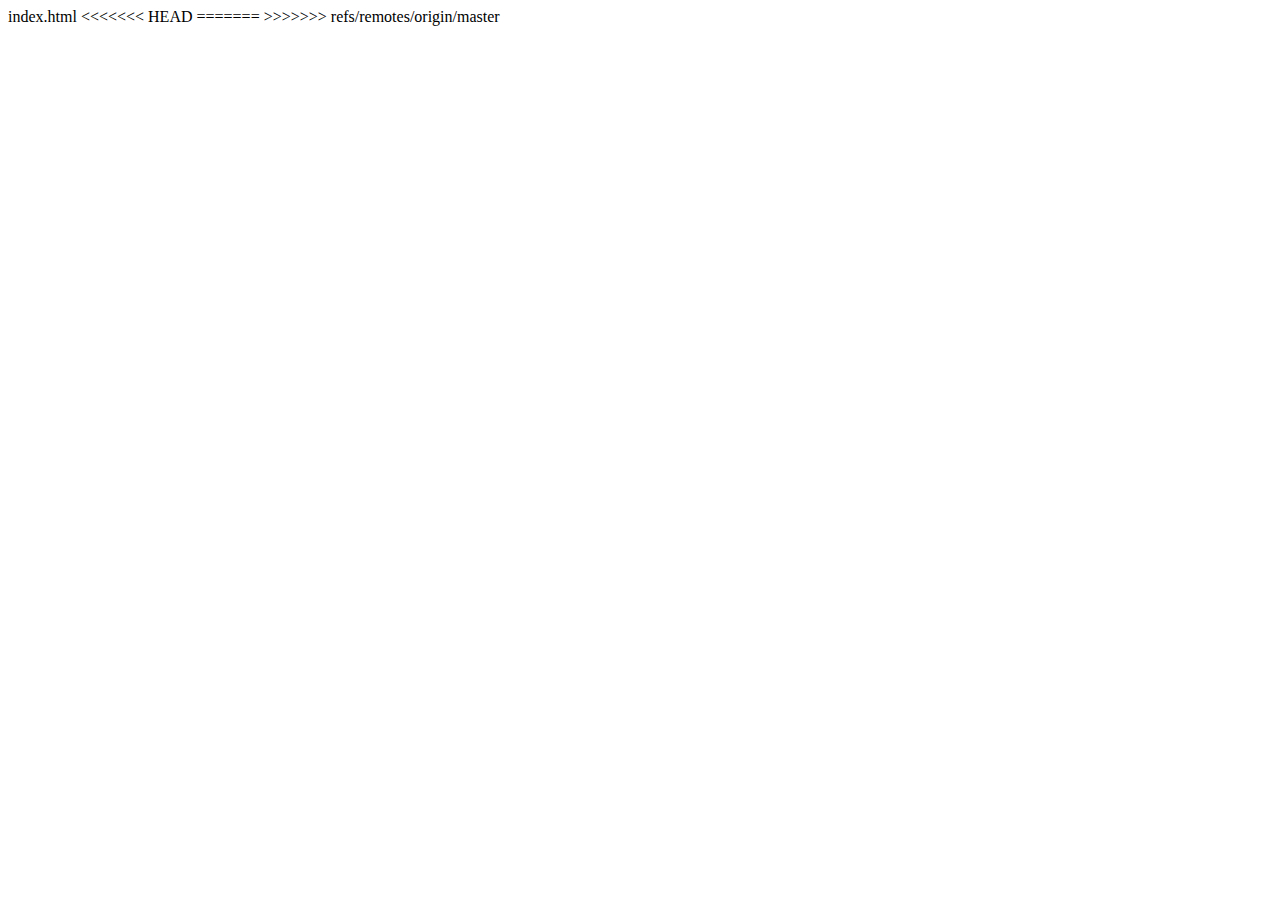
<file: src/main/webapp/index.html>
<!DOCTYPE html>
<html>
<head>
<meta charset="UTF-8">
<title>Insert title here</title>
</head>
<body>
	index.html
</body>
<<<<<<< HEAD
</html>

=======
</html>
>>>>>>> refs/remotes/origin/master
</file>
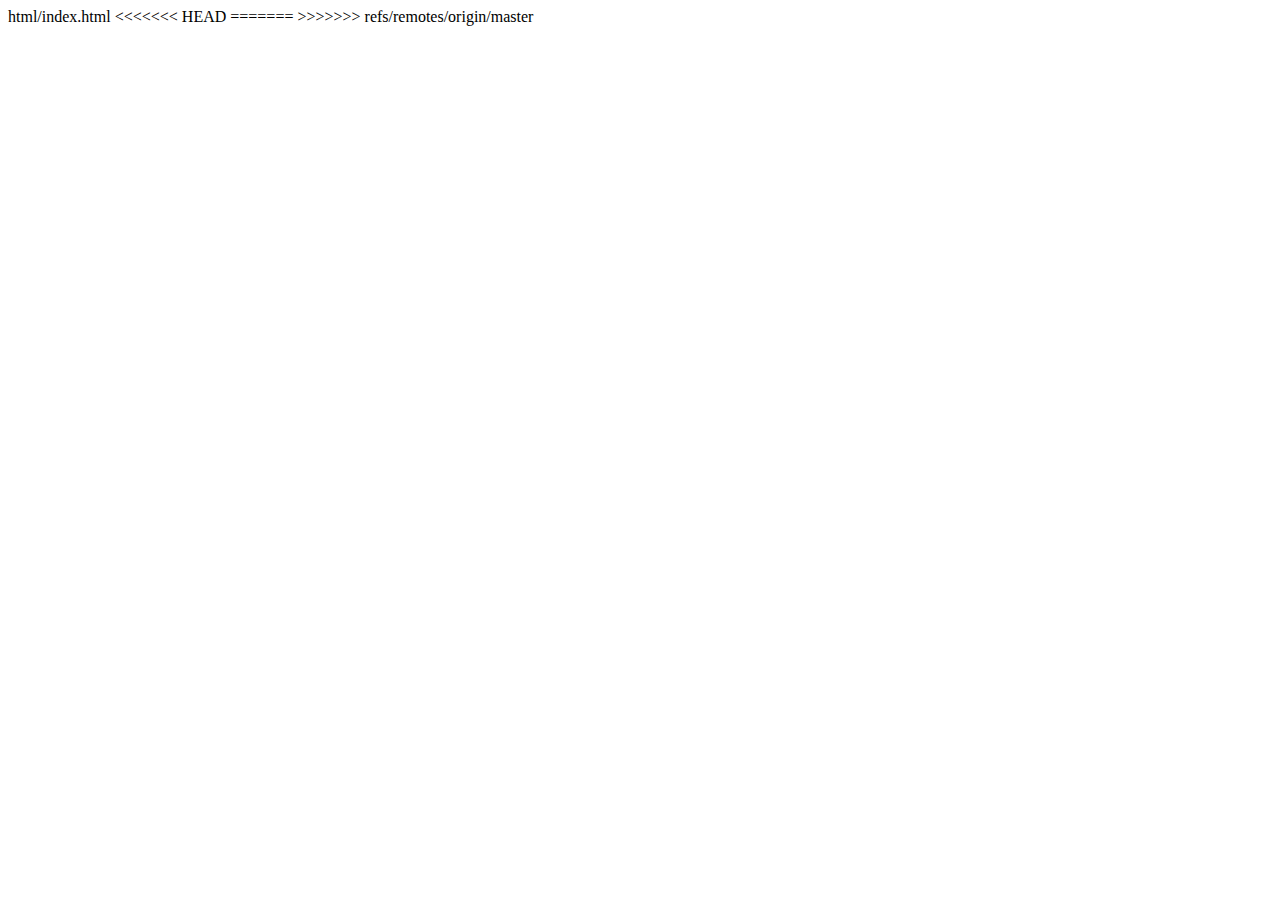
<file: src/main/webapp/html/index.html>
<!DOCTYPE html>
<html>
<head>
<meta charset="UTF-8">
<title>Insert title here</title>
</head>
<body>
	html/index.html
</body>
<<<<<<< HEAD
</html>

<!-- localhost/ ==> webapp/ -->
<!-- localhost/html/index.html ==> webapp/html/index.html -->
=======
</html>
>>>>>>> refs/remotes/origin/master
</file>
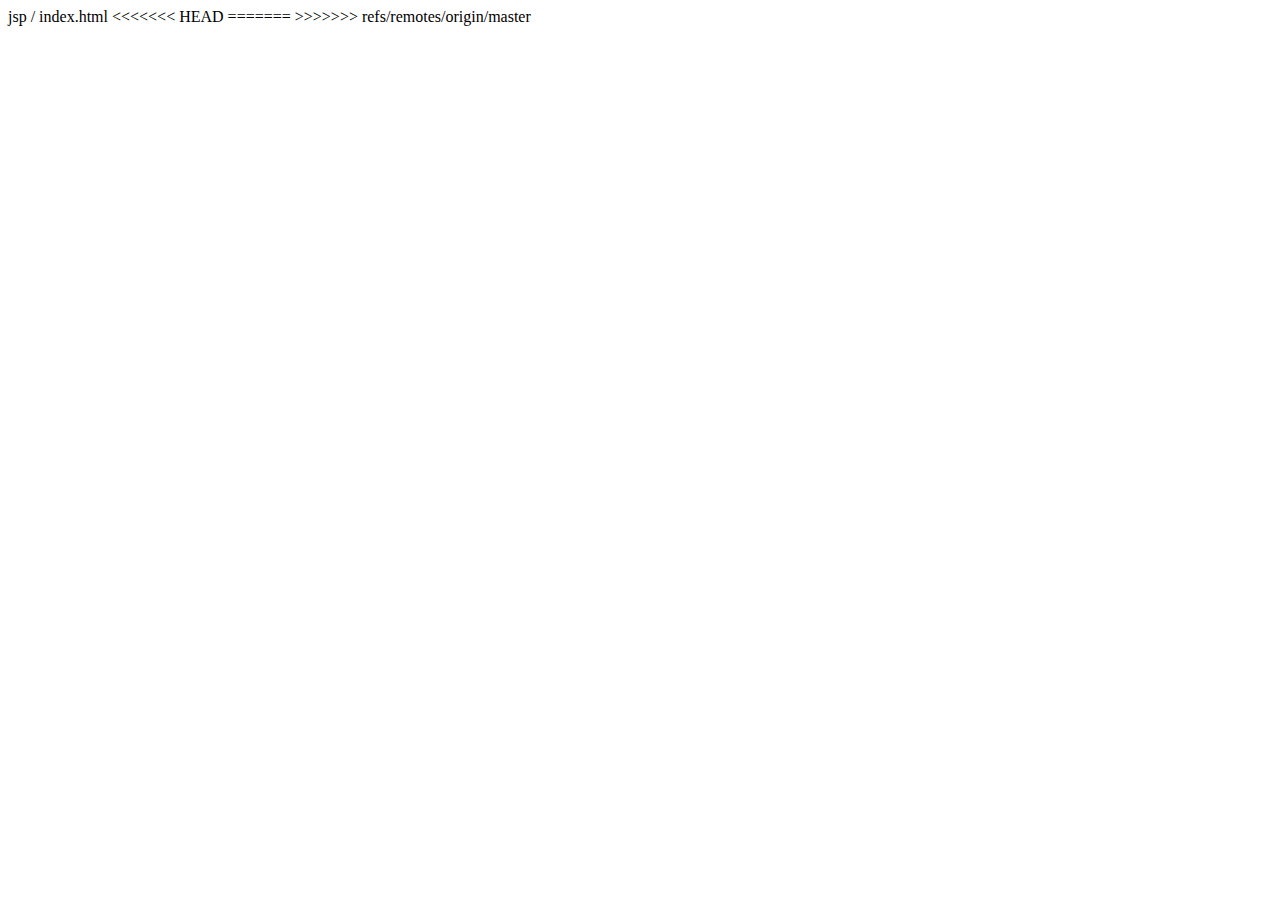
<file: src/main/webapp/jsp2/index.html>
<!DOCTYPE html>
<html>
<head>
<meta charset="UTF-8">
<title>Insert title here</title>
</head>
<body>
	jsp / index.html
	<!-- localhost/jsp2/index.html -->
<<<<<<< HEAD
	<!-- localhost/jsp2/index.html -->
	
=======
>>>>>>> refs/remotes/origin/master
</body>
</html>
</file>
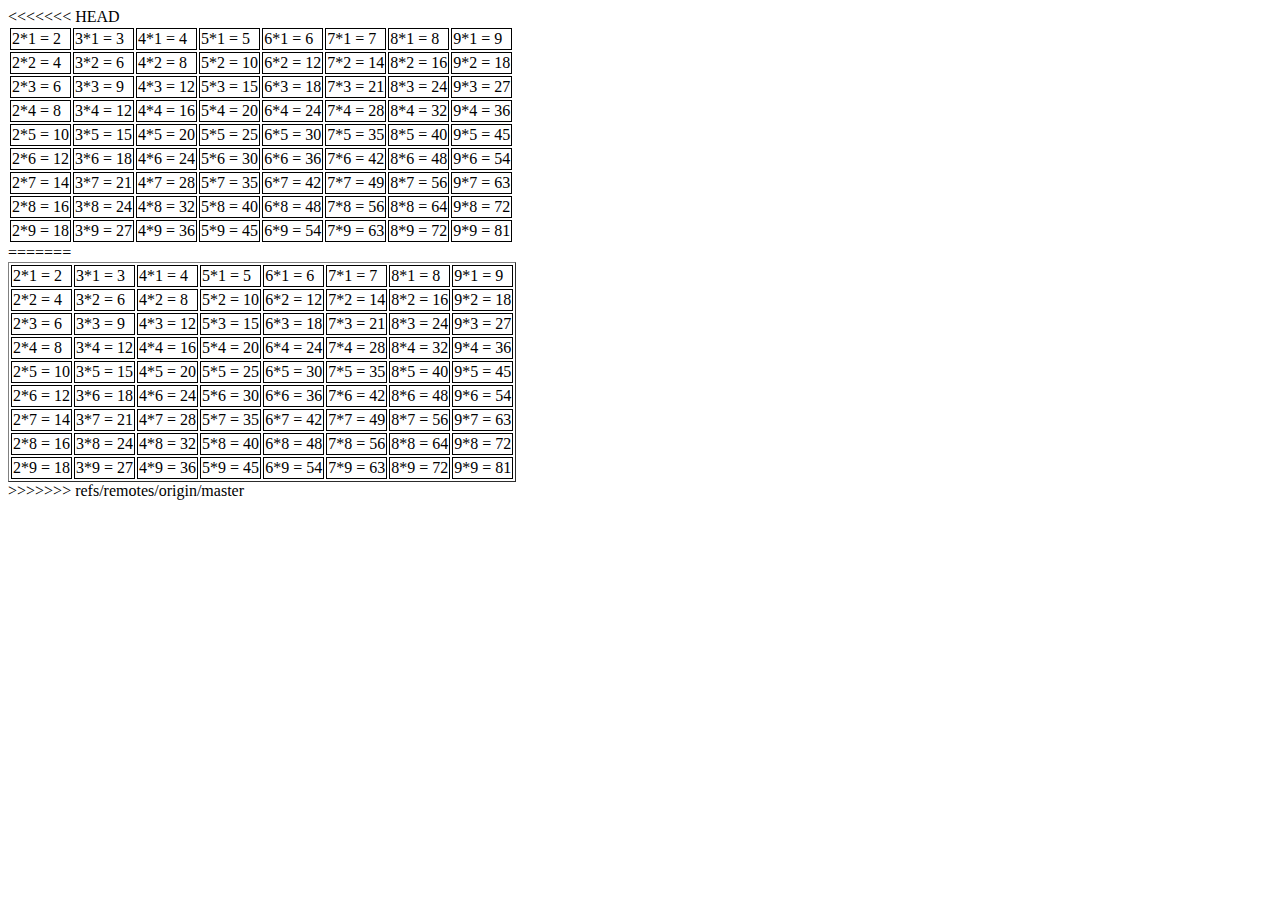
<file: src/main/webapp/html/timesTables.html>
<!DOCTYPE html>
<html>
<head>
<meta charset="UTF-8">
<<<<<<< HEAD
<title>timesTables</title>
<style>
	td {
		border :1px solid black;
	}
</style>
</head>
<body>
<!-- times tables : table 태그사용 -->
<!-- 2*1 = 2  3*1 = 3  4*1 = 4...... -->
<!-- 2*2 = 4  3*2 = 6  4*2 = 8...... -->
<table>
	<tr>
		<td>2*1 = 2</td>
		<td>3*1 = 3</td>
		<td>4*1 = 4</td>
		<td>5*1 = 5</td>
		<td>6*1 = 6</td>
		<td>7*1 = 7</td>
		<td>8*1 = 8</td>
		<td>9*1 = 9</td>
	</tr>
	<tr>
		<td>2*2 = 4</td>
		<td>3*2 = 6</td>
		<td>4*2 = 8</td>
		<td>5*2 = 10</td>
		<td>6*2 = 12</td>
		<td>7*2 = 14</td>
		<td>8*2 = 16</td>
		<td>9*2 = 18</td>
	</tr>
	<tr>
		<td>2*3 = 6</td>
		<td>3*3 = 9</td>
		<td>4*3 = 12</td>
		<td>5*3 = 15</td>
		<td>6*3 = 18</td>
		<td>7*3 = 21</td>
		<td>8*3 = 24</td>
		<td>9*3 = 27</td>
	</tr>
	<tr>
		<td>2*4 = 8</td>
		<td>3*4 = 12</td>
		<td>4*4 = 16</td>
		<td>5*4 = 20</td>
		<td>6*4 = 24</td>
		<td>7*4 = 28</td>
		<td>8*4 = 32</td>
		<td>9*4 = 36</td>
	</tr>
	<tr>
		<td>2*5 = 10</td>
		<td>3*5 = 15</td>
		<td>4*5 = 20</td>
		<td>5*5 = 25</td>
		<td>6*5 = 30</td>
		<td>7*5 = 35</td>
		<td>8*5 = 40</td>
		<td>9*5 = 45</td>
	</tr>
	<tr>
		<td>2*6 = 12</td>
		<td>3*6 = 18</td>
		<td>4*6 = 24</td>
		<td>5*6 = 30</td>
		<td>6*6 = 36</td>
		<td>7*6 = 42</td>
		<td>8*6 = 48</td>
		<td>9*6 = 54</td>
	</tr>
	
	<tr>
		<td>2*7 = 14</td>
		<td>3*7 = 21</td>
		<td>4*7 = 28</td>
		<td>5*7 = 35</td>
		<td>6*7 = 42</td>
		<td>7*7 = 49</td>
		<td>8*7 = 56</td>
		<td>9*7 = 63</td>
	</tr>
	
	<tr>
		<td>2*8 = 16</td>
		<td>3*8 = 24</td>
		<td>4*8 = 32</td>
		<td>5*8 = 40</td>
		<td>6*8 = 48</td>
		<td>7*8 = 56</td>
		<td>8*8 = 64</td>
		<td>9*8 = 72</td>
	</tr>
	<tr>
		<td>2*9 = 18</td>
		<td>3*9 = 27</td>
		<td>4*9 = 36</td>
		<td>5*9 = 45</td>
		<td>6*9 = 54</td>
		<td>7*9 = 63</td>
		<td>8*9 = 72</td>
		<td>9*9 = 81</td>
	</tr>

</table>


=======
<title>GUGUDAN</title>
</head>
<body>
	<!-- table 태그사용 -->
	<table border="1">
		<tr>
			<td>2*1 = 2</td>
			<td>3*1 = 3</td>
			<td>4*1 = 4</td>
			<td>5*1 = 5</td>
			<td>6*1 = 6</td>
			<td>7*1 = 7</td>
			<td>8*1 = 8</td>
			<td>9*1 = 9</td>
		</tr>
		<tr>
			<td>2*2 = 4</td>
			<td>3*2 = 6</td>
			<td>4*2 = 8</td>
			<td>5*2 = 10</td>
			<td>6*2 = 12</td>
			<td>7*2 = 14</td>
			<td>8*2 = 16</td>
			<td>9*2 = 18</td>
		</tr>
		<tr>
			<td>2*3 = 6</td>
			<td>3*3 = 9</td>
			<td>4*3 = 12</td>
			<td>5*3 = 15</td>
			<td>6*3 = 18</td>
			<td>7*3 = 21</td>
			<td>8*3 = 24</td>
			<td>9*3 = 27</td>
		</tr>
		<tr>
			<td>2*4 = 8</td>
			<td>3*4 = 12</td>
			<td>4*4 = 16</td>
			<td>5*4 = 20</td>
			<td>6*4 = 24</td>
			<td>7*4 = 28</td>
			<td>8*4 = 32</td>
			<td>9*4 = 36</td>
		</tr>
		<tr>
			<td>2*5 = 10</td>
			<td>3*5 = 15</td>
			<td>4*5 = 20</td>
			<td>5*5 = 25</td>
			<td>6*5 = 30</td>
			<td>7*5 = 35</td>
			<td>8*5 = 40</td>
			<td>9*5 = 45</td>
		</tr>
		<tr>
			<td>2*6 = 12</td>
			<td>3*6 = 18</td>
			<td>4*6 = 24</td>
			<td>5*6 = 30</td>
			<td>6*6 = 36</td>
			<td>7*6 = 42</td>
			<td>8*6 = 48</td>
			<td>9*6 = 54</td>
		</tr>
		<tr>
			<td>2*7 = 14</td>
			<td>3*7 = 21</td>
			<td>4*7 = 28</td>
			<td>5*7 = 35</td>
			<td>6*7 = 42</td>
			<td>7*7 = 49</td>
			<td>8*7 = 56</td>
			<td>9*7 = 63</td>
		</tr>
		<tr>
			<td>2*8 = 16</td>
			<td>3*8 = 24</td>
			<td>4*8 = 32</td>
			<td>5*8 = 40</td>
			<td>6*8 = 48</td>
			<td>7*8 = 56</td>
			<td>8*8 = 64</td>
			<td>9*8 = 72</td>
		</tr>
		<tr>
			<td>2*9 = 18</td>
			<td>3*9 = 27</td>
			<td>4*9 = 36</td>
			<td>5*9 = 45</td>
			<td>6*9 = 54</td>
			<td>7*9 = 63</td>
			<td>8*9 = 72</td>
			<td>9*9 = 81</td>
		</tr>
	</table>
>>>>>>> refs/remotes/origin/master
</body>
</html>
</file>
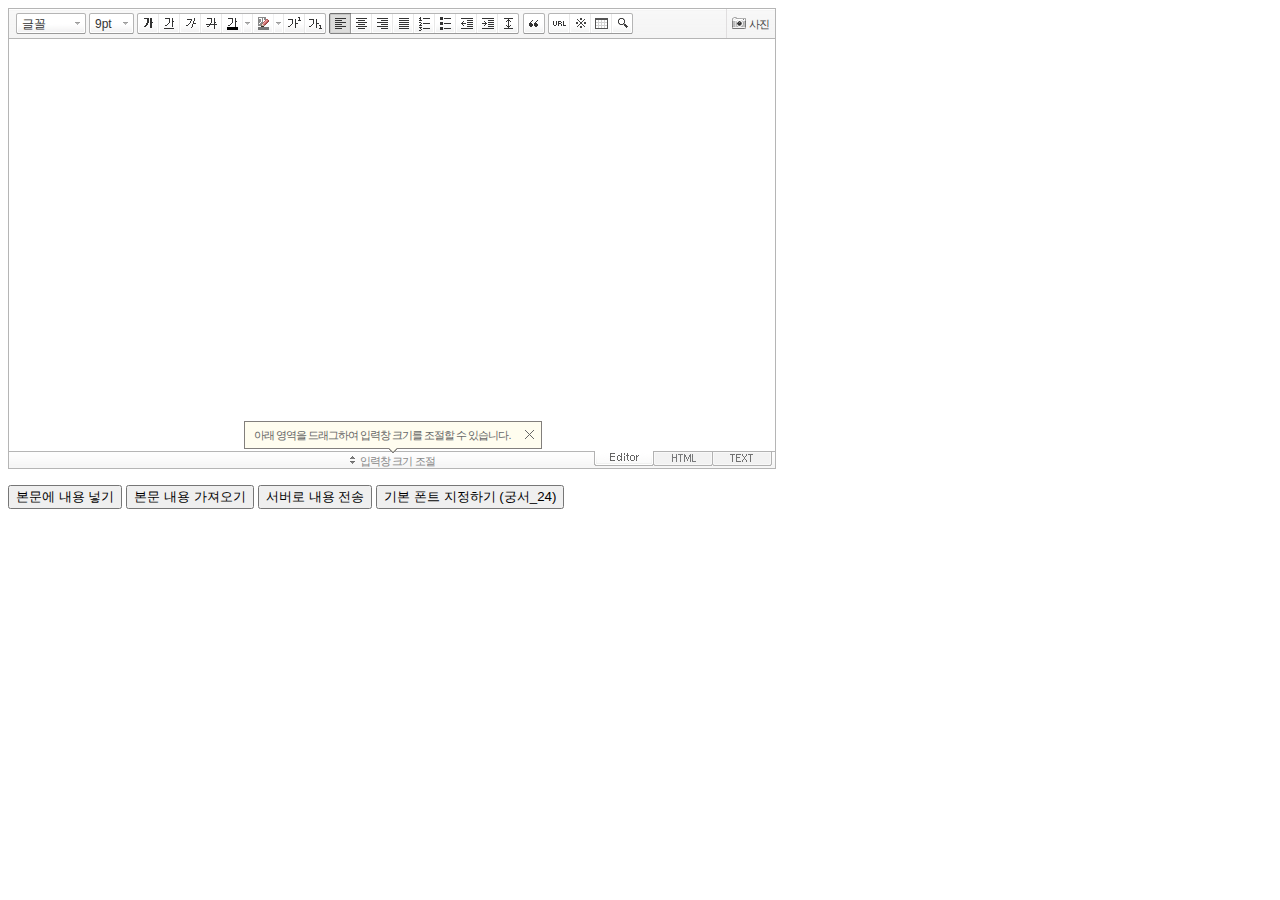
<file: src/main/webapp/SE2/SmartEditor2.html>
<!DOCTYPE html PUBLIC "-//W3C//DTD XHTML 1.0 Transitional//EN" "http://www.w3.org/TR/xhtml1/DTD/xhtml1-transitional.dtd">
<html xmlns="http://www.w3.org/1999/xhtml" lang="ko" xml:lang="ko">
<head>
<meta http-equiv="Content-Type" content="text/html; charset=utf-8" />
<title>네이버 :: Smart Editor 2 &#8482;</title>
<script type="text/javascript" src="./js/HuskyEZCreator.js" charset="utf-8"></script>
</head>
<body>
<form action="sample.php" method="post">
	<textarea name="ir1" id="ir1" rows="10" cols="100" style="width:766px; height:412px; display:none;"></textarea>
	<!--textarea name="ir1" id="ir1" rows="10" cols="100" style="width:100%; height:412px; min-width:610px; display:none;"></textarea-->
	<p>
		<input type="button" onclick="pasteHTML();" value="본문에 내용 넣기" />
		<input type="button" onclick="showHTML();" value="본문 내용 가져오기" />
		<input type="button" onclick="submitContents(this);" value="서버로 내용 전송" />
		<input type="button" onclick="setDefaultFont();" value="기본 폰트 지정하기 (궁서_24)" />
	</p>
</form>

<script type="text/javascript">
var oEditors = [];

// 추가 글꼴 목록
//var aAdditionalFontSet = [["MS UI Gothic", "MS UI Gothic"], ["Comic Sans MS", "Comic Sans MS"],["TEST","TEST"]];

nhn.husky.EZCreator.createInIFrame({
	oAppRef: oEditors,
	elPlaceHolder: "ir1",
	sSkinURI: "SmartEditor2Skin.html",	
	htParams : {
		bUseToolbar : true,				// 툴바 사용 여부 (true:사용/ false:사용하지 않음)
		bUseVerticalResizer : true,		// 입력창 크기 조절바 사용 여부 (true:사용/ false:사용하지 않음)
		bUseModeChanger : true,			// 모드 탭(Editor | HTML | TEXT) 사용 여부 (true:사용/ false:사용하지 않음)
		//aAdditionalFontList : aAdditionalFontSet,		// 추가 글꼴 목록
		fOnBeforeUnload : function(){
			//alert("완료!");
		}
	}, //boolean
	fOnAppLoad : function(){
		//예제 코드
		//oEditors.getById["ir1"].exec("PASTE_HTML", ["로딩이 완료된 후에 본문에 삽입되는 text입니다."]);
	},
	fCreator: "createSEditor2"
});

function pasteHTML() {
	var sHTML = "<span style='color:#FF0000;'>이미지도 같은 방식으로 삽입합니다.<\/span>";
	oEditors.getById["ir1"].exec("PASTE_HTML", [sHTML]);
}

function showHTML() {
	var sHTML = oEditors.getById["ir1"].getIR();
	alert(sHTML);
}
	
function submitContents(elClickedObj) {
	oEditors.getById["ir1"].exec("UPDATE_CONTENTS_FIELD", []);	// 에디터의 내용이 textarea에 적용됩니다.
	
	// 에디터의 내용에 대한 값 검증은 이곳에서 document.getElementById("ir1").value를 이용해서 처리하면 됩니다.
	
	try {
		elClickedObj.form.submit();
	} catch(e) {}
}

function setDefaultFont() {
	var sDefaultFont = '궁서';
	var nFontSize = 24;
	oEditors.getById["ir1"].setDefaultFont(sDefaultFont, nFontSize);
}
</script>

</body>
</html>
</file>
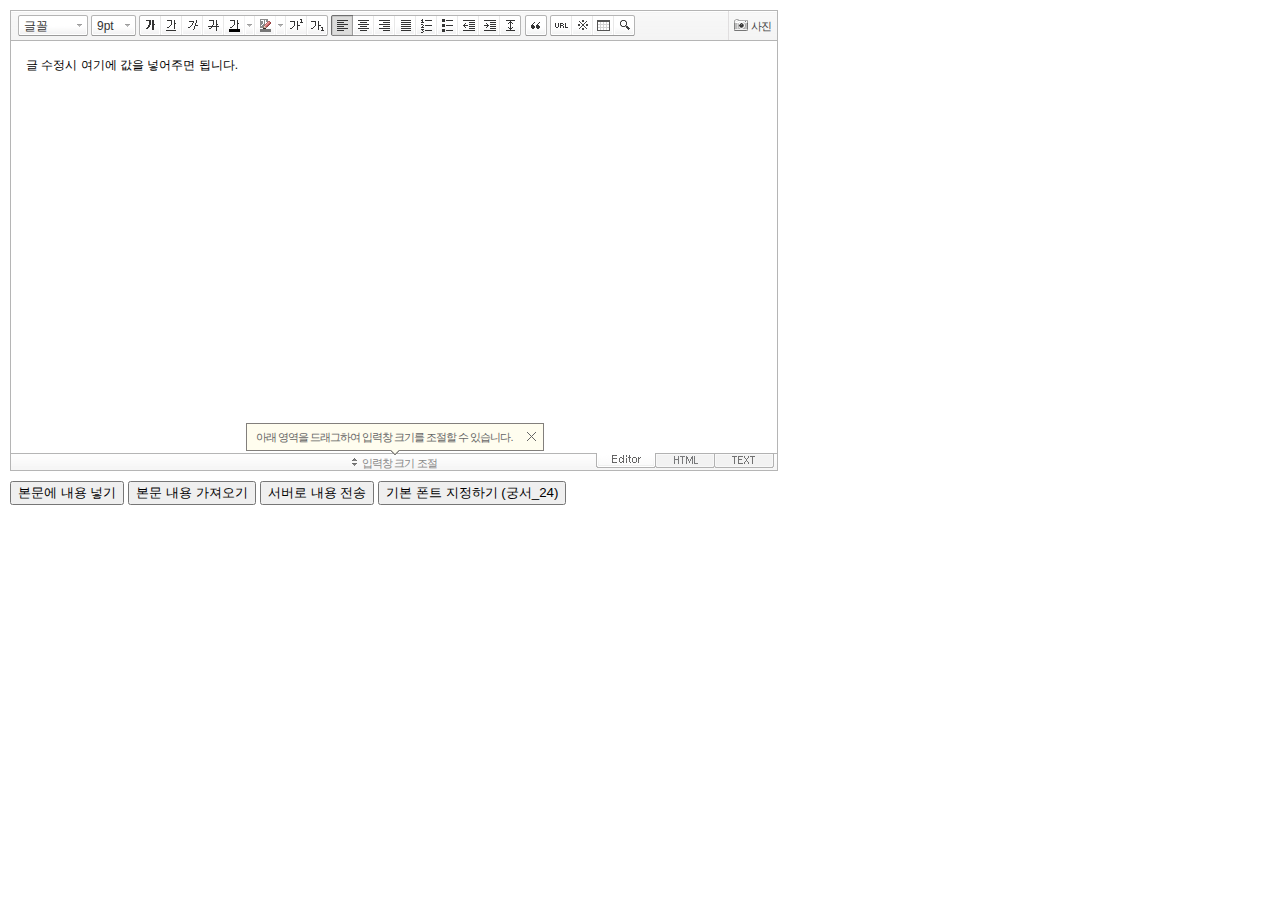
<file: src/main/webapp/SE2/SmartEditor2_noframe.html>
<!DOCTYPE HTML PUBLIC "-//W3C//DTD HTML 4.01 Transitional//EN" "http://www.w3.org/TR/html4/loose.dtd">
<html lang="ko">
<head>
<meta http-equiv="Content-Type" content="text/html; charset=utf-8">
<meta http-equiv="Content-Script-Type" content="text/javascript">
<meta http-equiv="Content-Style-Type" content="text/css">
<title>네이버 :: Smart Editor 2 &#8482;</title>
<link href="css/smart_editor2.css" rel="stylesheet" type="text/css">
<style type="text/css">
	body { margin: 10px; }
</style>
<script type="text/javascript" src="./js/lib/jindo2.all.js" charset="utf-8"></script>
<script type="text/javascript" src="./js/lib/jindo_component.js" charset="utf-8"></script>
<script type="text/javascript" src="./js/SE2M_Configuration.js" charset="utf-8"></script>	<!-- 설정 파일 -->
<script type="text/javascript" src="./js/SE2BasicCreator.js" charset="utf-8"></script>
<script type="text/javascript" src="./js/smarteditor2.min.js" charset="utf-8"></script>

<!-- 사진첨부샘플  --> 
<script type="text/javascript" src="./js/plugin/hp_SE2M_AttachQuickPhoto.js" charset="utf-8"></script>
</head>
<body>



<!-- <span id="rev">Version: 2.8.2.12056 </span> -->

<!-- SE2 Markup Start -->	
<div id="smart_editor2">
	<div id="smart_editor2_content"><a href="#se2_iframe" class="blind">글쓰기영역으로 바로가기</a>
		<div class="se2_tool" id="se2_tool">
			
			<div class="se2_text_tool husky_seditor_text_tool">
			<ul class="se2_font_type">
				<li class="husky_seditor_ui_fontName"><button type="button" class="se2_font_family" title="글꼴"><span class="husky_se2m_current_fontName">글꼴</span></button>
					<!-- 글꼴 레이어 -->
					<div class="se2_layer husky_se_fontName_layer">
						<div class="se2_in_layer">
							<ul class="se2_l_font_fam">
							<li style="display:none"><button type="button"><span>@DisplayName@<span>(</span><em style="font-family:FontFamily;">@SampleText@</em><span>)</span></span></button></li>
							<li class="se2_division husky_seditor_font_separator"></li>
							<li><button type="button"><span>나눔고딕<span>(</span><em style="font-family:'나눔고딕',NanumGothic;">가나다라</em><span>)</span></span></button></li>
							<li><button type="button"><span>나눔명조<span>(</span><em style="font-family:'나눔명조',NanumMyeongjo;">가나다라</em><span>)</span></span></button></li>
							<li><button type="button"><span>나눔고딕코딩<span>(</span><em style="font-family:'나눔고딕코딩',NanumGothicCoding;">가나다라</em><span>)</span></span></button></li>
							<li><button type="button"><span>나눔바른고딕<span>(</span><em style="font-family:'나눔바른고딕',NanumBarunGothic;">가나다라</em><span>)</span></span></button></li>
							<li><button type="button"><span>나눔바른펜<span>(</span><em style="font-family:'나눔바른펜',NanumBarunPen;">가나다라</em><span>)</span></span></button></li>
							</ul>
						</div>
					</div>
					<!-- //글꼴 레이어 -->
				</li>

				<li class="husky_seditor_ui_fontSize"><button type="button" class="se2_font_size" title="글자크기"><span class="husky_se2m_current_fontSize">크기</span></button>
					<!-- 폰트 사이즈 레이어 -->
					<div class="se2_layer husky_se_fontSize_layer">
						<div class="se2_in_layer">
							<ul class="se2_l_font_size">
							<li><button type="button"><span style="margin-top:4px; margin-bottom:3px; margin-left:5px; font-size:7pt;">가나다라마바사<span style=" font-size:7pt;">(7pt)</span></span></button></li>
							<li><button type="button"><span style="margin-bottom:2px; font-size:8pt;">가나다라마바사<span style="font-size:8pt;">(8pt)</span></span></button></li>
							<li><button type="button"><span style="margin-bottom:1px; font-size:9pt;">가나다라마바사<span style="font-size:9pt;">(9pt)</span></span></button></li>
							<li><button type="button"><span style="margin-bottom:1px; font-size:10pt;">가나다라마바사<span style="font-size:10pt;">(10pt)</span></span></button></li>
							<li><button type="button"><span style="margin-bottom:2px; font-size:11pt;">가나다라마바사<span style="font-size:11pt;">(11pt)</span></span></button></li>
							<li><button type="button"><span style="margin-bottom:1px; font-size:12pt;">가나다라마바사<span style="font-size:12pt;">(12pt)</span></span></button></li>
							<li><button type="button"><span style="margin-bottom:2px; font-size:14pt;">가나다라마바사<span style="margin-left:6px;font-size:14pt;">(14pt)</span></span></button></li>
							<li><button type="button"><span style="margin-bottom:1px; font-size:18pt;">가나다라마바사<span style="margin-left:8px;font-size:18pt;">(18pt)</span></span></button></li>
							<li><button type="button"><span style="margin-left:3px; font-size:24pt;">가나다라마<span style="margin-left:11px;font-size:24pt;">(24pt)</span></span></button></li>
							<li><button type="button"><span style="margin-top:-1px; margin-left:3px; font-size:36pt;">가나다<span style="font-size:36pt;">(36pt)</span></span></button></li>
							</ul>
						</div>
					</div>
					<!-- //폰트 사이즈 레이어 -->
				</li>
</ul><ul>
				<li class="husky_seditor_ui_bold first_child"><button type="button" title="굵게[Ctrl+B]" class="se2_bold"><span class="_buttonRound tool_bg">굵게[Ctrl+B]</span></button></li>

				<li class="husky_seditor_ui_underline"><button type="button" title="밑줄[Ctrl+U]" class="se2_underline"><span class="_buttonRound">밑줄[Ctrl+U]</span></button></li>

				<li class="husky_seditor_ui_italic"><button type="button" title="기울임꼴[Ctrl+I]" class="se2_italic"><span class="_buttonRound">기울임꼴[Ctrl+I]</span></button></li>

				<li class="husky_seditor_ui_lineThrough"><button type="button" title="취소선[Ctrl+D]" class="se2_tdel"><span class="_buttonRound">취소선[Ctrl+D]</span></button></li>

				<li class="se2_pair husky_seditor_ui_fontColor"><span class="selected_color husky_se2m_fontColor_lastUsed" style="background-color:#4477f9"></span><span class="husky_seditor_ui_fontColorA"><button type="button" title="글자색" class="se2_fcolor"><span>글자색</span></button></span><span class="husky_seditor_ui_fontColorB"><button type="button" title="더보기" class="se2_fcolor_more"><span class="_buttonRound">더보기</span></button></span>				
					<!-- 글자색 -->
					<div class="se2_layer husky_se2m_fontcolor_layer" style="display:none">
						<div class="se2_in_layer husky_se2m_fontcolor_paletteHolder">
							<div class="se2_palette husky_se2m_color_palette">
								<ul class="se2_pick_color">
								<li><button type="button" title="#ff0000" style="background:#ff0000"><span><span>#ff0000</span></span></button></li>
								<li><button type="button" title="#ff6c00" style="background:#ff6c00"><span><span>#ff6c00</span></span></button></li>
								<li><button type="button" title="#ffaa00" style="background:#ffaa00"><span><span>#ffaa00</span></span></button></li>
								<li><button type="button" title="#ffef00" style="background:#ffef00"><span><span>#ffef00</span></span></button></li>
								<li><button type="button" title="#a6cf00" style="background:#a6cf00"><span><span>#a6cf00</span></span></button></li>
								<li><button type="button" title="#009e25" style="background:#009e25"><span><span>#009e25</span></span></button></li>
								<li><button type="button" title="#00b0a2" style="background:#00b0a2"><span><span>#00b0a2</span></span></button></li>
								<li><button type="button" title="#0075c8" style="background:#0075c8"><span><span>#0075c8</span></span></button></li>
								<li><button type="button" title="#3a32c3" style="background:#3a32c3"><span><span>#3a32c3</span></span></button></li>
								<li><button type="button" title="#7820b9" style="background:#7820b9"><span><span>#7820b9</span></span></button></li>
								<li><button type="button" title="#ef007c" style="background:#ef007c"><span><span>#ef007c</span></span></button></li>
								<li><button type="button" title="#000000" style="background:#000000"><span><span>#000000</span></span></button></li>
								<li><button type="button" title="#252525" style="background:#252525"><span><span>#252525</span></span></button></li>
								<li><button type="button" title="#464646" style="background:#464646"><span><span>#464646</span></span></button></li>
								<li><button type="button" title="#636363" style="background:#636363"><span><span>#636363</span></span></button></li>
								<li><button type="button" title="#7d7d7d" style="background:#7d7d7d"><span><span>#7d7d7d</span></span></button></li>
								<li><button type="button" title="#9a9a9a" style="background:#9a9a9a"><span><span>#9a9a9a</span></span></button></li>
								<li><button type="button" title="#ffe8e8" style="background:#ffe8e8"><span><span>#9a9a9a</span></span></button></li>
								<li><button type="button" title="#f7e2d2" style="background:#f7e2d2"><span><span>#f7e2d2</span></span></button></li>
								<li><button type="button" title="#f5eddc" style="background:#f5eddc"><span><span>#f5eddc</span></span></button></li>
								<li><button type="button" title="#f5f4e0" style="background:#f5f4e0"><span><span>#f5f4e0</span></span></button></li>
								<li><button type="button" title="#edf2c2" style="background:#edf2c2"><span><span>#edf2c2</span></span></button></li>
								<li><button type="button" title="#def7e5" style="background:#def7e5"><span><span>#def7e5</span></span></button></li>
								<li><button type="button" title="#d9eeec" style="background:#d9eeec"><span><span>#d9eeec</span></span></button></li>
								<li><button type="button" title="#c9e0f0" style="background:#c9e0f0"><span><span>#c9e0f0</span></span></button></li>
								<li><button type="button" title="#d6d4eb" style="background:#d6d4eb"><span><span>#d6d4eb</span></span></button></li>
								<li><button type="button" title="#e7dbed" style="background:#e7dbed"><span><span>#e7dbed</span></span></button></li>
								<li><button type="button" title="#f1e2ea" style="background:#f1e2ea"><span><span>#f1e2ea</span></span></button></li>
								<li><button type="button" title="#acacac" style="background:#acacac"><span><span>#acacac</span></span></button></li>
								<li><button type="button" title="#c2c2c2" style="background:#c2c2c2"><span><span>#c2c2c2</span></span></button></li>
								<li><button type="button" title="#cccccc" style="background:#cccccc"><span><span>#cccccc</span></span></button></li>
								<li><button type="button" title="#e1e1e1" style="background:#e1e1e1"><span><span>#e1e1e1</span></span></button></li>
								<li><button type="button" title="#ebebeb" style="background:#ebebeb"><span><span>#ebebeb</span></span></button></li>
								<li><button type="button" title="#ffffff" style="background:#ffffff"><span><span>#ffffff</span></span></button></li>
								</ul>
								<ul class="se2_pick_color" style="width:156px;">
								<li><button type="button" title="#e97d81" style="background:#e97d81"><span><span>#e97d81</span></span></button></li>
								<li><button type="button" title="#e19b73" style="background:#e19b73"><span><span>#e19b73</span></span></button></li>
								<li><button type="button" title="#d1b274" style="background:#d1b274"><span><span>#d1b274</span></span></button></li>
								<li><button type="button" title="#cfcca2" style="background:#cfcca2"><span><span>#cfcca2</span></span></button></li>
								<li><button type="button" title="#cfcca2" style="background:#cfcca2"><span><span>#cfcca2</span></span></button></li>
								<li><button type="button" title="#61b977" style="background:#61b977"><span><span>#61b977</span></span></button></li>
								<li><button type="button" title="#53aea8" style="background:#53aea8"><span><span>#53aea8</span></span></button></li>
								<li><button type="button" title="#518fbb" style="background:#518fbb"><span><span>#518fbb</span></span></button></li>
								<li><button type="button" title="#6a65bb" style="background:#6a65bb"><span><span>#6a65bb</span></span></button></li>
								<li><button type="button" title="#9a54ce" style="background:#9a54ce"><span><span>#9a54ce</span></span></button></li>
								<li><button type="button" title="#e573ae" style="background:#e573ae"><span><span>#e573ae</span></span></button></li>
								<li><button type="button" title="#5a504b" style="background:#5a504b"><span><span>#5a504b</span></span></button></li>
								<li><button type="button" title="#767b86" style="background:#767b86"><span><span>#767b86</span></span></button></li>
								<li><button type="button" title="#951015" style="background:#951015"><span><span>#951015</span></span></button></li>
								<li><button type="button" title="#6e391a" style="background:#6e391a"><span><span>#6e391a</span></span></button></li>
								<li><button type="button" title="#785c25" style="background:#785c25"><span><span>#785c25</span></span></button></li>
								<li><button type="button" title="#5f5b25" style="background:#5f5b25"><span><span>#5f5b25</span></span></button></li>
								<li><button type="button" title="#4c511f" style="background:#4c511f"><span><span>#4c511f</span></span></button></li>
								<li><button type="button" title="#1c4827" style="background:#1c4827"><span><span>#1c4827</span></span></button></li>
								<li><button type="button" title="#0d514c" style="background:#0d514c"><span><span>#0d514c</span></span></button></li>
								<li><button type="button" title="#1b496a" style="background:#1b496a"><span><span>#1b496a</span></span></button></li>
								<li><button type="button" title="#2b285f" style="background:#2b285f"><span><span>#2b285f</span></span></button></li>
								<li><button type="button" title="#45245b" style="background:#45245b"><span><span>#45245b</span></span></button></li>
								<li><button type="button" title="#721947" style="background:#721947"><span><span>#721947</span></span></button></li>
								<li><button type="button" title="#352e2c" style="background:#352e2c"><span><span>#352e2c</span></span></button></li>
								<li><button type="button" title="#3c3f45" style="background:#3c3f45"><span><span>#3c3f45</span></span></button></li>
								</ul>
								<button type="button" title="더보기" class="se2_view_more husky_se2m_color_palette_more_btn"><span>더보기</span></button>
								<div class="husky_se2m_color_palette_recent" style="display:none">
									<h4>최근 사용한 색</h4>
									<ul class="se2_pick_color">
									<li></li>
									<!-- 최근 사용한 색 템플릿 -->
									<!-- <li><button type="button" title="#e97d81" style="background:#e97d81"><span><span>#e97d81</span></span></button></li> -->
									<!-- //최근 사용한 색 템플릿 -->
									</ul>
								</div>								
								<div class="se2_palette2 husky_se2m_color_palette_colorpicker">
									<!--form action="http://test.emoticon.naver.com/colortable/TextAdd.nhn" method="post"-->
										<div class="se2_color_set">
											<span class="se2_selected_color"><span class="husky_se2m_cp_preview" style="background:#e97d81"></span></span><input type="text" name="" class="input_ty1 husky_se2m_cp_colorcode" value="#e97d81"><button type="button" class="se2_btn_insert husky_se2m_color_palette_ok_btn" title="입력"><span>입력</span></button></div>
										<!--input type="hidden" name="callback" value="http://test.emoticon.naver.com/colortable/result.jsp" />
										<input type="hidden" name="callback_func" value="1" />
										<input type="hidden" name="text_key" value="" />
										<input type="hidden" name="text_data" value="" />
									</form-->
									<div class="se2_gradation1 husky_se2m_cp_colpanel"></div>
									<div class="se2_gradation2 husky_se2m_cp_huepanel"></div>
								</div>
							</div>
                        </div>
					</div>
                    <!-- //글자색 -->
				</li>

				<li class="se2_pair husky_seditor_ui_BGColor"><span class="selected_color husky_se2m_BGColor_lastUsed" style="background-color:#4477f9"></span><span class="husky_seditor_ui_BGColorA"><button type="button" title="배경색" class="se2_bgcolor"><span>배경색</span></button></span><span class="husky_seditor_ui_BGColorB"><button type="button" title="더보기" class="se2_bgcolor_more"><span class="_buttonRound">더보기</span></button></span>
					<!-- 배경색 -->
					<div class="se2_layer se2_layer husky_se2m_BGColor_layer" style="display:none">
						<div class="se2_in_layer">
							<div class="se2_palette_bgcolor">
								<ul class="se2_background husky_se2m_bgcolor_list">
								<li><button type="button" title="배경색#ff0000 글자색#ffffff" style="background:#ff0000; color:#ffffff"><span><span>가나다</span></span></button></li>								
								<li><button type="button" title="배경색#6d30cf 글자색#ffffff" style="background:#6d30cf; color:#ffffff"><span><span>가나다</span></span></button></li>
								<li><button type="button" title="배경색#000000 글자색#ffffff" style="background:#000000; color:#ffffff"><span><span>가나다</span></span></button></li>
								<li><button type="button" title="배경색#ff6600 글자색#ffffff" style="background:#ff6600; color:#ffffff"><span><span>가나다</span></span></button></li>
								<li><button type="button" title="배경색#3333cc 글자색#ffffff" style="background:#3333cc; color:#ffffff"><span><span>가나다</span></span></button></li>
								<li><button type="button" title="배경색#333333 글자색#ffff00" style="background:#333333; color:#ffff00"><span><span>가나다</span></span></button></li>
								<li><button type="button" title="배경색#ffa700 글자색#ffffff" style="background:#ffa700; color:#ffffff"><span><span>가나다</span></span></button></li>
								<li><button type="button" title="배경색#009999 글자색#ffffff" style="background:#009999; color:#ffffff"><span><span>가나다</span></span></button></li>
								<li><button type="button" title="배경색#8e8e8e 글자색#ffffff" style="background:#8e8e8e; color:#ffffff"><span><span>가나다</span></span></button></li>								
								<li><button type="button" title="배경색#cc9900 글자색#ffffff" style="background:#cc9900; color:#ffffff"><span><span>가나다</span></span></button></li>
								<li><button type="button" title="배경색#77b02b 글자색#ffffff" style="background:#77b02b; color:#ffffff"><span><span>가나다</span></span></button></li>
								<li><button type="button" title="배경색#ffffff 글자색#000000" style="background:#ffffff; color:#000000"><span><span>가나다</span></span></button></li>
								</ul>
							</div>
							<div class="husky_se2m_BGColor_paletteHolder"></div>
                        </div>
					</div>
                    <!-- //배경색 -->
				</li>

				<li class="husky_seditor_ui_superscript"><button type="button" title="윗첨자" class="se2_sup"><span class="_buttonRound">윗첨자</span></button></li>

				<li class="husky_seditor_ui_subscript last_child"><button type="button" title="아래첨자" class="se2_sub"><span class="_buttonRound tool_bg">아래첨자</span></button></li>
</ul><ul>
				<li class="husky_seditor_ui_justifyleft first_child"><button type="button" title="왼쪽정렬" class="se2_left"><span class="_buttonRound tool_bg">왼쪽정렬</span></button></li>

				<li class="husky_seditor_ui_justifycenter"><button type="button" title="가운데정렬" class="se2_center"><span class="_buttonRound">가운데정렬</span></button></li>

				<li class="husky_seditor_ui_justifyright"><button type="button" title="오른쪽정렬" class="se2_right"><span class="_buttonRound">오른쪽정렬</span></button></li>

				<li class="husky_seditor_ui_justifyfull"><button type="button" title="양쪽정렬" class="se2_justify"><span class="_buttonRound">양쪽정렬</span></button></li>

				<li class="husky_seditor_ui_orderedlist"><button type="button" title="번호매기기" class="se2_ol"><span class="_buttonRound">번호매기기</span></button></li>

				<li class="husky_seditor_ui_unorderedlist"><button type="button" title="글머리기호" class="se2_ul"><span class="_buttonRound">글머리기호</span></button></li>

				<li class="husky_seditor_ui_outdent"><button type="button" title="내어쓰기[Shift+Tab]" class="se2_outdent"><span class="_buttonRound">내어쓰기[Shift+Tab]</span></button></li>

				<li class="husky_seditor_ui_indent"><button type="button" title="들여쓰기[Tab]" class="se2_indent"><span class="_buttonRound">들여쓰기[Tab]</span></button></li>			

				<li class="husky_seditor_ui_lineHeight last_child"><button type="button" title="줄간격" class="se2_lineheight" ><span class="_buttonRound tool_bg">줄간격</span></button>
					<!-- 줄간격 레이어 -->
					<div class="se2_layer husky_se2m_lineHeight_layer">
						<div class="se2_in_layer">
							<ul class="se2_l_line_height">
							<li><button type="button"><span>50%</span></button></li>
							<li><button type="button"><span>80%</span></button></li>
							<li><button type="button"><span>100%</span></button></li>
							<li><button type="button"><span>120%</span></button></li>
							<li><button type="button"><span>150%</span></button></li>
							<li><button type="button"><span>180%</span></button></li>
							<li><button type="button"><span>200%</span></button></li>
							</ul>
							<div class="se2_l_line_height_user husky_se2m_lineHeight_direct_input">
								<h3>직접 입력</h3>
								<span class="bx_input">
								<input type="text" class="input_ty1" maxlength="3" style="width:75px">
								<button type="button" title="1% 더하기" class="btn_up"><span>1% 더하기</span></button>
								<button type="button" title="1% 빼기" class="btn_down"><span>1% 빼기</span></button>
								</span>		
								<div class="btn_area">
									<button type="button" class="se2_btn_apply3"><span>적용</span></button><button type="button" class="se2_btn_cancel3"><span>취소</span></button>
								</div>
							</div>
						</div>
					</div>
					<!-- //줄간격 레이어 -->
				</li>
</ul><ul>
				<li class="husky_seditor_ui_quote single_child"><button type="button" title="인용구" class="se2_blockquote"><span class="_buttonRound tool_bg">인용구</span></button>
					<!-- 인용구 -->
					<div class="se2_layer husky_seditor_blockquote_layer" style="margin-left:-407px; display:none;">
						<div class="se2_in_layer">
							<div class="se2_quote">
								<ul>
								<li class="q1"><button type="button" class="se2_quote1"><span><span>인용구 스타일1</span></span></button></li>
								<li class="q2"><button type="button" class="se2_quote2"><span><span>인용구 스타일2</span></span></button></li>
								<li class="q3"><button type="button" class="se2_quote3"><span><span>인용구 스타일3</span></span></button></li>
								<li class="q4"><button type="button" class="se2_quote4"><span><span>인용구 스타일4</span></span></button></li>
								<li class="q5"><button type="button" class="se2_quote5"><span><span>인용구 스타일5</span></span></button></li>
								<li class="q6"><button type="button" class="se2_quote6"><span><span>인용구 스타일6</span></span></button></li>
								<li class="q7"><button type="button" class="se2_quote7"><span><span>인용구 스타일7</span></span></button></li>
								<li class="q8"><button type="button" class="se2_quote8"><span><span>인용구 스타일8</span></span></button></li>
								<li class="q9"><button type="button" class="se2_quote9"><span><span>인용구 스타일9</span></span></button></li>
								<li class="q10"><button type="button" class="se2_quote10"><span><span>인용구 스타일10</span></span></button></li>
								</ul>
								<button type="button" class="se2_cancel2"><span>적용취소</span></button>
							</div>
						</div>
					</div>
					<!-- //인용구 -->
				</li>
</ul><ul>
				<li class="husky_seditor_ui_hyperlink first_child"><button type="button" title="링크" class="se2_url"><span class="_buttonRound tool_bg">링크</span></button>
					<!-- 링크 -->
					<div class="se2_layer" style="margin-left:-285px">
						<div class="se2_in_layer">
							<div class="se2_url2">
								<input type="text" class="input_ty1" value="http://">
								<button type="button" class="se2_apply"><span>적용</span></button><button type="button" class="se2_cancel"><span>취소</span></button>
							</div>
						</div>
					</div>
					<!-- //링크 -->
				</li>

				<li class="husky_seditor_ui_sCharacter"><button type="button" title="특수기호" class="se2_character"><span class="_buttonRound">특수기호</span></button>
					<!-- 특수기호 -->
					<div class="se2_layer husky_seditor_sCharacter_layer" style="margin-left:-448px;">
						<div class="se2_in_layer">
							<div class="se2_bx_character">
								<ul class="se2_char_tab">
								<li class="active"><button type="button" title="일반기호" class="se2_char1"><span>일반기호</span></button>
									<div class="se2_s_character">
										<ul class="husky_se2m_sCharacter_list">
											<li></li>
											<!-- 일반기호 목록 -->
											<!-- <li class="hover"><button type="button"><span>｛</span></button></li><li class="active"><button type="button"><span>｝</span></button></li><li><button type="button"><span>〔</span></button></li><li><button type="button"><span>〕</span></button></li><li><button type="button"><span>〈</span></button></li><li><button type="button"><span>〉</span></button></li><li><button type="button"><span>《</span></button></li><li><button type="button"><span>》</span></button></li><li><button type="button"><span>「</span></button></li><li><button type="button"><span>」</span></button></li><li><button type="button"><span>『</span></button></li><li><button type="button"><span>』</span></button></li><li><button type="button"><span>【</span></button></li><li><button type="button"><span>】</span></button></li><li><button type="button"><span>‘</span></button></li><li><button type="button"><span>’</span></button></li><li><button type="button"><span>“</span></button></li><li><button type="button"><span>”</span></button></li><li><button type="button"><span>、</span></button></li><li><button type="button"><span>。</span></button></li><li><button type="button"><span>·</span></button></li><li><button type="button"><span>‥</span></button></li><li><button type="button"><span>…</span></button></li><li><button type="button"><span>§</span></button></li><li><button type="button"><span>※</span></button></li><li><button type="button"><span>☆</span></button></li><li><button type="button"><span>★</span></button></li><li><button type="button"><span>○</span></button></li><li><button type="button"><span>●</span></button></li><li><button type="button"><span>◎</span></button></li><li><button type="button"><span>◇</span></button></li><li><button type="button"><span>◆</span></button></li><li><button type="button"><span>□</span></button></li><li><button type="button"><span>■</span></button></li><li><button type="button"><span>△</span></button></li><li><button type="button"><span>▲</span></button></li><li><button type="button"><span>▽</span></button></li><li><button type="button"><span>▼</span></button></li><li><button type="button"><span>◁</span></button></li><li><button type="button"><span>◀</span></button></li><li><button type="button"><span>▷</span></button></li><li><button type="button"><span>▶</span></button></li><li><button type="button"><span>♤</span></button></li><li><button type="button"><span>♠</span></button></li><li><button type="button"><span>♡</span></button></li><li><button type="button"><span>♥</span></button></li><li><button type="button"><span>♧</span></button></li><li><button type="button"><span>♣</span></button></li><li><button type="button"><span>⊙</span></button></li><li><button type="button"><span>◈</span></button></li><li><button type="button"><span>▣</span></button></li><li><button type="button"><span>◐</span></button></li><li><button type="button"><span>◑</span></button></li><li><button type="button"><span>▒</span></button></li><li><button type="button"><span>▤</span></button></li><li><button type="button"><span>▥</span></button></li><li><button type="button"><span>▨</span></button></li><li><button type="button"><span>▧</span></button></li><li><button type="button"><span>▦</span></button></li><li><button type="button"><span>▩</span></button></li><li><button type="button"><span>±</span></button></li><li><button type="button"><span>×</span></button></li><li><button type="button"><span>÷</span></button></li><li><button type="button"><span>≠</span></button></li><li><button type="button"><span>≤</span></button></li><li><button type="button"><span>≥</span></button></li><li><button type="button"><span>∞</span></button></li><li><button type="button"><span>∴</span></button></li><li><button type="button"><span>°</span></button></li><li><button type="button"><span>′</span></button></li><li><button type="button"><span>″</span></button></li><li><button type="button"><span>∠</span></button></li><li><button type="button"><span>⊥</span></button></li><li><button type="button"><span>⌒</span></button></li><li><button type="button"><span>∂</span></button></li><li><button type="button"><span>≡</span></button></li><li><button type="button"><span>≒</span></button></li><li><button type="button"><span>≪</span></button></li><li><button type="button"><span>≫</span></button></li><li><button type="button"><span>√</span></button></li><li><button type="button"><span>∽</span></button></li><li><button type="button"><span>∝</span></button></li><li><button type="button"><span>∵</span></button></li><li><button type="button"><span>∫</span></button></li><li><button type="button"><span>∬</span></button></li><li><button type="button"><span>∈</span></button></li><li><button type="button"><span>∋</span></button></li><li><button type="button"><span>⊆</span></button></li><li><button type="button"><span>⊇</span></button></li><li><button type="button"><span>⊂</span></button></li><li><button type="button"><span>⊃</span></button></li><li><button type="button"><span>∪</span></button></li><li><button type="button"><span>∩</span></button></li><li><button type="button"><span>∧</span></button></li><li><button type="button"><span>∨</span></button></li><li><button type="button"><span>￢</span></button></li><li><button type="button"><span>⇒</span></button></li><li><button type="button"><span>⇔</span></button></li><li><button type="button"><span>∀</span></button></li><li><button type="button"><span>∃</span></button></li><li><button type="button"><span>´</span></button></li><li><button type="button"><span>～</span></button></li><li><button type="button"><span>ˇ</span></button></li><li><button type="button"><span>˘</span></button></li><li><button type="button"><span>˝</span></button></li><li><button type="button"><span>˚</span></button></li><li><button type="button"><span>˙</span></button></li><li><button type="button"><span>¸</span></button></li><li><button type="button"><span>˛</span></button></li><li><button type="button"><span>¡</span></button></li><li><button type="button"><span>¿</span></button></li><li><button type="button"><span>ː</span></button></li><li><button type="button"><span>∮</span></button></li><li><button type="button"><span>∑</span></button></li><li><button type="button"><span>∏</span></button></li><li><button type="button"><span>♭</span></button></li><li><button type="button"><span>♩</span></button></li><li><button type="button"><span>♪</span></button></li><li><button type="button"><span>♬</span></button></li><li><button type="button"><span>㉿</span></button></li><li><button type="button"><span>→</span></button></li><li><button type="button"><span>←</span></button></li><li><button type="button"><span>↑</span></button></li><li><button type="button"><span>↓</span></button></li><li><button type="button"><span>↔</span></button></li><li><button type="button"><span>↕</span></button></li><li><button type="button"><span>↗</span></button></li><li><button type="button"><span>↙</span></button></li><li><button type="button"><span>↖</span></button></li><li><button type="button"><span>↘</span></button></li><li><button type="button"><span>㈜</span></button></li><li><button type="button"><span>№</span></button></li><li><button type="button"><span>㏇</span></button></li><li><button type="button"><span>™</span></button></li><li><button type="button"><span>㏂</span></button></li><li><button type="button"><span>㏘</span></button></li><li><button type="button"><span>℡</span></button></li><li><button type="button"><span>♨</span></button></li><li><button type="button"><span>☏</span></button></li><li><button type="button"><span>☎</span></button></li><li><button type="button"><span>☜</span></button></li><li><button type="button"><span>☞</span></button></li><li><button type="button"><span>¶</span></button></li><li><button type="button"><span>†</span></button></li><li><button type="button"><span>‡</span></button></li><li><button type="button"><span>®</span></button></li><li><button type="button"><span>ª</span></button></li><li><button type="button"><span>º</span></button></li><li><button type="button"><span>♂</span></button></li><li><button type="button"><span>♀</span></button></li> -->
										</ul>
									</div>
								</li>
								<li><button type="button" title="숫자와 단위" class="se2_char2"><span>숫자와 단위</span></button>
									<div class="se2_s_character">
										<ul class="husky_se2m_sCharacter_list">
											<li></li>
											<!-- 숫자와 단위 목록 -->
											<!-- <li class="hover"><button type="button"><span>½</span></button></li><li><button type="button"><span>⅓</span></button></li><li><button type="button"><span>⅔</span></button></li><li><button type="button"><span>¼</span></button></li><li><button type="button"><span>¾</span></button></li><li><button type="button"><span>⅛</span></button></li><li><button type="button"><span>⅜</span></button></li><li><button type="button"><span>⅝</span></button></li><li><button type="button"><span>⅞</span></button></li><li><button type="button"><span>¹</span></button></li><li><button type="button"><span>²</span></button></li><li><button type="button"><span>³</span></button></li><li><button type="button"><span>⁴</span></button></li><li><button type="button"><span>ⁿ</span></button></li><li><button type="button"><span>₁</span></button></li><li><button type="button"><span>₂</span></button></li><li><button type="button"><span>₃</span></button></li><li><button type="button"><span>₄</span></button></li><li><button type="button"><span>Ⅰ</span></button></li><li><button type="button"><span>Ⅱ</span></button></li><li><button type="button"><span>Ⅲ</span></button></li><li><button type="button"><span>Ⅳ</span></button></li><li><button type="button"><span>Ⅴ</span></button></li><li><button type="button"><span>Ⅵ</span></button></li><li><button type="button"><span>Ⅶ</span></button></li><li><button type="button"><span>Ⅷ</span></button></li><li><button type="button"><span>Ⅸ</span></button></li><li><button type="button"><span>Ⅹ</span></button></li><li><button type="button"><span>ⅰ</span></button></li><li><button type="button"><span>ⅱ</span></button></li><li><button type="button"><span>ⅲ</span></button></li><li><button type="button"><span>ⅳ</span></button></li><li><button type="button"><span>ⅴ</span></button></li><li><button type="button"><span>ⅵ</span></button></li><li><button type="button"><span>ⅶ</span></button></li><li><button type="button"><span>ⅷ</span></button></li><li><button type="button"><span>ⅸ</span></button></li><li><button type="button"><span>ⅹ</span></button></li><li><button type="button"><span>￦</span></button></li><li><button type="button"><span>$</span></button></li><li><button type="button"><span>￥</span></button></li><li><button type="button"><span>￡</span></button></li><li><button type="button"><span>€</span></button></li><li><button type="button"><span>℃</span></button></li><li><button type="button"><span>A</span></button></li><li><button type="button"><span>℉</span></button></li><li><button type="button"><span>￠</span></button></li><li><button type="button"><span>¤</span></button></li><li><button type="button"><span>‰</span></button></li><li><button type="button"><span>㎕</span></button></li><li><button type="button"><span>㎖</span></button></li><li><button type="button"><span>㎗</span></button></li><li><button type="button"><span>ℓ</span></button></li><li><button type="button"><span>㎘</span></button></li><li><button type="button"><span>㏄</span></button></li><li><button type="button"><span>㎣</span></button></li><li><button type="button"><span>㎤</span></button></li><li><button type="button"><span>㎥</span></button></li><li><button type="button"><span>㎦</span></button></li><li><button type="button"><span>㎙</span></button></li><li><button type="button"><span>㎚</span></button></li><li><button type="button"><span>㎛</span></button></li><li><button type="button"><span>㎜</span></button></li><li><button type="button"><span>㎝</span></button></li><li><button type="button"><span>㎞</span></button></li><li><button type="button"><span>㎟</span></button></li><li><button type="button"><span>㎠</span></button></li><li><button type="button"><span>㎡</span></button></li><li><button type="button"><span>㎢</span></button></li><li><button type="button"><span>㏊</span></button></li><li><button type="button"><span>㎍</span></button></li><li><button type="button"><span>㎎</span></button></li><li><button type="button"><span>㎏</span></button></li><li><button type="button"><span>㏏</span></button></li><li><button type="button"><span>㎈</span></button></li><li><button type="button"><span>㎉</span></button></li><li><button type="button"><span>㏈</span></button></li><li><button type="button"><span>㎧</span></button></li><li><button type="button"><span>㎨</span></button></li><li><button type="button"><span>㎰</span></button></li><li><button type="button"><span>㎱</span></button></li><li><button type="button"><span>㎲</span></button></li><li><button type="button"><span>㎳</span></button></li><li><button type="button"><span>㎴</span></button></li><li><button type="button"><span>㎵</span></button></li><li><button type="button"><span>㎶</span></button></li><li><button type="button"><span>㎷</span></button></li><li><button type="button"><span>㎸</span></button></li><li><button type="button"><span>㎹</span></button></li><li><button type="button"><span>㎀</span></button></li><li><button type="button"><span>㎁</span></button></li><li><button type="button"><span>㎂</span></button></li><li><button type="button"><span>㎃</span></button></li><li><button type="button"><span>㎄</span></button></li><li><button type="button"><span>㎺</span></button></li><li><button type="button"><span>㎻</span></button></li><li><button type="button"><span>㎼</span></button></li><li><button type="button"><span>㎽</span></button></li><li><button type="button"><span>㎾</span></button></li><li><button type="button"><span>㎿</span></button></li><li><button type="button"><span>㎐</span></button></li><li><button type="button"><span>㎑</span></button></li><li><button type="button"><span>㎒</span></button></li><li><button type="button"><span>㎓</span></button></li><li><button type="button"><span>㎔</span></button></li><li><button type="button"><span>Ω</span></button></li><li><button type="button"><span>㏀</span></button></li><li><button type="button"><span>㏁</span></button></li><li><button type="button"><span>㎊</span></button></li><li><button type="button"><span>㎋</span></button></li><li><button type="button"><span>㎌</span></button></li><li><button type="button"><span>㏖</span></button></li><li><button type="button"><span>㏅</span></button></li><li><button type="button"><span>㎭</span></button></li><li><button type="button"><span>㎮</span></button></li><li><button type="button"><span>㎯</span></button></li><li><button type="button"><span>㏛</span></button></li><li><button type="button"><span>㎩</span></button></li><li><button type="button"><span>㎪</span></button></li><li><button type="button"><span>㎫</span></button></li><li><button type="button"><span>㎬</span></button></li><li><button type="button"><span>㏝</span></button></li><li><button type="button"><span>㏐</span></button></li><li><button type="button"><span>㏓</span></button></li><li><button type="button"><span>㏃</span></button></li><li><button type="button"><span>㏉</span></button></li><li><button type="button"><span>㏜</span></button></li><li><button type="button"><span>㏆</span></button></li> -->
										</ul>
									</div>
								</li>
								<li><button type="button" title="원,괄호" class="se2_char3"><span>원,괄호</span></button>
									<div class="se2_s_character">
										<ul class="husky_se2m_sCharacter_list">
											<li></li>
											<!-- 원,괄호 목록 -->
											<!-- <li><button type="button"><span>㉠</span></button></li><li><button type="button"><span>㉡</span></button></li><li><button type="button"><span>㉢</span></button></li><li><button type="button"><span>㉣</span></button></li><li><button type="button"><span>㉤</span></button></li><li><button type="button"><span>㉥</span></button></li><li><button type="button"><span>㉦</span></button></li><li><button type="button"><span>㉧</span></button></li><li><button type="button"><span>㉨</span></button></li><li><button type="button"><span>㉩</span></button></li><li><button type="button"><span>㉪</span></button></li><li><button type="button"><span>㉫</span></button></li><li><button type="button"><span>㉬</span></button></li><li><button type="button"><span>㉭</span></button></li><li><button type="button"><span>㉮</span></button></li><li><button type="button"><span>㉯</span></button></li><li><button type="button"><span>㉰</span></button></li><li><button type="button"><span>㉱</span></button></li><li><button type="button"><span>㉲</span></button></li><li><button type="button"><span>㉳</span></button></li><li><button type="button"><span>㉴</span></button></li><li><button type="button"><span>㉵</span></button></li><li><button type="button"><span>㉶</span></button></li><li><button type="button"><span>㉷</span></button></li><li><button type="button"><span>㉸</span></button></li><li><button type="button"><span>㉹</span></button></li><li><button type="button"><span>㉺</span></button></li><li><button type="button"><span>㉻</span></button></li><li><button type="button"><span>ⓐ</span></button></li><li><button type="button"><span>ⓑ</span></button></li><li><button type="button"><span>ⓒ</span></button></li><li><button type="button"><span>ⓓ</span></button></li><li><button type="button"><span>ⓔ</span></button></li><li><button type="button"><span>ⓕ</span></button></li><li><button type="button"><span>ⓖ</span></button></li><li><button type="button"><span>ⓗ</span></button></li><li><button type="button"><span>ⓘ</span></button></li><li><button type="button"><span>ⓙ</span></button></li><li><button type="button"><span>ⓚ</span></button></li><li><button type="button"><span>ⓛ</span></button></li><li><button type="button"><span>ⓜ</span></button></li><li><button type="button"><span>ⓝ</span></button></li><li><button type="button"><span>ⓞ</span></button></li><li><button type="button"><span>ⓟ</span></button></li><li><button type="button"><span>ⓠ</span></button></li><li><button type="button"><span>ⓡ</span></button></li><li><button type="button"><span>ⓢ</span></button></li><li><button type="button"><span>ⓣ</span></button></li><li><button type="button"><span>ⓤ</span></button></li><li><button type="button"><span>ⓥ</span></button></li><li><button type="button"><span>ⓦ</span></button></li><li><button type="button"><span>ⓧ</span></button></li><li><button type="button"><span>ⓨ</span></button></li><li><button type="button"><span>ⓩ</span></button></li><li><button type="button"><span>①</span></button></li><li><button type="button"><span>②</span></button></li><li><button type="button"><span>③</span></button></li><li><button type="button"><span>④</span></button></li><li><button type="button"><span>⑤</span></button></li><li><button type="button"><span>⑥</span></button></li><li><button type="button"><span>⑦</span></button></li><li><button type="button"><span>⑧</span></button></li><li><button type="button"><span>⑨</span></button></li><li><button type="button"><span>⑩</span></button></li><li><button type="button"><span>⑪</span></button></li><li><button type="button"><span>⑫</span></button></li><li><button type="button"><span>⑬</span></button></li><li><button type="button"><span>⑭</span></button></li><li><button type="button"><span>⑮</span></button></li><li><button type="button"><span>㈀</span></button></li><li><button type="button"><span>㈁</span></button></li><li class="hover"><button type="button"><span>㈂</span></button></li><li><button type="button"><span>㈃</span></button></li><li><button type="button"><span>㈄</span></button></li><li><button type="button"><span>㈅</span></button></li><li><button type="button"><span>㈆</span></button></li><li><button type="button"><span>㈇</span></button></li><li><button type="button"><span>㈈</span></button></li><li><button type="button"><span>㈉</span></button></li><li><button type="button"><span>㈊</span></button></li><li><button type="button"><span>㈋</span></button></li><li><button type="button"><span>㈌</span></button></li><li><button type="button"><span>㈍</span></button></li><li><button type="button"><span>㈎</span></button></li><li><button type="button"><span>㈏</span></button></li><li><button type="button"><span>㈐</span></button></li><li><button type="button"><span>㈑</span></button></li><li><button type="button"><span>㈒</span></button></li><li><button type="button"><span>㈓</span></button></li><li><button type="button"><span>㈔</span></button></li><li><button type="button"><span>㈕</span></button></li><li><button type="button"><span>㈖</span></button></li><li><button type="button"><span>㈗</span></button></li><li><button type="button"><span>㈘</span></button></li><li><button type="button"><span>㈙</span></button></li><li><button type="button"><span>㈚</span></button></li><li><button type="button"><span>㈛</span></button></li><li><button type="button"><span>⒜</span></button></li><li><button type="button"><span>⒝</span></button></li><li><button type="button"><span>⒞</span></button></li><li><button type="button"><span>⒟</span></button></li><li><button type="button"><span>⒠</span></button></li><li><button type="button"><span>⒡</span></button></li><li><button type="button"><span>⒢</span></button></li><li><button type="button"><span>⒣</span></button></li><li><button type="button"><span>⒤</span></button></li><li><button type="button"><span>⒥</span></button></li><li><button type="button"><span>⒦</span></button></li><li><button type="button"><span>⒧</span></button></li><li><button type="button"><span>⒨</span></button></li><li><button type="button"><span>⒩</span></button></li><li><button type="button"><span>⒪</span></button></li><li><button type="button"><span>⒫</span></button></li><li><button type="button"><span>⒬</span></button></li><li><button type="button"><span>⒭</span></button></li><li><button type="button"><span>⒮</span></button></li><li><button type="button"><span>⒯</span></button></li><li><button type="button"><span>⒰</span></button></li><li><button type="button"><span>⒱</span></button></li><li><button type="button"><span>⒲</span></button></li><li><button type="button"><span>⒳</span></button></li><li><button type="button"><span>⒴</span></button></li><li><button type="button"><span>⒵</span></button></li><li><button type="button"><span>⑴</span></button></li><li><button type="button"><span>⑵</span></button></li><li><button type="button"><span>⑶</span></button></li><li><button type="button"><span>⑷</span></button></li><li><button type="button"><span>⑸</span></button></li><li><button type="button"><span>⑹</span></button></li><li><button type="button"><span>⑺</span></button></li><li><button type="button"><span>⑻</span></button></li><li><button type="button"><span>⑼</span></button></li><li><button type="button"><span>⑽</span></button></li><li><button type="button"><span>⑾</span></button></li><li><button type="button"><span>⑿</span></button></li><li><button type="button"><span>⒀</span></button></li><li><button type="button"><span>⒁</span></button></li><li><button type="button"><span>⒂</span></button></li> -->
										</ul>
									</div>
								</li>
								<li><button type="button" title="한글" class="se2_char4"><span>한글</span></button>
									<div class="se2_s_character">
										<ul class="husky_se2m_sCharacter_list">
											<li></li>
											<!-- 한글 목록 -->
											<!-- <li><button type="button"><span>ㄱ</span></button></li><li><button type="button"><span>ㄲ</span></button></li><li><button type="button"><span>ㄳ</span></button></li><li><button type="button"><span>ㄴ</span></button></li><li><button type="button"><span>ㄵ</span></button></li><li><button type="button"><span>ㄶ</span></button></li><li><button type="button"><span>ㄷ</span></button></li><li><button type="button"><span>ㄸ</span></button></li><li><button type="button"><span>ㄹ</span></button></li><li><button type="button"><span>ㄺ</span></button></li><li><button type="button"><span>ㄻ</span></button></li><li><button type="button"><span>ㄼ</span></button></li><li><button type="button"><span>ㄽ</span></button></li><li><button type="button"><span>ㄾ</span></button></li><li><button type="button"><span>ㄿ</span></button></li><li><button type="button"><span>ㅀ</span></button></li><li><button type="button"><span>ㅁ</span></button></li><li><button type="button"><span>ㅂ</span></button></li><li><button type="button"><span>ㅃ</span></button></li><li><button type="button"><span>ㅄ</span></button></li><li><button type="button"><span>ㅅ</span></button></li><li><button type="button"><span>ㅆ</span></button></li><li><button type="button"><span>ㅇ</span></button></li><li><button type="button"><span>ㅈ</span></button></li><li><button type="button"><span>ㅉ</span></button></li><li><button type="button"><span>ㅊ</span></button></li><li><button type="button"><span>ㅋ</span></button></li><li><button type="button"><span>ㅌ</span></button></li><li><button type="button"><span>ㅍ</span></button></li><li><button type="button"><span>ㅎ</span></button></li><li><button type="button"><span>ㅏ</span></button></li><li><button type="button"><span>ㅐ</span></button></li><li><button type="button"><span>ㅑ</span></button></li><li><button type="button"><span>ㅒ</span></button></li><li><button type="button"><span>ㅓ</span></button></li><li><button type="button"><span>ㅔ</span></button></li><li><button type="button"><span>ㅕ</span></button></li><li><button type="button"><span>ㅖ</span></button></li><li><button type="button"><span>ㅗ</span></button></li><li><button type="button"><span>ㅘ</span></button></li><li><button type="button"><span>ㅙ</span></button></li><li><button type="button"><span>ㅚ</span></button></li><li><button type="button"><span>ㅛ</span></button></li><li><button type="button"><span>ㅜ</span></button></li><li><button type="button"><span>ㅝ</span></button></li><li><button type="button"><span>ㅞ</span></button></li><li><button type="button"><span>ㅟ</span></button></li><li><button type="button"><span>ㅠ</span></button></li><li><button type="button"><span>ㅡ</span></button></li><li><button type="button"><span>ㅢ</span></button></li><li><button type="button"><span>ㅣ</span></button></li><li><button type="button"><span>ㅥ</span></button></li><li><button type="button"><span>ㅦ</span></button></li><li><button type="button"><span>ㅧ</span></button></li><li><button type="button"><span>ㅨ</span></button></li><li><button type="button"><span>ㅩ</span></button></li><li><button type="button"><span>ㅪ</span></button></li><li><button type="button"><span>ㅫ</span></button></li><li><button type="button"><span>ㅬ</span></button></li><li><button type="button"><span>ㅭ</span></button></li><li><button type="button"><span>ㅮ</span></button></li><li><button type="button"><span>ㅯ</span></button></li><li><button type="button"><span>ㅰ</span></button></li><li><button type="button"><span>ㅱ</span></button></li><li><button type="button"><span>ㅲ</span></button></li><li><button type="button"><span>ㅳ</span></button></li><li><button type="button"><span>ㅴ</span></button></li><li><button type="button"><span>ㅵ</span></button></li><li><button type="button"><span>ㅶ</span></button></li><li><button type="button"><span>ㅷ</span></button></li><li><button type="button"><span>ㅸ</span></button></li><li><button type="button"><span>ㅹ</span></button></li><li><button type="button"><span>ㅺ</span></button></li><li><button type="button"><span>ㅻ</span></button></li><li><button type="button"><span>ㅼ</span></button></li><li><button type="button"><span>ㅽ</span></button></li><li><button type="button"><span>ㅾ</span></button></li><li><button type="button"><span>ㅿ</span></button></li><li><button type="button"><span>ㆀ</span></button></li><li><button type="button"><span>ㆁ</span></button></li><li><button type="button"><span>ㆂ</span></button></li><li><button type="button"><span>ㆃ</span></button></li><li><button type="button"><span>ㆄ</span></button></li><li><button type="button"><span>ㆅ</span></button></li><li><button type="button"><span>ㆆ</span></button></li><li><button type="button"><span>ㆇ</span></button></li><li><button type="button"><span>ㆈ</span></button></li><li><button type="button"><span>ㆉ</span></button></li><li><button type="button"><span>ㆊ</span></button></li><li><button type="button"><span>ㆋ</span></button></li><li><button type="button"><span>ㆌ</span></button></li><li><button type="button"><span>ㆍ</span></button></li><li><button type="button"><span>ㆎ</span></button></li> -->
										</ul>
									</div>
								</li>
								<li><button type="button" title="그리스,라틴어" class="se2_char5"><span>그리스,라틴어</span></button>
									<div class="se2_s_character">
										<ul class="husky_se2m_sCharacter_list">
											<li></li>
											<!-- 그리스,라틴어 목록 -->
											<!-- <li><button type="button"><span>Α</span></button></li><li><button type="button"><span>Β</span></button></li><li><button type="button"><span>Γ</span></button></li><li><button type="button"><span>Δ</span></button></li><li><button type="button"><span>Ε</span></button></li><li><button type="button"><span>Ζ</span></button></li><li><button type="button"><span>Η</span></button></li><li><button type="button"><span>Θ</span></button></li><li><button type="button"><span>Ι</span></button></li><li><button type="button"><span>Κ</span></button></li><li><button type="button"><span>Λ</span></button></li><li><button type="button"><span>Μ</span></button></li><li><button type="button"><span>Ν</span></button></li><li><button type="button"><span>Ξ</span></button></li><li class="hover"><button type="button"><span>Ο</span></button></li><li><button type="button"><span>Π</span></button></li><li><button type="button"><span>Ρ</span></button></li><li><button type="button"><span>Σ</span></button></li><li><button type="button"><span>Τ</span></button></li><li><button type="button"><span>Υ</span></button></li><li><button type="button"><span>Φ</span></button></li><li><button type="button"><span>Χ</span></button></li><li><button type="button"><span>Ψ</span></button></li><li><button type="button"><span>Ω</span></button></li><li><button type="button"><span>α</span></button></li><li><button type="button"><span>β</span></button></li><li><button type="button"><span>γ</span></button></li><li><button type="button"><span>δ</span></button></li><li><button type="button"><span>ε</span></button></li><li><button type="button"><span>ζ</span></button></li><li><button type="button"><span>η</span></button></li><li><button type="button"><span>θ</span></button></li><li><button type="button"><span>ι</span></button></li><li><button type="button"><span>κ</span></button></li><li><button type="button"><span>λ</span></button></li><li><button type="button"><span>μ</span></button></li><li><button type="button"><span>ν</span></button></li><li><button type="button"><span>ξ</span></button></li><li><button type="button"><span>ο</span></button></li><li><button type="button"><span>π</span></button></li><li><button type="button"><span>ρ</span></button></li><li><button type="button"><span>σ</span></button></li><li><button type="button"><span>τ</span></button></li><li><button type="button"><span>υ</span></button></li><li><button type="button"><span>φ</span></button></li><li><button type="button"><span>χ</span></button></li><li><button type="button"><span>ψ</span></button></li><li><button type="button"><span>ω</span></button></li><li><button type="button"><span>Æ</span></button></li><li><button type="button"><span>Ð</span></button></li><li><button type="button"><span>Ħ</span></button></li><li><button type="button"><span>Ĳ</span></button></li><li><button type="button"><span>Ŀ</span></button></li><li><button type="button"><span>Ł</span></button></li><li><button type="button"><span>Ø</span></button></li><li><button type="button"><span>Œ</span></button></li><li><button type="button"><span>Þ</span></button></li><li><button type="button"><span>Ŧ</span></button></li><li><button type="button"><span>Ŋ</span></button></li><li><button type="button"><span>æ</span></button></li><li><button type="button"><span>đ</span></button></li><li><button type="button"><span>ð</span></button></li><li><button type="button"><span>ħ</span></button></li><li><button type="button"><span>I</span></button></li><li><button type="button"><span>ĳ</span></button></li><li><button type="button"><span>ĸ</span></button></li><li><button type="button"><span>ŀ</span></button></li><li><button type="button"><span>ł</span></button></li><li><button type="button"><span>ł</span></button></li><li><button type="button"><span>œ</span></button></li><li><button type="button"><span>ß</span></button></li><li><button type="button"><span>þ</span></button></li><li><button type="button"><span>ŧ</span></button></li><li><button type="button"><span>ŋ</span></button></li><li><button type="button"><span>ŉ</span></button></li><li><button type="button"><span>Б</span></button></li><li><button type="button"><span>Г</span></button></li><li><button type="button"><span>Д</span></button></li><li><button type="button"><span>Ё</span></button></li><li><button type="button"><span>Ж</span></button></li><li><button type="button"><span>З</span></button></li><li><button type="button"><span>И</span></button></li><li><button type="button"><span>Й</span></button></li><li><button type="button"><span>Л</span></button></li><li><button type="button"><span>П</span></button></li><li><button type="button"><span>Ц</span></button></li><li><button type="button"><span>Ч</span></button></li><li><button type="button"><span>Ш</span></button></li><li><button type="button"><span>Щ</span></button></li><li><button type="button"><span>Ъ</span></button></li><li><button type="button"><span>Ы</span></button></li><li><button type="button"><span>Ь</span></button></li><li><button type="button"><span>Э</span></button></li><li><button type="button"><span>Ю</span></button></li><li><button type="button"><span>Я</span></button></li><li><button type="button"><span>б</span></button></li><li><button type="button"><span>в</span></button></li><li><button type="button"><span>г</span></button></li><li><button type="button"><span>д</span></button></li><li><button type="button"><span>ё</span></button></li><li><button type="button"><span>ж</span></button></li><li><button type="button"><span>з</span></button></li><li><button type="button"><span>и</span></button></li><li><button type="button"><span>й</span></button></li><li><button type="button"><span>л</span></button></li><li><button type="button"><span>п</span></button></li><li><button type="button"><span>ф</span></button></li><li><button type="button"><span>ц</span></button></li><li><button type="button"><span>ч</span></button></li><li><button type="button"><span>ш</span></button></li><li><button type="button"><span>щ</span></button></li><li><button type="button"><span>ъ</span></button></li><li><button type="button"><span>ы</span></button></li><li><button type="button"><span>ь</span></button></li><li><button type="button"><span>э</span></button></li><li><button type="button"><span>ю</span></button></li><li><button type="button"><span>я</span></button></li> -->
										</ul>
									</div>
								</li>
								<li><button type="button" title="일본어" class="se2_char6"><span>일본어</span></button>
									<div class="se2_s_character">
										<ul class="husky_se2m_sCharacter_list">
											<li></li>
											<!-- 일본어 목록 -->
											<!-- <li><button type="button"><span>ぁ</span></button></li><li class="hover"><button type="button"><span>あ</span></button></li><li><button type="button"><span>ぃ</span></button></li><li><button type="button"><span>い</span></button></li><li><button type="button"><span>ぅ</span></button></li><li><button type="button"><span>う</span></button></li><li><button type="button"><span>ぇ</span></button></li><li><button type="button"><span>え</span></button></li><li><button type="button"><span>ぉ</span></button></li><li><button type="button"><span>お</span></button></li><li><button type="button"><span>か</span></button></li><li><button type="button"><span>が</span></button></li><li><button type="button"><span>き</span></button></li><li><button type="button"><span>ぎ</span></button></li><li><button type="button"><span>く</span></button></li><li><button type="button"><span>ぐ</span></button></li><li><button type="button"><span>け</span></button></li><li><button type="button"><span>げ</span></button></li><li><button type="button"><span>こ</span></button></li><li><button type="button"><span>ご</span></button></li><li><button type="button"><span>さ</span></button></li><li><button type="button"><span>ざ</span></button></li><li><button type="button"><span>し</span></button></li><li><button type="button"><span>じ</span></button></li><li><button type="button"><span>す</span></button></li><li><button type="button"><span>ず</span></button></li><li><button type="button"><span>せ</span></button></li><li><button type="button"><span>ぜ</span></button></li><li><button type="button"><span>そ</span></button></li><li><button type="button"><span>ぞ</span></button></li><li><button type="button"><span>た</span></button></li><li><button type="button"><span>だ</span></button></li><li><button type="button"><span>ち</span></button></li><li><button type="button"><span>ぢ</span></button></li><li><button type="button"><span>っ</span></button></li><li><button type="button"><span>つ</span></button></li><li><button type="button"><span>づ</span></button></li><li><button type="button"><span>て</span></button></li><li><button type="button"><span>で</span></button></li><li><button type="button"><span>と</span></button></li><li><button type="button"><span>ど</span></button></li><li><button type="button"><span>な</span></button></li><li><button type="button"><span>に</span></button></li><li><button type="button"><span>ぬ</span></button></li><li><button type="button"><span>ね</span></button></li><li><button type="button"><span>の</span></button></li><li><button type="button"><span>は</span></button></li><li><button type="button"><span>ば</span></button></li><li><button type="button"><span>ぱ</span></button></li><li><button type="button"><span>ひ</span></button></li><li><button type="button"><span>び</span></button></li><li><button type="button"><span>ぴ</span></button></li><li><button type="button"><span>ふ</span></button></li><li><button type="button"><span>ぶ</span></button></li><li><button type="button"><span>ぷ</span></button></li><li><button type="button"><span>へ</span></button></li><li><button type="button"><span>べ</span></button></li><li><button type="button"><span>ぺ</span></button></li><li><button type="button"><span>ほ</span></button></li><li><button type="button"><span>ぼ</span></button></li><li><button type="button"><span>ぽ</span></button></li><li><button type="button"><span>ま</span></button></li><li><button type="button"><span>み</span></button></li><li><button type="button"><span>む</span></button></li><li><button type="button"><span>め</span></button></li><li><button type="button"><span>も</span></button></li><li><button type="button"><span>ゃ</span></button></li><li><button type="button"><span>や</span></button></li><li><button type="button"><span>ゅ</span></button></li><li><button type="button"><span>ゆ</span></button></li><li><button type="button"><span>ょ</span></button></li><li><button type="button"><span>よ</span></button></li><li><button type="button"><span>ら</span></button></li><li><button type="button"><span>り</span></button></li><li><button type="button"><span>る</span></button></li><li><button type="button"><span>れ</span></button></li><li><button type="button"><span>ろ</span></button></li><li><button type="button"><span>ゎ</span></button></li><li><button type="button"><span>わ</span></button></li><li><button type="button"><span>ゐ</span></button></li><li><button type="button"><span>ゑ</span></button></li><li><button type="button"><span>を</span></button></li><li><button type="button"><span>ん</span></button></li><li><button type="button"><span>ァ</span></button></li><li><button type="button"><span>ア</span></button></li><li><button type="button"><span>ィ</span></button></li><li><button type="button"><span>イ</span></button></li><li><button type="button"><span>ゥ</span></button></li><li><button type="button"><span>ウ</span></button></li><li><button type="button"><span>ェ</span></button></li><li><button type="button"><span>エ</span></button></li><li><button type="button"><span>ォ</span></button></li><li><button type="button"><span>オ</span></button></li><li><button type="button"><span>カ</span></button></li><li><button type="button"><span>ガ</span></button></li><li><button type="button"><span>キ</span></button></li><li><button type="button"><span>ギ</span></button></li><li><button type="button"><span>ク</span></button></li><li><button type="button"><span>グ</span></button></li><li><button type="button"><span>ケ</span></button></li><li><button type="button"><span>ゲ</span></button></li><li><button type="button"><span>コ</span></button></li><li><button type="button"><span>ゴ</span></button></li><li><button type="button"><span>サ</span></button></li><li><button type="button"><span>ザ</span></button></li><li><button type="button"><span>シ</span></button></li><li><button type="button"><span>ジ</span></button></li><li><button type="button"><span>ス</span></button></li><li><button type="button"><span>ズ</span></button></li><li><button type="button"><span>セ</span></button></li><li><button type="button"><span>ゼ</span></button></li><li><button type="button"><span>ソ</span></button></li><li><button type="button"><span>ゾ</span></button></li><li><button type="button"><span>タ</span></button></li><li><button type="button"><span>ダ</span></button></li><li><button type="button"><span>チ</span></button></li><li><button type="button"><span>ヂ</span></button></li><li><button type="button"><span>ッ</span></button></li><li><button type="button"><span>ツ</span></button></li><li><button type="button"><span>ヅ</span></button></li><li><button type="button"><span>テ</span></button></li><li><button type="button"><span>デ</span></button></li><li><button type="button"><span>ト</span></button></li><li><button type="button"><span>ド</span></button></li><li><button type="button"><span>ナ</span></button></li><li><button type="button"><span>ニ</span></button></li><li><button type="button"><span>ヌ</span></button></li><li><button type="button"><span>ネ</span></button></li><li><button type="button"><span>ノ</span></button></li><li><button type="button"><span>ハ</span></button></li><li><button type="button"><span>バ</span></button></li><li><button type="button"><span>パ</span></button></li><li><button type="button"><span>ヒ</span></button></li><li><button type="button"><span>ビ</span></button></li><li><button type="button"><span>ピ</span></button></li><li><button type="button"><span>フ</span></button></li><li><button type="button"><span>ブ</span></button></li><li><button type="button"><span>プ</span></button></li><li><button type="button"><span>ヘ</span></button></li><li><button type="button"><span>ベ</span></button></li><li><button type="button"><span>ペ</span></button></li><li><button type="button"><span>ホ</span></button></li><li><button type="button"><span>ボ</span></button></li><li><button type="button"><span>ポ</span></button></li><li><button type="button"><span>マ</span></button></li><li><button type="button"><span>ミ</span></button></li><li><button type="button"><span>ム</span></button></li><li><button type="button"><span>メ</span></button></li><li><button type="button"><span>モ</span></button></li><li><button type="button"><span>ャ</span></button></li><li><button type="button"><span>ヤ</span></button></li><li><button type="button"><span>ュ</span></button></li><li><button type="button"><span>ユ</span></button></li><li><button type="button"><span>ョ</span></button></li><li><button type="button"><span>ヨ</span></button></li><li><button type="button"><span>ラ</span></button></li><li><button type="button"><span>リ</span></button></li><li><button type="button"><span>ル</span></button></li><li><button type="button"><span>レ</span></button></li><li><button type="button"><span>ロ</span></button></li><li><button type="button"><span>ヮ</span></button></li><li><button type="button"><span>ワ</span></button></li><li><button type="button"><span>ヰ</span></button></li><li><button type="button"><span>ヱ</span></button></li><li><button type="button"><span>ヲ</span></button></li><li><button type="button"><span>ン</span></button></li><li><button type="button"><span>ヴ</span></button></li><li><button type="button"><span>ヵ</span></button></li><li><button type="button"><span>ヶ</span></button></li> -->
										</ul>
									</div>
								</li>
								</ul>
								<p class="se2_apply_character">
									<label for="char_preview">선택한 기호</label> <input type="text" name="char_preview" id="char_preview" value="®º⊆●○" class="input_ty1"><button type="button" class="se2_confirm"><span>적용</span></button><button type="button" class="se2_cancel husky_se2m_sCharacter_close"><span>취소</span></button>
								</p>
							</div>
						</div>
					</div>
					<!-- //특수기호 -->
				</li>

				<li class="husky_seditor_ui_table"><button type="button" title="표" class="se2_table"><span class="_buttonRound">표</span></button>
					<!--@lazyload_html create_table-->
					<!-- 표 -->
					<div class="se2_layer husky_se2m_table_layer" style="margin-left:-171px">
						<div class="se2_in_layer">
							<div class="se2_table_set">
								<fieldset>
								<legend>칸수 지정</legend>
									<dl class="se2_cell_num">
									<dt><label for="row">행</label></dt>
									<dd><input id="row" name="" type="text" maxlength="2" value="4" class="input_ty2">
										<button type="button" class="se2_add"><span>1행추가</span></button>
										<button type="button" class="se2_del"><span>1행삭제</span></button>
									</dd>
									<dt><label for="col">열</label></dt>
									<dd><input id="col" name="" type="text" maxlength="2" value="4" class="input_ty2">
										<button type="button" class="se2_add"><span>1열추가</span></button>
										<button type="button" class="se2_del"><span>1열삭제</span></button>
									</dd>
									</dl>
									<table border="0" cellspacing="1" class="se2_pre_table husky_se2m_table_preview">
									<tr>
									<td>&nbsp;</td>
									<td>&nbsp;</td>
									<td>&nbsp;</td>
									<td>&nbsp;</td>
									</tr>
									<tr>
									<td>&nbsp;</td>
									<td>&nbsp;</td>
									<td>&nbsp;</td>
									<td>&nbsp;</td>
									</tr>
									<tr>
									<td>&nbsp;</td>
									<td>&nbsp;</td>
									<td>&nbsp;</td>
									<td>&nbsp;</td>
									</tr>
									</table>
								</fieldset>
								<fieldset>
									<legend>속성직접입력</legend>
									<dl class="se2_t_proper1">
									<dt><input type="radio" id="se2_tbp1" name="se2_tbp" checked><label for="se2_tbp1">속성직접입력</label></dt>
									<dd>
										<dl class="se2_t_proper1_1">
										<dt><label>표스타일</label></dt>
										<dd><div class="se2_select_ty1"><span class="se2_b_style3 husky_se2m_table_border_style_preview"></span><button type="button" title="더보기" class="se2_view_more"><span>더보기</span></button></div>
											<!-- 레이어 : 테두리스타일 -->
											<div class="se2_layer_b_style husky_se2m_table_border_style_layer" style="display:none">
												<ul>
												<li><button type="button" class="se2_b_style1"><span class="se2m_no_border">테두리없음</span></button></li>
												<li><button type="button" class="se2_b_style2"><span><span>테두리스타일2</span></span></button></li>
												<li><button type="button" class="se2_b_style3"><span><span>테두리스타일3</span></span></button></li>
												<li><button type="button" class="se2_b_style4"><span><span>테두리스타일4</span></span></button></li>
												<li><button type="button" class="se2_b_style5"><span><span>테두리스타일5</span></span></button></li>
												<li><button type="button" class="se2_b_style6"><span><span>테두리스타일6</span></span></button></li>
												<li><button type="button" class="se2_b_style7"><span><span>테두리스타일7</span></span></button></li>
												</ul>
											</div>
											<!-- //레이어 : 테두리스타일 -->
										</dd>
										</dl>
										<dl class="se2_t_proper1_1 se2_t_proper1_2">
										<dt><label for="se2_b_width">테두리두께</label></dt>
										<dd><input id="se2_b_width" name="" type="text" maxlength="2" value="1" class="input_ty1">
											<button type="button" title="1px 더하기" class="se2_add se2m_incBorder"><span>1px 더하기</span></button>
											<button type="button" title="1px 빼기" class="se2_del se2m_decBorder"><span>1px 빼기</span></button>
										</dd>
										</dl>
										<dl class="se2_t_proper1_1 se2_t_proper1_3">
										<dt><label for="se2_b_color">테두리색</label></dt>
										<dd><input id="se2_b_color" name="" type="text" maxlength="7" value="#cccccc" class="input_ty3"><span class="se2_pre_color"><button type="button" style="background:#cccccc;"><span>색찾기</span></button></span>	
										<!-- 레이어 : 테두리색 -->
											<div class="se2_layer se2_b_t_b1" style="clear:both;display:none;position:absolute;top:20px;left:-147px;">
												<div class="se2_in_layer husky_se2m_table_border_color_pallet">
												</div>
											</div>
										<!-- //레이어 : 테두리색-->
										</dd>
										</dl>
										<div class="se2_t_dim0"></div><!-- 테두리 없음일때 딤드레이어 -->
										<dl class="se2_t_proper1_1 se2_t_proper1_4">
										<dt><label for="se2_cellbg">셀 배경색</label></dt>
										<dd><input id="se2_cellbg" name="" type="text" maxlength="7" value="#ffffff" class="input_ty3"><span class="se2_pre_color"><button type="button" style="background:#ffffff;"><span>색찾기</span></button></span>
										<!-- 레이어 : 셀배경색 -->
										<div class="se2_layer se2_b_t_b1" style="clear:both;display:none;position:absolute;top:20px;left:-147px;">
											<div class="se2_in_layer husky_se2m_table_bgcolor_pallet">
											</div>
										</div>
										<!-- //레이어 : 셀배경색-->
										</dd>
										</dl>
									</dd>
									</dl>
								</fieldset>
								<fieldset>
									<legend>표스타일</legend>
									<dl class="se2_t_proper2">
									<dt><input type="radio" id="se2_tbp2" name="se2_tbp"><label for="se2_tbp2">스타일 선택</label></dt>
									<dd><div class="se2_select_ty2"><span class="se2_t_style1 husky_se2m_table_style_preview"></span><button type="button" title="더보기" class="se2_view_more"><span>더보기</span></button></div>
										<!-- 레이어 : 표템플릿선택 -->
										<div class="se2_layer_t_style husky_se2m_table_style_layer" style="display:none">
											<ul class="se2_scroll">
											<li><button type="button" class="se2_t_style1"><span>표스타일1</span></button></li>
											<li><button type="button" class="se2_t_style2"><span>표스타일2</span></button></li>
											<li><button type="button" class="se2_t_style3"><span>표스타일3</span></button></li>
											<li><button type="button" class="se2_t_style4"><span>표스타일4</span></button></li>
											<li><button type="button" class="se2_t_style5"><span>표스타일5</span></button></li>
											<li><button type="button" class="se2_t_style6"><span>표스타일6</span></button></li>
											<li><button type="button" class="se2_t_style7"><span>표스타일7</span></button></li>
											<li><button type="button" class="se2_t_style8"><span>표스타일8</span></button></li>
											<li><button type="button" class="se2_t_style9"><span>표스타일9</span></button></li>
											<li><button type="button" class="se2_t_style10"><span>표스타일10</span></button></li>
											<li><button type="button" class="se2_t_style11"><span>표스타일11</span></button></li>
											<li><button type="button" class="se2_t_style12"><span>표스타일12</span></button></li>
											<li><button type="button" class="se2_t_style13"><span>표스타일13</span></button></li>
											<li><button type="button" class="se2_t_style14"><span>표스타일14</span></button></li>
											<li><button type="button" class="se2_t_style15"><span>표스타일15</span></button></li>
											<li><button type="button" class="se2_t_style16"><span>표스타일16</span></button></li>
											</ul>
										</div>
										<!-- //레이어 : 표템플릿선택 -->
									</dd>
									</dl>
								</fieldset>
								<p class="se2_btn_area">
									<button type="button" class="se2_apply"><span>적용</span></button><button type="button" class="se2_cancel"><span>취소</span></button>
								</p>
								<!-- 딤드레이어 -->
								<div class="se2_t_dim3"></div>
								<!-- //딤드레이어 -->
							</div>
						</div>
					</div>
					<!-- //표 -->
					<!--//@lazyload_html-->
				</li>

				<li class="husky_seditor_ui_findAndReplace last_child"><button type="button" title="찾기/바꾸기" class="se2_find"><span class="_buttonRound tool_bg">찾기/바꾸기</span></button>
					<!--@lazyload_html find_and_replace-->
					<!-- 찾기/바꾸기 -->
					<div class="se2_layer husky_se2m_findAndReplace_layer" style="margin-left:-238px;">
						<div class="se2_in_layer">
							<div class="se2_bx_find_revise">
								<button type="button" title="닫기" class="se2_close husky_se2m_cancel"><span>닫기</span></button>
								<h3>찾기/바꾸기</h3>
								<ul>
								<li class="active"><button type="button" class="se2_tabfind"><span>찾기</span></button></li>
								<li><button type="button" class="se2_tabrevise"><span>바꾸기</span></button></li>
								</ul>
								<div class="se2_in_bx_find husky_se2m_find_ui" style="display:block">
									<dl>
									<dt><label for="find_word">찾을 단어</label></dt><dd><input type="text" id="find_word" value="스마트에디터" class="input_ty1"></dd>
									</dl>
									<p class="se2_find_btns">
										<button type="button" class="se2_find_next husky_se2m_find_next"><span>다음 찾기</span></button><button type="button" class="se2_cancel husky_se2m_cancel"><span>취소</span></button>
									</p>
								</div>
								<div class="se2_in_bx_revise husky_se2m_replace_ui" style="display:none">
									<dl>
									<dt><label for="find_word2">찾을 단어</label></dt><dd><input type="text" id="find_word2" value="스마트에디터" class="input_ty1"></dd>
									<dt><label for="revise_word">바꿀 단어</label></dt><dd><input type="text" id="revise_word" value="스마트에디터" class="input_ty1"></dd>
									</dl>
									<p class="se2_find_btns">
										<button type="button" class="se2_find_next2 husky_se2m_replace_find_next"><span>다음 찾기</span></button><button type="button" class="se2_revise1 husky_se2m_replace"><span>바꾸기</span></button><button type="button" class="se2_revise2 husky_se2m_replace_all"><span>모두 바꾸기</span></button><button type="button" class="se2_cancel husky_se2m_cancel"><span>취소</span></button>
									</p>
								</div>
								<button type="button" title="닫기" class="se2_close husky_se2m_cancel"><span>닫기</span></button>
							</div>
						</div>
					</div>
					<!-- //찾기/바꾸기 -->
					<!--//@lazyload_html-->
				</li>
</ul>
				<ul class="se2_multy">
					<li class="se2_mn husky_seditor_ui_photo_attach"><button type="button" class="se2_photo ico_btn"><span class="se2_icon"></span><span class="se2_mntxt">사진<span class="se2_new"></span></span></button></li>
				</ul>
			</div>
			<!-- //704이상 -->
		</div>
		
				<!-- 접근성 도움말 레이어 -->
		<div class="se2_layer se2_accessibility" style="display:none;">
			<div class="se2_in_layer">
				<button type="button" title="닫기" class="se2_close"><span>닫기</span></button>
				<h3><strong>접근성 도움말</strong></h3>
				<div class="box_help">
					<div>
						<strong>툴바</strong>
						<p>ALT+F10 을 누르면 툴바로 이동합니다. 다음 버튼은 TAB 으로 이전 버튼은 SHIFT+TAB 으로 이동 가능합니다. ENTER 를 누르면 해당 버튼의 기능이 동작하고 글쓰기 영역으로 포커스가 이동합니다. ESC 를 누르면 아무런 기능을 실행하지 않고 글쓰기 영역으로 포커스가 이동합니다.</p>
						<strong>빠져 나가기</strong>
						<p>ALT+. 를 누르면 스마트 에디터 다음 요소로 ALT+, 를 누르면 스마트에디터 이전 요소로 빠져나갈 수 있습니다.</p>
						<strong>명령어 단축키</strong>
						<ul>
						<li>CTRL+B <span>굵게</span></li>
						<li>SHIFT+TAB <span>내어쓰기</span></li>
						<li>CTRL+U <span>밑줄</span></li>
						<li>CTRL+F <span>찾기</span></li>
						<li>CTRL+I <span>기울임 글꼴</span></li>
						<li>CTRL+H <span>바꾸기</span></li>
						<li>CTRL+D <span>취소선</span></li>
						<li>CTRL+K <span>링크걸기</span></li>
						<li>TAB <span>들여쓰기</span></li>
						</ul>
					</div>
				</div>
				<div class="se2_btns">
					<button type="button" class="se2_close2"><span>닫기</span></button>
				</div>
			</div>
		</div>		
		<!-- //접근성 도움말 레이어 -->

		<hr>
		<!-- 입력 -->
		<div class="se2_input_area husky_seditor_editing_area_container">
			
			
			<iframe src="about:blank" id="se2_iframe" name="se2_iframe" class="se2_input_wysiwyg" width="400" height="300" title="글쓰기 영역 : 도구 모음은 ALT+F10을, 도움말은 ALT+0을 누르세요." frameborder="0" style="display:block;"></iframe>
			<textarea name="" rows="10" cols="100" title="HTML 편집 모드" class="se2_input_syntax se2_input_htmlsrc" style="display:none;outline-style:none;resize:none"> </textarea>
			<textarea name="" rows="10" cols="100" title="TEXT 편집 모드" class="se2_input_syntax se2_input_text" style="display:none;outline-style:none;resize:none;"> </textarea>
			
			<!-- 입력창 조절 안내 레이어 -->
			<div class="ly_controller husky_seditor_resize_notice" style="z-index:20;display:none;">
				<p>아래 영역을 드래그하여 입력창 크기를 조절할 수 있습니다.</p>
				<button type="button" title="닫기" class="bt_clse"><span>닫기</span></button>
				<span class="ic_arr"></span>
			</div>
			<!-- //입력창 조절 안내 레이어 -->
						<div class="quick_wrap">
				<!-- 표/글양식 간단편집기 -->
				<!--@lazyload_html qe_table-->
				<div class="q_table_wrap" style="z-index: 150;">
				<button class="_fold se2_qmax q_open_table_full" style="position:absolute; display:none;top:340px;left:210px;z-index:30;" title="최대화" type="button"><span>퀵에디터최대화</span></button>
				<div class="_full se2_qeditor se2_table_set" style="position:absolute;display:none;top:135px;left:661px;z-index:30;">
					<div class="se2_qbar q_dragable"><span class="se2_qmini"><button title="최소화" class="q_open_table_fold"><span>퀵에디터최소화</span></button></span></div>
					<div class="se2_qbody0">
						<div class="se2_qbody">
							<dl class="se2_qe1">
							<dt>삽입</dt><dd><button class="se2_addrow" title="행삽입" type="button"><span>행삽입</span></button><button class="se2_addcol" title="열삽입" type="button"><span>열삽입</span></button></dd>
							<dt>분할</dt><dd><button class="se2_seprow" title="행분할" type="button"><span>행분할</span></button><button class="se2_sepcol" title="열분할" type="button"><span>열분할</span></button></dd>

							<dt>삭제</dt><dd><button class="se2_delrow" title="행삭제" type="button"><span>행삭제</span></button><button class="se2_delcol" title="열삭제" type="button"><span>열삭제</span></button></dd>
							<dt>병합</dt><dd><button class="se2_merrow" title="행병합" type="button"><span>행병합</span></button></dd>
							</dl>
							<div class="se2_qe2 se2_qe2_3"> <!-- 테이블 퀵에디터의 경우만,  se2_qe2_3제거 -->
								<!-- 샐배경색 -->
								<dl class="se2_qe2_1">

								<dt><input type="radio" checked="checked" name="se2_tbp3" id="se2_cellbg2" class="husky_se2m_radio_bgc"><label for="se2_cellbg2">셀 배경색</label></dt>
								<dd><span class="se2_pre_color"><button style="background: none repeat scroll 0% 0% rgb(255, 255, 255);" type="button" class="husky_se2m_table_qe_bgcolor_btn"><span>색찾기</span></button></span>		
									<!-- layer:셀배경색 -->
									<div style="display:none;position:absolute;top:20px;left:0px;" class="se2_layer se2_b_t_b1">
										<div class="se2_in_layer husky_se2m_tbl_qe_bg_paletteHolder">
										</div>
									</div>
									<!-- //layer:셀배경색-->

								</dd>
								</dl>
								<!-- //샐배경색 -->
								<!-- 배경이미지선택 -->
								<dl style="display: none;" class="se2_qe2_2 husky_se2m_tbl_qe_review_bg">
								<dt><input type="radio" name="se2_tbp3" id="se2_cellbg3" class="husky_se2m_radio_bgimg"><label for="se2_cellbg3">이미지</label></dt>
								<dd><span class="se2_pre_bgimg"><button class="husky_se2m_table_qe_bgimage_btn se2_cellimg0" type="button"><span>배경이미지선택</span></button></span>
									<!-- layer:배경이미지선택 -->
									<div style="display:none;position:absolute;top:20px;left:-155px;" class="se2_layer se2_b_t_b1">
										<div class="se2_in_layer husky_se2m_tbl_qe_bg_img_paletteHolder">
											<ul class="se2_cellimg_set">
											<li><button class="se2_cellimg0" type="button"><span>배경없음</span></button></li>
											<li><button class="se2_cellimg1" type="button"><span>배경1</span></button></li>
											<li><button class="se2_cellimg2" type="button"><span>배경2</span></button></li>
											<li><button class="se2_cellimg3" type="button"><span>배경3</span></button></li>
											<li><button class="se2_cellimg4" type="button"><span>배경4</span></button></li>
											<li><button class="se2_cellimg5" type="button"><span>배경5</span></button></li>
											<li><button class="se2_cellimg6" type="button"><span>배경6</span></button></li>
											<li><button class="se2_cellimg7" type="button"><span>배경7</span></button></li>
											<li><button class="se2_cellimg8" type="button"><span>배경8</span></button></li>
											<li><button class="se2_cellimg9" type="button"><span>배경9</span></button></li>
											<li><button class="se2_cellimg10" type="button"><span>배경10</span></button></li>
											<li><button class="se2_cellimg11" type="button"><span>배경11</span></button></li>
											<li><button class="se2_cellimg12" type="button"><span>배경12</span></button></li>
											<li><button class="se2_cellimg13" type="button"><span>배경13</span></button></li>
											<li><button class="se2_cellimg14" type="button"><span>배경14</span></button></li>
											<li><button class="se2_cellimg15" type="button"><span>배경15</span></button></li>
											<li><button class="se2_cellimg16" type="button"><span>배경16</span></button></li>
											<li><button class="se2_cellimg17" type="button"><span>배경17</span></button></li>
											<li><button class="se2_cellimg18" type="button"><span>배경18</span></button></li>
											<li><button class="se2_cellimg19" type="button"><span>배경19</span></button></li>
											<li><button class="se2_cellimg20" type="button"><span>배경20</span></button></li>
											<li><button class="se2_cellimg21" type="button"><span>배경21</span></button></li>
											<li><button class="se2_cellimg22" type="button"><span>배경22</span></button></li>
											<li><button class="se2_cellimg23" type="button"><span>배경23</span></button></li>
											<li><button class="se2_cellimg24" type="button"><span>배경24</span></button></li>
											<li><button class="se2_cellimg25" type="button"><span>배경25</span></button></li>
											<li><button class="se2_cellimg26" type="button"><span>배경26</span></button></li>
											<li><button class="se2_cellimg27" type="button"><span>배경27</span></button></li>
											<li><button class="se2_cellimg28" type="button"><span>배경28</span></button></li>
											<li><button class="se2_cellimg29" type="button"><span>배경29</span></button></li>
											<li><button class="se2_cellimg30" type="button"><span>배경30</span></button></li>
											<li><button class="se2_cellimg31" type="button"><span>배경31</span></button></li>
											</ul>
										</div>
									</div>
									<!-- //layer:배경이미지선택-->
								</dd>
								</dl>
								<!-- //배경이미지선택 -->
							</div>
							<dl style="display: block;" class="se2_qe3 se2_t_proper2">
							<dt><input type="radio" name="se2_tbp3" id="se2_tbp4" class="husky_se2m_radio_template"><label for="se2_tbp4">표 스타일</label></dt>
							<dd>
								<div class="se2_qe3_table">
								<div class="se2_select_ty2"><span class="se2_t_style1"></span><button class="se2_view_more husky_se2m_template_more" title="더보기" type="button"><span>더보기</span></button></div>
								<!-- layer:표스타일 -->
								<div style="display:none;top:33px;left:0;margin:0;" class="se2_layer_t_style">
									<ul>
									<li><button class="se2_t_style1" type="button"><span>표 스타일1</span></button></li>
									<li><button class="se2_t_style2" type="button"><span>표 스타일2</span></button></li>
									<li><button class="se2_t_style3" type="button"><span>표 스타일3</span></button></li>
									<li><button class="se2_t_style4" type="button"><span>표 스타일4</span></button></li>
									<li><button class="se2_t_style5" type="button"><span>표 스타일5</span></button></li>
									<li><button class="se2_t_style6" type="button"><span>표 스타일6</span></button></li>
									<li><button class="se2_t_style7" type="button"><span>표 스타일7</span></button></li>
									<li><button class="se2_t_style8" type="button"><span>표 스타일8</span></button></li>
									<li><button class="se2_t_style9" type="button"><span>표 스타일9</span></button></li>
									<li><button class="se2_t_style10" type="button"><span>표 스타일10</span></button></li>
									<li><button class="se2_t_style11" type="button"><span>표 스타일11</span></button></li>
									<li><button class="se2_t_style12" type="button"><span>표 스타일12</span></button></li>
									<li><button class="se2_t_style13" type="button"><span>표 스타일13</span></button></li>
									<li><button class="se2_t_style14" type="button"><span>표 스타일14</span></button></li>
									<li><button class="se2_t_style15" type="button"><span>표 스타일15</span></button></li>
									<li><button class="se2_t_style16" type="button"><span>표 스타일16</span></button></li>
									</ul>
								</div>
								<!-- //layer:표스타일 -->
								</div>
							</dd>
							</dl>
							<div style="display:none" class="se2_btn_area">
								<button class="se2_btn_save" type="button"><span>My 리뷰저장</span></button>
							</div>
							<div class="se2_qdim0 husky_se2m_tbl_qe_dim1"></div>
							<div class="se2_qdim4 husky_se2m_tbl_qe_dim2"></div>
							<div class="se2_qdim6c husky_se2m_tbl_qe_dim_del_col"></div>
							<div class="se2_qdim6r husky_se2m_tbl_qe_dim_del_row"></div>
						</div>
					</div>
				</div>
				</div>
				<!--//@lazyload_html-->
				<!-- //표/글양식 간단편집기 -->
				<!-- 이미지 간단편집기 -->
				<!--@lazyload_html qe_image-->
				<div class="q_img_wrap">
					<button class="_fold se2_qmax q_open_img_full" style="position:absolute;display:none;top:240px;left:210px;z-index:30;" title="최대화" type="button"><span>퀵에디터최대화</span></button>
					<div class="_full se2_qeditor se2_table_set" style="position:absolute;display:none;top:140px;left:450px;z-index:30;">
						<div class="se2_qbar  q_dragable"><span class="se2_qmini"><button title="최소화" class="q_open_img_fold"><span>퀵에디터최소화</span></button></span></div>
						<div class="se2_qbody0">
							<div class="se2_qbody">
								<div class="se2_qe10">
									<label for="se2_swidth">가로</label><input type="text" class="input_ty1 widthimg" name="" id="se2_swidth" value="1024"><label class="se2_sheight" for="se2_sheight">세로</label><input type="text" class="input_ty1 heightimg" name="" id="se2_sheight" value="768"><button class="se2_sreset" type="button"><span>초기화</span></button>
									<div class="se2_qe10_1"><input type="checkbox" name="" class="se2_srate" id="se2_srate"><label for="se2_srate">가로 세로 비율 유지</label></div>
								</div>
								<div class="se2_qe11">
									<dl class="se2_qe11_1">
									<dt><label for="se2_b_width2">테두리두께</label></dt>
										<dd class="se2_numberStepper"><input type="text" class="input_ty1 input bordersize" value="1" maxlength="2" name="" id="se2_b_width2" readonly="readonly">
										<button class="se2_add plus" type="button"><span>1px 더하기</span></button>
										<button class="se2_del minus" type="button"><span>1px 빼기</span></button>
									</dd>
									</dl>

									<dl class="se2_qe11_2">
									<dt>테두리 색</dt>
									<dd><span class="se2_pre_color"><button style="background:#000000;" type="button" class="husky_se2m_img_qe_bgcolor_btn"><span>색찾기</span></button></span>
										<!-- layer:테두리 색 -->
										<div style="display:none;position:absolute;top:20px;left:-209px;" class="se2_layer se2_b_t_b1">
											<div class="se2_in_layer husky_se2m_img_qe_bg_paletteHolder">
											</div>
										</div>
										<!-- //layer:테두리 색 -->
									</dd>
									</dl>
								</div>
								<dl class="se2_qe12">
								<dt>정렬</dt>
								<dd><button title="정렬없음" class="se2_align0" type="button"><span>정렬없음</span></button><button title="좌측정렬" class="se2_align1 left" type="button"><span>좌측정렬</span></button><button title="우측정렬" class="se2_align2 right" type="button"><span>우측정렬</span></button>
								</dd>
								</dl>
								<button class="se2_highedit" type="button"><span>고급편집</span></button>
								<div class="se2_qdim0"></div>
							</div>
						</div>
					</div>
				</div>
				<!--//@lazyload_html-->
				<!-- 이미지 간단편집기 -->
			</div>
		</div>
		<!-- //입력 -->
		<!-- 입력창조절/ 모드전환 -->
		<div class="se2_conversion_mode">
			<button type="button" class="se2_inputarea_controller husky_seditor_editingArea_verticalResizer" title="입력창 크기 조절"><span>입력창 크기 조절</span></button>
			<ul class="se2_converter">
			<li class="active"><button type="button" class="se2_to_editor"><span>Editor</span></button></li>
			<li><button type="button" class="se2_to_html"><span>HTML</span></button></li>
			<li><button type="button" class="se2_to_text"><span>TEXT</span></button></li>
			</ul>
		</div>
		<!-- //입력창조절/ 모드전환 -->
		<hr>
		
	</div>
</div>
<!-- SE2 Markup End -->

<!--Example Start-->
<div id="se2_sample" style="margin:10px 0;">
	<input type="button" onclick="pasteHTML();" value="본문에 내용 넣기" />
	<input type="button" onclick="showHTML();" value="본문 내용 가져오기" />
	<input type="button" onclick="submitContents();" value="서버로 내용 전송" />
	<input type="button" onclick="setDefaultFont();" value="기본 폰트 지정하기 (궁서_24)" />
	<form action="sample.php" method="post">
		<textarea name="ir1" id="ir1" rows="10" cols="100" style="width:766px; height:412px; display:none;">
			<p>글 수정시 여기에 값을 넣어주면 됩니다.</p>
		</textarea>
	</form>
</div>

<script type="text/javascript">
if(window.frameElement){
	jindo.$("se2_sample").style.display = "none";
}else{
	var oEditor = createSEditor2(jindo.$("ir1"), {
		bUseToolbar : true,				// 툴바 사용 여부 (true:사용/ false:사용하지 않음)
		bUseVerticalResizer : true,		// 입력창 크기 조절바 사용 여부 (true:사용/ false:사용하지 않음)
		bUseModeChanger : true,			// 모드 탭(Editor | HTML | TEXT) 사용 여부 (true:사용/ false:사용하지 않음)
		//aAdditionalFontList : [["MS UI Gothic", "MS UI Gothic"], ["Comic Sans MS", "Comic Sans MS"],["TEST","TEST"]],	// 추가 글꼴 목록
		fOnBeforeUnload : function(){
			//예제 코드
			//return "내용이 변경되었습니다.";
		}
	});
	
	oEditor.run({
		fnOnAppReady: function(){
			//예제 코드
			//oEditor.exec("PASTE_HTML", ["로딩이 완료된 후에 본문에 삽입되는 text입니다."]);
		}
	});
	
	function pasteHTML() {
		var sHTML = "<span style='color:#FF0000;'>이미지도 같은 방식으로 삽입합니다.<\/span>";
		oEditor.exec("PASTE_HTML", [sHTML]);
	}
	
	function showHTML() {
		var sHTML = oEditor.getIR();
		alert(sHTML);
	}
	
	function submitContents() {
		oEditor.exec("UPDATE_CONTENTS_FIELD");	// 에디터의 내용이 textarea에 적용됩니다.
	
		// 에디터의 내용에 대한 값 검증은 이곳에서 document.getElementById("ir1").value를 이용해서 처리하면 됩니다.
		jindo.$("ir1").form.submit();
	}
	
	function setDefaultFont() {
		var sDefaultFont = '궁서';
		var nFontSize = 24;
		oEditor.setDefaultFont(sDefaultFont, nFontSize);
	}
}
</script>
<!--Example End-->
</body>
</html>
</file>
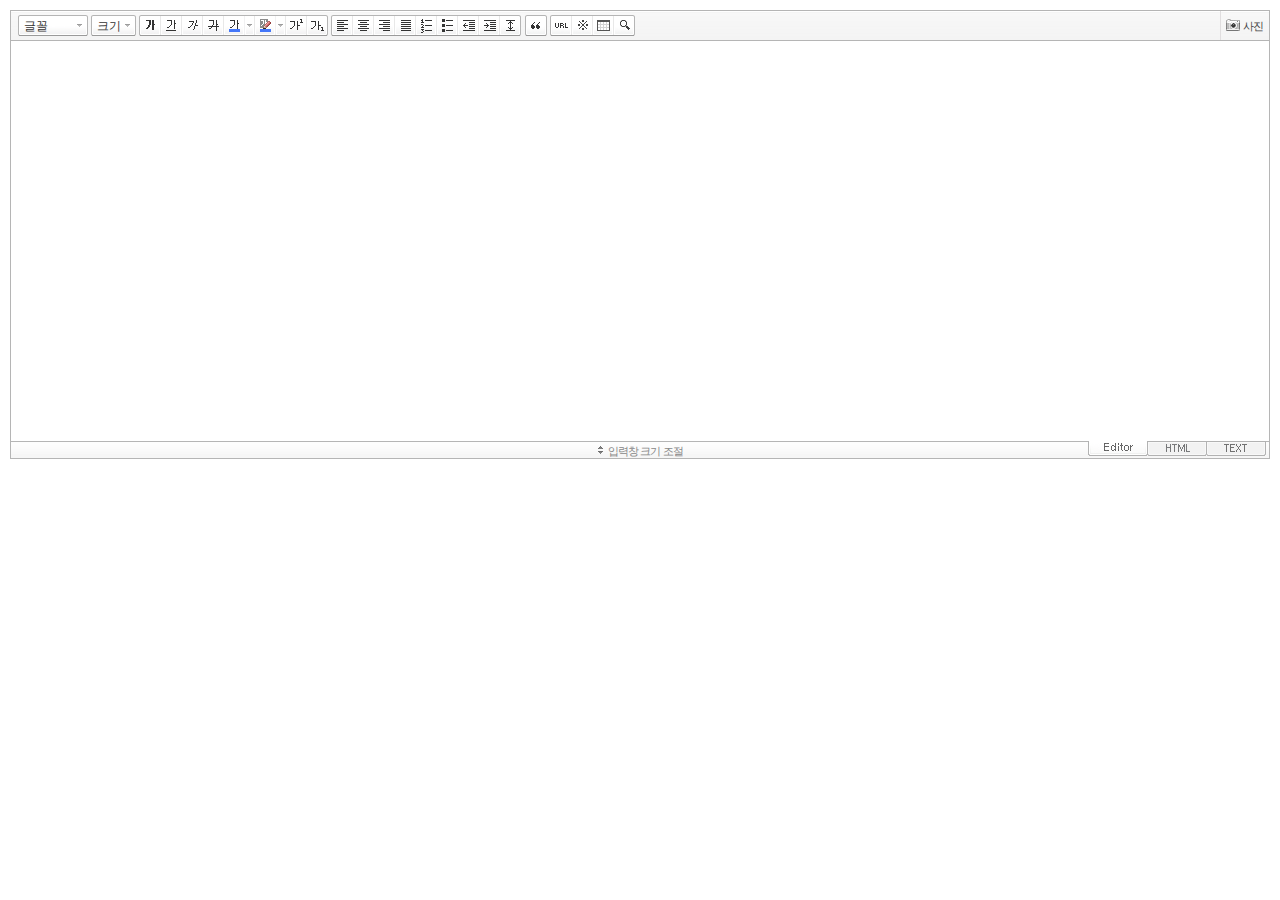
<file: src/main/webapp/SE2/SmartEditor2Skin.html>
<!DOCTYPE HTML PUBLIC "-//W3C//DTD HTML 4.01 Transitional//EN" "http://www.w3.org/TR/html4/loose.dtd">
<html lang="ko">
<head>
<meta http-equiv="Content-Type" content="text/html; charset=utf-8">
<meta http-equiv="Content-Script-Type" content="text/javascript">
<meta http-equiv="Content-Style-Type" content="text/css">
<title>네이버 :: Smart Editor 2 &#8482;</title>
<link href="css/smart_editor2.css" rel="stylesheet" type="text/css">
<style type="text/css">
	body { margin: 10px; }
</style>
<script type="text/javascript" src="./js/lib/jindo2.all.js" charset="utf-8"></script>
<script type="text/javascript" src="./js/lib/jindo_component.js" charset="utf-8"></script>
<script type="text/javascript" src="./js/SE2M_Configuration.js" charset="utf-8"></script>	<!-- 설정 파일 -->
<script type="text/javascript" src="./js/SE2BasicCreator.js" charset="utf-8"></script>
<script type="text/javascript" src="./js/smarteditor2.min.js" charset="utf-8"></script>

<!-- 사진첨부샘플  --> 
<script type="text/javascript" src="./js/plugin/hp_SE2M_AttachQuickPhoto.js" charset="utf-8"></script>
</head>
<body>



<!-- <span id="rev">aa Version: 2.8.2.12056 </span> -->

<!-- SE2 Markup Start -->	
<div id="smart_editor2">
	<div id="smart_editor2_content"><a href="#se2_iframe" class="blind">글쓰기영역으로 바로가기</a>
		<div class="se2_tool" id="se2_tool">
			
			<div class="se2_text_tool husky_seditor_text_tool">
			<ul class="se2_font_type">
				<li class="husky_seditor_ui_fontName"><button type="button" class="se2_font_family" title="글꼴"><span class="husky_se2m_current_fontName">글꼴</span></button>
					<!-- 글꼴 레이어 -->
					<div class="se2_layer husky_se_fontName_layer">
						<div class="se2_in_layer">
							<ul class="se2_l_font_fam">
							<li style="display:none"><button type="button"><span>@DisplayName@<span>(</span><em style="font-family:FontFamily;">@SampleText@</em><span>)</span></span></button></li>
							<li class="se2_division husky_seditor_font_separator"></li>
							<li><button type="button"><span>나눔고딕<span>(</span><em style="font-family:'나눔고딕',NanumGothic;">가나다라</em><span>)</span></span></button></li>
							<li><button type="button"><span>나눔명조<span>(</span><em style="font-family:'나눔명조',NanumMyeongjo;">가나다라</em><span>)</span></span></button></li>
							<li><button type="button"><span>나눔고딕코딩<span>(</span><em style="font-family:'나눔고딕코딩',NanumGothicCoding;">가나다라</em><span>)</span></span></button></li>
							<li><button type="button"><span>나눔바른고딕<span>(</span><em style="font-family:'나눔바른고딕',NanumBarunGothic;">가나다라</em><span>)</span></span></button></li>
							<li><button type="button"><span>나눔바른펜<span>(</span><em style="font-family:'나눔바른펜',NanumBarunPen;">가나다라</em><span>)</span></span></button></li>
							</ul>
						</div>
					</div>
					<!-- //글꼴 레이어 -->
				</li>

				<li class="husky_seditor_ui_fontSize"><button type="button" class="se2_font_size" title="글자크기"><span class="husky_se2m_current_fontSize">크기</span></button>
					<!-- 폰트 사이즈 레이어 -->
					<div class="se2_layer husky_se_fontSize_layer">
						<div class="se2_in_layer">
							<ul class="se2_l_font_size">
							<li><button type="button"><span style="margin-top:4px; margin-bottom:3px; margin-left:5px; font-size:7pt;">가나다라마바사<span style=" font-size:7pt;">(7pt)</span></span></button></li>
							<li><button type="button"><span style="margin-bottom:2px; font-size:8pt;">가나다라마바사<span style="font-size:8pt;">(8pt)</span></span></button></li>
							<li><button type="button"><span style="margin-bottom:1px; font-size:9pt;">가나다라마바사<span style="font-size:9pt;">(9pt)</span></span></button></li>
							<li><button type="button"><span style="margin-bottom:1px; font-size:10pt;">가나다라마바사<span style="font-size:10pt;">(10pt)</span></span></button></li>
							<li><button type="button"><span style="margin-bottom:2px; font-size:11pt;">가나다라마바사<span style="font-size:11pt;">(11pt)</span></span></button></li>
							<li><button type="button"><span style="margin-bottom:1px; font-size:12pt;">가나다라마바사<span style="font-size:12pt;">(12pt)</span></span></button></li>
							<li><button type="button"><span style="margin-bottom:2px; font-size:14pt;">가나다라마바사<span style="margin-left:6px;font-size:14pt;">(14pt)</span></span></button></li>
							<li><button type="button"><span style="margin-bottom:1px; font-size:18pt;">가나다라마바사<span style="margin-left:8px;font-size:18pt;">(18pt)</span></span></button></li>
							<li><button type="button"><span style="margin-left:3px; font-size:24pt;">가나다라마<span style="margin-left:11px;font-size:24pt;">(24pt)</span></span></button></li>
							<li><button type="button"><span style="margin-top:-1px; margin-left:3px; font-size:36pt;">가나다<span style="font-size:36pt;">(36pt)</span></span></button></li>
							</ul>
						</div>
					</div>
					<!-- //폰트 사이즈 레이어 -->
				</li>
</ul><ul>
				<li class="husky_seditor_ui_bold first_child"><button type="button" title="굵게[Ctrl+B]" class="se2_bold"><span class="_buttonRound tool_bg">굵게[Ctrl+B]</span></button></li>

				<li class="husky_seditor_ui_underline"><button type="button" title="밑줄[Ctrl+U]" class="se2_underline"><span class="_buttonRound">밑줄[Ctrl+U]</span></button></li>

				<li class="husky_seditor_ui_italic"><button type="button" title="기울임꼴[Ctrl+I]" class="se2_italic"><span class="_buttonRound">기울임꼴[Ctrl+I]</span></button></li>

				<li class="husky_seditor_ui_lineThrough"><button type="button" title="취소선[Ctrl+D]" class="se2_tdel"><span class="_buttonRound">취소선[Ctrl+D]</span></button></li>

				<li class="se2_pair husky_seditor_ui_fontColor"><span class="selected_color husky_se2m_fontColor_lastUsed" style="background-color:#4477f9"></span><span class="husky_seditor_ui_fontColorA"><button type="button" title="글자색" class="se2_fcolor"><span>글자색</span></button></span><span class="husky_seditor_ui_fontColorB"><button type="button" title="더보기" class="se2_fcolor_more"><span class="_buttonRound">더보기</span></button></span>				
					<!-- 글자색 -->
					<div class="se2_layer husky_se2m_fontcolor_layer" style="display:none">
						<div class="se2_in_layer husky_se2m_fontcolor_paletteHolder">
							<div class="se2_palette husky_se2m_color_palette">
								<ul class="se2_pick_color">
								<li><button type="button" title="#ff0000" style="background:#ff0000"><span><span>#ff0000</span></span></button></li>
								<li><button type="button" title="#ff6c00" style="background:#ff6c00"><span><span>#ff6c00</span></span></button></li>
								<li><button type="button" title="#ffaa00" style="background:#ffaa00"><span><span>#ffaa00</span></span></button></li>
								<li><button type="button" title="#ffef00" style="background:#ffef00"><span><span>#ffef00</span></span></button></li>
								<li><button type="button" title="#a6cf00" style="background:#a6cf00"><span><span>#a6cf00</span></span></button></li>
								<li><button type="button" title="#009e25" style="background:#009e25"><span><span>#009e25</span></span></button></li>
								<li><button type="button" title="#00b0a2" style="background:#00b0a2"><span><span>#00b0a2</span></span></button></li>
								<li><button type="button" title="#0075c8" style="background:#0075c8"><span><span>#0075c8</span></span></button></li>
								<li><button type="button" title="#3a32c3" style="background:#3a32c3"><span><span>#3a32c3</span></span></button></li>
								<li><button type="button" title="#7820b9" style="background:#7820b9"><span><span>#7820b9</span></span></button></li>
								<li><button type="button" title="#ef007c" style="background:#ef007c"><span><span>#ef007c</span></span></button></li>
								<li><button type="button" title="#000000" style="background:#000000"><span><span>#000000</span></span></button></li>
								<li><button type="button" title="#252525" style="background:#252525"><span><span>#252525</span></span></button></li>
								<li><button type="button" title="#464646" style="background:#464646"><span><span>#464646</span></span></button></li>
								<li><button type="button" title="#636363" style="background:#636363"><span><span>#636363</span></span></button></li>
								<li><button type="button" title="#7d7d7d" style="background:#7d7d7d"><span><span>#7d7d7d</span></span></button></li>
								<li><button type="button" title="#9a9a9a" style="background:#9a9a9a"><span><span>#9a9a9a</span></span></button></li>
								<li><button type="button" title="#ffe8e8" style="background:#ffe8e8"><span><span>#9a9a9a</span></span></button></li>
								<li><button type="button" title="#f7e2d2" style="background:#f7e2d2"><span><span>#f7e2d2</span></span></button></li>
								<li><button type="button" title="#f5eddc" style="background:#f5eddc"><span><span>#f5eddc</span></span></button></li>
								<li><button type="button" title="#f5f4e0" style="background:#f5f4e0"><span><span>#f5f4e0</span></span></button></li>
								<li><button type="button" title="#edf2c2" style="background:#edf2c2"><span><span>#edf2c2</span></span></button></li>
								<li><button type="button" title="#def7e5" style="background:#def7e5"><span><span>#def7e5</span></span></button></li>
								<li><button type="button" title="#d9eeec" style="background:#d9eeec"><span><span>#d9eeec</span></span></button></li>
								<li><button type="button" title="#c9e0f0" style="background:#c9e0f0"><span><span>#c9e0f0</span></span></button></li>
								<li><button type="button" title="#d6d4eb" style="background:#d6d4eb"><span><span>#d6d4eb</span></span></button></li>
								<li><button type="button" title="#e7dbed" style="background:#e7dbed"><span><span>#e7dbed</span></span></button></li>
								<li><button type="button" title="#f1e2ea" style="background:#f1e2ea"><span><span>#f1e2ea</span></span></button></li>
								<li><button type="button" title="#acacac" style="background:#acacac"><span><span>#acacac</span></span></button></li>
								<li><button type="button" title="#c2c2c2" style="background:#c2c2c2"><span><span>#c2c2c2</span></span></button></li>
								<li><button type="button" title="#cccccc" style="background:#cccccc"><span><span>#cccccc</span></span></button></li>
								<li><button type="button" title="#e1e1e1" style="background:#e1e1e1"><span><span>#e1e1e1</span></span></button></li>
								<li><button type="button" title="#ebebeb" style="background:#ebebeb"><span><span>#ebebeb</span></span></button></li>
								<li><button type="button" title="#ffffff" style="background:#ffffff"><span><span>#ffffff</span></span></button></li>
								</ul>
								<ul class="se2_pick_color" style="width:156px;">
								<li><button type="button" title="#e97d81" style="background:#e97d81"><span><span>#e97d81</span></span></button></li>
								<li><button type="button" title="#e19b73" style="background:#e19b73"><span><span>#e19b73</span></span></button></li>
								<li><button type="button" title="#d1b274" style="background:#d1b274"><span><span>#d1b274</span></span></button></li>
								<li><button type="button" title="#cfcca2" style="background:#cfcca2"><span><span>#cfcca2</span></span></button></li>
								<li><button type="button" title="#cfcca2" style="background:#cfcca2"><span><span>#cfcca2</span></span></button></li>
								<li><button type="button" title="#61b977" style="background:#61b977"><span><span>#61b977</span></span></button></li>
								<li><button type="button" title="#53aea8" style="background:#53aea8"><span><span>#53aea8</span></span></button></li>
								<li><button type="button" title="#518fbb" style="background:#518fbb"><span><span>#518fbb</span></span></button></li>
								<li><button type="button" title="#6a65bb" style="background:#6a65bb"><span><span>#6a65bb</span></span></button></li>
								<li><button type="button" title="#9a54ce" style="background:#9a54ce"><span><span>#9a54ce</span></span></button></li>
								<li><button type="button" title="#e573ae" style="background:#e573ae"><span><span>#e573ae</span></span></button></li>
								<li><button type="button" title="#5a504b" style="background:#5a504b"><span><span>#5a504b</span></span></button></li>
								<li><button type="button" title="#767b86" style="background:#767b86"><span><span>#767b86</span></span></button></li>
								<li><button type="button" title="#951015" style="background:#951015"><span><span>#951015</span></span></button></li>
								<li><button type="button" title="#6e391a" style="background:#6e391a"><span><span>#6e391a</span></span></button></li>
								<li><button type="button" title="#785c25" style="background:#785c25"><span><span>#785c25</span></span></button></li>
								<li><button type="button" title="#5f5b25" style="background:#5f5b25"><span><span>#5f5b25</span></span></button></li>
								<li><button type="button" title="#4c511f" style="background:#4c511f"><span><span>#4c511f</span></span></button></li>
								<li><button type="button" title="#1c4827" style="background:#1c4827"><span><span>#1c4827</span></span></button></li>
								<li><button type="button" title="#0d514c" style="background:#0d514c"><span><span>#0d514c</span></span></button></li>
								<li><button type="button" title="#1b496a" style="background:#1b496a"><span><span>#1b496a</span></span></button></li>
								<li><button type="button" title="#2b285f" style="background:#2b285f"><span><span>#2b285f</span></span></button></li>
								<li><button type="button" title="#45245b" style="background:#45245b"><span><span>#45245b</span></span></button></li>
								<li><button type="button" title="#721947" style="background:#721947"><span><span>#721947</span></span></button></li>
								<li><button type="button" title="#352e2c" style="background:#352e2c"><span><span>#352e2c</span></span></button></li>
								<li><button type="button" title="#3c3f45" style="background:#3c3f45"><span><span>#3c3f45</span></span></button></li>
								</ul>
								<button type="button" title="더보기" class="se2_view_more husky_se2m_color_palette_more_btn"><span>더보기</span></button>
								<div class="husky_se2m_color_palette_recent" style="display:none">
									<h4>최근 사용한 색</h4>
									<ul class="se2_pick_color">
									<li></li>
									<!-- 최근 사용한 색 템플릿 -->
									<!-- <li><button type="button" title="#e97d81" style="background:#e97d81"><span><span>#e97d81</span></span></button></li> -->
									<!-- //최근 사용한 색 템플릿 -->
									</ul>
								</div>								
								<div class="se2_palette2 husky_se2m_color_palette_colorpicker">
									<!--form action="http://test.emoticon.naver.com/colortable/TextAdd.nhn" method="post"-->
										<div class="se2_color_set">
											<span class="se2_selected_color"><span class="husky_se2m_cp_preview" style="background:#e97d81"></span></span><input type="text" name="" class="input_ty1 husky_se2m_cp_colorcode" value="#e97d81"><button type="button" class="se2_btn_insert husky_se2m_color_palette_ok_btn" title="입력"><span>입력</span></button></div>
										<!--input type="hidden" name="callback" value="http://test.emoticon.naver.com/colortable/result.jsp" />
										<input type="hidden" name="callback_func" value="1" />
										<input type="hidden" name="text_key" value="" />
										<input type="hidden" name="text_data" value="" />
									</form-->
									<div class="se2_gradation1 husky_se2m_cp_colpanel"></div>
									<div class="se2_gradation2 husky_se2m_cp_huepanel"></div>
								</div>
							</div>
                        </div>
					</div>
                    <!-- //글자색 -->
				</li>

				<li class="se2_pair husky_seditor_ui_BGColor"><span class="selected_color husky_se2m_BGColor_lastUsed" style="background-color:#4477f9"></span><span class="husky_seditor_ui_BGColorA"><button type="button" title="배경색" class="se2_bgcolor"><span>배경색</span></button></span><span class="husky_seditor_ui_BGColorB"><button type="button" title="더보기" class="se2_bgcolor_more"><span class="_buttonRound">더보기</span></button></span>
					<!-- 배경색 -->
					<div class="se2_layer se2_layer husky_se2m_BGColor_layer" style="display:none">
						<div class="se2_in_layer">
							<div class="se2_palette_bgcolor">
								<ul class="se2_background husky_se2m_bgcolor_list">
								<li><button type="button" title="배경색#ff0000 글자색#ffffff" style="background:#ff0000; color:#ffffff"><span><span>가나다</span></span></button></li>								
								<li><button type="button" title="배경색#6d30cf 글자색#ffffff" style="background:#6d30cf; color:#ffffff"><span><span>가나다</span></span></button></li>
								<li><button type="button" title="배경색#000000 글자색#ffffff" style="background:#000000; color:#ffffff"><span><span>가나다</span></span></button></li>
								<li><button type="button" title="배경색#ff6600 글자색#ffffff" style="background:#ff6600; color:#ffffff"><span><span>가나다</span></span></button></li>
								<li><button type="button" title="배경색#3333cc 글자색#ffffff" style="background:#3333cc; color:#ffffff"><span><span>가나다</span></span></button></li>
								<li><button type="button" title="배경색#333333 글자색#ffff00" style="background:#333333; color:#ffff00"><span><span>가나다</span></span></button></li>
								<li><button type="button" title="배경색#ffa700 글자색#ffffff" style="background:#ffa700; color:#ffffff"><span><span>가나다</span></span></button></li>
								<li><button type="button" title="배경색#009999 글자색#ffffff" style="background:#009999; color:#ffffff"><span><span>가나다</span></span></button></li>
								<li><button type="button" title="배경색#8e8e8e 글자색#ffffff" style="background:#8e8e8e; color:#ffffff"><span><span>가나다</span></span></button></li>								
								<li><button type="button" title="배경색#cc9900 글자색#ffffff" style="background:#cc9900; color:#ffffff"><span><span>가나다</span></span></button></li>
								<li><button type="button" title="배경색#77b02b 글자색#ffffff" style="background:#77b02b; color:#ffffff"><span><span>가나다</span></span></button></li>
								<li><button type="button" title="배경색#ffffff 글자색#000000" style="background:#ffffff; color:#000000"><span><span>가나다</span></span></button></li>
								</ul>
							</div>
							<div class="husky_se2m_BGColor_paletteHolder"></div>
                        </div>
					</div>
                    <!-- //배경색 -->
				</li>

				<li class="husky_seditor_ui_superscript"><button type="button" title="윗첨자" class="se2_sup"><span class="_buttonRound">윗첨자</span></button></li>

				<li class="husky_seditor_ui_subscript last_child"><button type="button" title="아래첨자" class="se2_sub"><span class="_buttonRound tool_bg">아래첨자</span></button></li>
</ul><ul>
				<li class="husky_seditor_ui_justifyleft first_child"><button type="button" title="왼쪽정렬" class="se2_left"><span class="_buttonRound tool_bg">왼쪽정렬</span></button></li>

				<li class="husky_seditor_ui_justifycenter"><button type="button" title="가운데정렬" class="se2_center"><span class="_buttonRound">가운데정렬</span></button></li>

				<li class="husky_seditor_ui_justifyright"><button type="button" title="오른쪽정렬" class="se2_right"><span class="_buttonRound">오른쪽정렬</span></button></li>

				<li class="husky_seditor_ui_justifyfull"><button type="button" title="양쪽정렬" class="se2_justify"><span class="_buttonRound">양쪽정렬</span></button></li>

				<li class="husky_seditor_ui_orderedlist"><button type="button" title="번호매기기" class="se2_ol"><span class="_buttonRound">번호매기기</span></button></li>

				<li class="husky_seditor_ui_unorderedlist"><button type="button" title="글머리기호" class="se2_ul"><span class="_buttonRound">글머리기호</span></button></li>

				<li class="husky_seditor_ui_outdent"><button type="button" title="내어쓰기[Shift+Tab]" class="se2_outdent"><span class="_buttonRound">내어쓰기[Shift+Tab]</span></button></li>

				<li class="husky_seditor_ui_indent"><button type="button" title="들여쓰기[Tab]" class="se2_indent"><span class="_buttonRound">들여쓰기[Tab]</span></button></li>			

				<li class="husky_seditor_ui_lineHeight last_child"><button type="button" title="줄간격" class="se2_lineheight" ><span class="_buttonRound tool_bg">줄간격</span></button>
					<!-- 줄간격 레이어 -->
					<div class="se2_layer husky_se2m_lineHeight_layer">
						<div class="se2_in_layer">
							<ul class="se2_l_line_height">
							<li><button type="button"><span>50%</span></button></li>
							<li><button type="button"><span>80%</span></button></li>
							<li><button type="button"><span>100%</span></button></li>
							<li><button type="button"><span>120%</span></button></li>
							<li><button type="button"><span>150%</span></button></li>
							<li><button type="button"><span>180%</span></button></li>
							<li><button type="button"><span>200%</span></button></li>
							</ul>
							<div class="se2_l_line_height_user husky_se2m_lineHeight_direct_input">
								<h3>직접 입력</h3>
								<span class="bx_input">
								<input type="text" class="input_ty1" maxlength="3" style="width:75px">
								<button type="button" title="1% 더하기" class="btn_up"><span>1% 더하기</span></button>
								<button type="button" title="1% 빼기" class="btn_down"><span>1% 빼기</span></button>
								</span>		
								<div class="btn_area">
									<button type="button" class="se2_btn_apply3"><span>적용</span></button><button type="button" class="se2_btn_cancel3"><span>취소</span></button>
								</div>
							</div>
						</div>
					</div>
					<!-- //줄간격 레이어 -->
				</li>
</ul><ul>
				<li class="husky_seditor_ui_quote single_child"><button type="button" title="인용구" class="se2_blockquote"><span class="_buttonRound tool_bg">인용구</span></button>
					<!-- 인용구 -->
					<div class="se2_layer husky_seditor_blockquote_layer" style="margin-left:-407px; display:none;">
						<div class="se2_in_layer">
							<div class="se2_quote">
								<ul>
								<li class="q1"><button type="button" class="se2_quote1"><span><span>인용구 스타일1</span></span></button></li>
								<li class="q2"><button type="button" class="se2_quote2"><span><span>인용구 스타일2</span></span></button></li>
								<li class="q3"><button type="button" class="se2_quote3"><span><span>인용구 스타일3</span></span></button></li>
								<li class="q4"><button type="button" class="se2_quote4"><span><span>인용구 스타일4</span></span></button></li>
								<li class="q5"><button type="button" class="se2_quote5"><span><span>인용구 스타일5</span></span></button></li>
								<li class="q6"><button type="button" class="se2_quote6"><span><span>인용구 스타일6</span></span></button></li>
								<li class="q7"><button type="button" class="se2_quote7"><span><span>인용구 스타일7</span></span></button></li>
								<li class="q8"><button type="button" class="se2_quote8"><span><span>인용구 스타일8</span></span></button></li>
								<li class="q9"><button type="button" class="se2_quote9"><span><span>인용구 스타일9</span></span></button></li>
								<li class="q10"><button type="button" class="se2_quote10"><span><span>인용구 스타일10</span></span></button></li>
								</ul>
								<button type="button" class="se2_cancel2"><span>적용취소</span></button>
							</div>
						</div>
					</div>
					<!-- //인용구 -->
				</li>
</ul><ul>
				<li class="husky_seditor_ui_hyperlink first_child"><button type="button" title="링크" class="se2_url"><span class="_buttonRound tool_bg">링크</span></button>
					<!-- 링크 -->
					<div class="se2_layer" style="margin-left:-285px">
						<div class="se2_in_layer">
							<div class="se2_url2">
								<input type="text" class="input_ty1" value="http://">
								<button type="button" class="se2_apply"><span>적용</span></button><button type="button" class="se2_cancel"><span>취소</span></button>
							</div>
						</div>
					</div>
					<!-- //링크 -->
				</li>

				<li class="husky_seditor_ui_sCharacter"><button type="button" title="특수기호" class="se2_character"><span class="_buttonRound">특수기호</span></button>
					<!-- 특수기호 -->
					<div class="se2_layer husky_seditor_sCharacter_layer" style="margin-left:-448px;">
						<div class="se2_in_layer">
							<div class="se2_bx_character">
								<ul class="se2_char_tab">
								<li class="active"><button type="button" title="일반기호" class="se2_char1"><span>일반기호</span></button>
									<div class="se2_s_character">
										<ul class="husky_se2m_sCharacter_list">
											<li></li>
											<!-- 일반기호 목록 -->
											<!-- <li class="hover"><button type="button"><span>｛</span></button></li><li class="active"><button type="button"><span>｝</span></button></li><li><button type="button"><span>〔</span></button></li><li><button type="button"><span>〕</span></button></li><li><button type="button"><span>〈</span></button></li><li><button type="button"><span>〉</span></button></li><li><button type="button"><span>《</span></button></li><li><button type="button"><span>》</span></button></li><li><button type="button"><span>「</span></button></li><li><button type="button"><span>」</span></button></li><li><button type="button"><span>『</span></button></li><li><button type="button"><span>』</span></button></li><li><button type="button"><span>【</span></button></li><li><button type="button"><span>】</span></button></li><li><button type="button"><span>‘</span></button></li><li><button type="button"><span>’</span></button></li><li><button type="button"><span>“</span></button></li><li><button type="button"><span>”</span></button></li><li><button type="button"><span>、</span></button></li><li><button type="button"><span>。</span></button></li><li><button type="button"><span>·</span></button></li><li><button type="button"><span>‥</span></button></li><li><button type="button"><span>…</span></button></li><li><button type="button"><span>§</span></button></li><li><button type="button"><span>※</span></button></li><li><button type="button"><span>☆</span></button></li><li><button type="button"><span>★</span></button></li><li><button type="button"><span>○</span></button></li><li><button type="button"><span>●</span></button></li><li><button type="button"><span>◎</span></button></li><li><button type="button"><span>◇</span></button></li><li><button type="button"><span>◆</span></button></li><li><button type="button"><span>□</span></button></li><li><button type="button"><span>■</span></button></li><li><button type="button"><span>△</span></button></li><li><button type="button"><span>▲</span></button></li><li><button type="button"><span>▽</span></button></li><li><button type="button"><span>▼</span></button></li><li><button type="button"><span>◁</span></button></li><li><button type="button"><span>◀</span></button></li><li><button type="button"><span>▷</span></button></li><li><button type="button"><span>▶</span></button></li><li><button type="button"><span>♤</span></button></li><li><button type="button"><span>♠</span></button></li><li><button type="button"><span>♡</span></button></li><li><button type="button"><span>♥</span></button></li><li><button type="button"><span>♧</span></button></li><li><button type="button"><span>♣</span></button></li><li><button type="button"><span>⊙</span></button></li><li><button type="button"><span>◈</span></button></li><li><button type="button"><span>▣</span></button></li><li><button type="button"><span>◐</span></button></li><li><button type="button"><span>◑</span></button></li><li><button type="button"><span>▒</span></button></li><li><button type="button"><span>▤</span></button></li><li><button type="button"><span>▥</span></button></li><li><button type="button"><span>▨</span></button></li><li><button type="button"><span>▧</span></button></li><li><button type="button"><span>▦</span></button></li><li><button type="button"><span>▩</span></button></li><li><button type="button"><span>±</span></button></li><li><button type="button"><span>×</span></button></li><li><button type="button"><span>÷</span></button></li><li><button type="button"><span>≠</span></button></li><li><button type="button"><span>≤</span></button></li><li><button type="button"><span>≥</span></button></li><li><button type="button"><span>∞</span></button></li><li><button type="button"><span>∴</span></button></li><li><button type="button"><span>°</span></button></li><li><button type="button"><span>′</span></button></li><li><button type="button"><span>″</span></button></li><li><button type="button"><span>∠</span></button></li><li><button type="button"><span>⊥</span></button></li><li><button type="button"><span>⌒</span></button></li><li><button type="button"><span>∂</span></button></li><li><button type="button"><span>≡</span></button></li><li><button type="button"><span>≒</span></button></li><li><button type="button"><span>≪</span></button></li><li><button type="button"><span>≫</span></button></li><li><button type="button"><span>√</span></button></li><li><button type="button"><span>∽</span></button></li><li><button type="button"><span>∝</span></button></li><li><button type="button"><span>∵</span></button></li><li><button type="button"><span>∫</span></button></li><li><button type="button"><span>∬</span></button></li><li><button type="button"><span>∈</span></button></li><li><button type="button"><span>∋</span></button></li><li><button type="button"><span>⊆</span></button></li><li><button type="button"><span>⊇</span></button></li><li><button type="button"><span>⊂</span></button></li><li><button type="button"><span>⊃</span></button></li><li><button type="button"><span>∪</span></button></li><li><button type="button"><span>∩</span></button></li><li><button type="button"><span>∧</span></button></li><li><button type="button"><span>∨</span></button></li><li><button type="button"><span>￢</span></button></li><li><button type="button"><span>⇒</span></button></li><li><button type="button"><span>⇔</span></button></li><li><button type="button"><span>∀</span></button></li><li><button type="button"><span>∃</span></button></li><li><button type="button"><span>´</span></button></li><li><button type="button"><span>～</span></button></li><li><button type="button"><span>ˇ</span></button></li><li><button type="button"><span>˘</span></button></li><li><button type="button"><span>˝</span></button></li><li><button type="button"><span>˚</span></button></li><li><button type="button"><span>˙</span></button></li><li><button type="button"><span>¸</span></button></li><li><button type="button"><span>˛</span></button></li><li><button type="button"><span>¡</span></button></li><li><button type="button"><span>¿</span></button></li><li><button type="button"><span>ː</span></button></li><li><button type="button"><span>∮</span></button></li><li><button type="button"><span>∑</span></button></li><li><button type="button"><span>∏</span></button></li><li><button type="button"><span>♭</span></button></li><li><button type="button"><span>♩</span></button></li><li><button type="button"><span>♪</span></button></li><li><button type="button"><span>♬</span></button></li><li><button type="button"><span>㉿</span></button></li><li><button type="button"><span>→</span></button></li><li><button type="button"><span>←</span></button></li><li><button type="button"><span>↑</span></button></li><li><button type="button"><span>↓</span></button></li><li><button type="button"><span>↔</span></button></li><li><button type="button"><span>↕</span></button></li><li><button type="button"><span>↗</span></button></li><li><button type="button"><span>↙</span></button></li><li><button type="button"><span>↖</span></button></li><li><button type="button"><span>↘</span></button></li><li><button type="button"><span>㈜</span></button></li><li><button type="button"><span>№</span></button></li><li><button type="button"><span>㏇</span></button></li><li><button type="button"><span>™</span></button></li><li><button type="button"><span>㏂</span></button></li><li><button type="button"><span>㏘</span></button></li><li><button type="button"><span>℡</span></button></li><li><button type="button"><span>♨</span></button></li><li><button type="button"><span>☏</span></button></li><li><button type="button"><span>☎</span></button></li><li><button type="button"><span>☜</span></button></li><li><button type="button"><span>☞</span></button></li><li><button type="button"><span>¶</span></button></li><li><button type="button"><span>†</span></button></li><li><button type="button"><span>‡</span></button></li><li><button type="button"><span>®</span></button></li><li><button type="button"><span>ª</span></button></li><li><button type="button"><span>º</span></button></li><li><button type="button"><span>♂</span></button></li><li><button type="button"><span>♀</span></button></li> -->
										</ul>
									</div>
								</li>
								<li><button type="button" title="숫자와 단위" class="se2_char2"><span>숫자와 단위</span></button>
									<div class="se2_s_character">
										<ul class="husky_se2m_sCharacter_list">
											<li></li>
											<!-- 숫자와 단위 목록 -->
											<!-- <li class="hover"><button type="button"><span>½</span></button></li><li><button type="button"><span>⅓</span></button></li><li><button type="button"><span>⅔</span></button></li><li><button type="button"><span>¼</span></button></li><li><button type="button"><span>¾</span></button></li><li><button type="button"><span>⅛</span></button></li><li><button type="button"><span>⅜</span></button></li><li><button type="button"><span>⅝</span></button></li><li><button type="button"><span>⅞</span></button></li><li><button type="button"><span>¹</span></button></li><li><button type="button"><span>²</span></button></li><li><button type="button"><span>³</span></button></li><li><button type="button"><span>⁴</span></button></li><li><button type="button"><span>ⁿ</span></button></li><li><button type="button"><span>₁</span></button></li><li><button type="button"><span>₂</span></button></li><li><button type="button"><span>₃</span></button></li><li><button type="button"><span>₄</span></button></li><li><button type="button"><span>Ⅰ</span></button></li><li><button type="button"><span>Ⅱ</span></button></li><li><button type="button"><span>Ⅲ</span></button></li><li><button type="button"><span>Ⅳ</span></button></li><li><button type="button"><span>Ⅴ</span></button></li><li><button type="button"><span>Ⅵ</span></button></li><li><button type="button"><span>Ⅶ</span></button></li><li><button type="button"><span>Ⅷ</span></button></li><li><button type="button"><span>Ⅸ</span></button></li><li><button type="button"><span>Ⅹ</span></button></li><li><button type="button"><span>ⅰ</span></button></li><li><button type="button"><span>ⅱ</span></button></li><li><button type="button"><span>ⅲ</span></button></li><li><button type="button"><span>ⅳ</span></button></li><li><button type="button"><span>ⅴ</span></button></li><li><button type="button"><span>ⅵ</span></button></li><li><button type="button"><span>ⅶ</span></button></li><li><button type="button"><span>ⅷ</span></button></li><li><button type="button"><span>ⅸ</span></button></li><li><button type="button"><span>ⅹ</span></button></li><li><button type="button"><span>￦</span></button></li><li><button type="button"><span>$</span></button></li><li><button type="button"><span>￥</span></button></li><li><button type="button"><span>￡</span></button></li><li><button type="button"><span>€</span></button></li><li><button type="button"><span>℃</span></button></li><li><button type="button"><span>A</span></button></li><li><button type="button"><span>℉</span></button></li><li><button type="button"><span>￠</span></button></li><li><button type="button"><span>¤</span></button></li><li><button type="button"><span>‰</span></button></li><li><button type="button"><span>㎕</span></button></li><li><button type="button"><span>㎖</span></button></li><li><button type="button"><span>㎗</span></button></li><li><button type="button"><span>ℓ</span></button></li><li><button type="button"><span>㎘</span></button></li><li><button type="button"><span>㏄</span></button></li><li><button type="button"><span>㎣</span></button></li><li><button type="button"><span>㎤</span></button></li><li><button type="button"><span>㎥</span></button></li><li><button type="button"><span>㎦</span></button></li><li><button type="button"><span>㎙</span></button></li><li><button type="button"><span>㎚</span></button></li><li><button type="button"><span>㎛</span></button></li><li><button type="button"><span>㎜</span></button></li><li><button type="button"><span>㎝</span></button></li><li><button type="button"><span>㎞</span></button></li><li><button type="button"><span>㎟</span></button></li><li><button type="button"><span>㎠</span></button></li><li><button type="button"><span>㎡</span></button></li><li><button type="button"><span>㎢</span></button></li><li><button type="button"><span>㏊</span></button></li><li><button type="button"><span>㎍</span></button></li><li><button type="button"><span>㎎</span></button></li><li><button type="button"><span>㎏</span></button></li><li><button type="button"><span>㏏</span></button></li><li><button type="button"><span>㎈</span></button></li><li><button type="button"><span>㎉</span></button></li><li><button type="button"><span>㏈</span></button></li><li><button type="button"><span>㎧</span></button></li><li><button type="button"><span>㎨</span></button></li><li><button type="button"><span>㎰</span></button></li><li><button type="button"><span>㎱</span></button></li><li><button type="button"><span>㎲</span></button></li><li><button type="button"><span>㎳</span></button></li><li><button type="button"><span>㎴</span></button></li><li><button type="button"><span>㎵</span></button></li><li><button type="button"><span>㎶</span></button></li><li><button type="button"><span>㎷</span></button></li><li><button type="button"><span>㎸</span></button></li><li><button type="button"><span>㎹</span></button></li><li><button type="button"><span>㎀</span></button></li><li><button type="button"><span>㎁</span></button></li><li><button type="button"><span>㎂</span></button></li><li><button type="button"><span>㎃</span></button></li><li><button type="button"><span>㎄</span></button></li><li><button type="button"><span>㎺</span></button></li><li><button type="button"><span>㎻</span></button></li><li><button type="button"><span>㎼</span></button></li><li><button type="button"><span>㎽</span></button></li><li><button type="button"><span>㎾</span></button></li><li><button type="button"><span>㎿</span></button></li><li><button type="button"><span>㎐</span></button></li><li><button type="button"><span>㎑</span></button></li><li><button type="button"><span>㎒</span></button></li><li><button type="button"><span>㎓</span></button></li><li><button type="button"><span>㎔</span></button></li><li><button type="button"><span>Ω</span></button></li><li><button type="button"><span>㏀</span></button></li><li><button type="button"><span>㏁</span></button></li><li><button type="button"><span>㎊</span></button></li><li><button type="button"><span>㎋</span></button></li><li><button type="button"><span>㎌</span></button></li><li><button type="button"><span>㏖</span></button></li><li><button type="button"><span>㏅</span></button></li><li><button type="button"><span>㎭</span></button></li><li><button type="button"><span>㎮</span></button></li><li><button type="button"><span>㎯</span></button></li><li><button type="button"><span>㏛</span></button></li><li><button type="button"><span>㎩</span></button></li><li><button type="button"><span>㎪</span></button></li><li><button type="button"><span>㎫</span></button></li><li><button type="button"><span>㎬</span></button></li><li><button type="button"><span>㏝</span></button></li><li><button type="button"><span>㏐</span></button></li><li><button type="button"><span>㏓</span></button></li><li><button type="button"><span>㏃</span></button></li><li><button type="button"><span>㏉</span></button></li><li><button type="button"><span>㏜</span></button></li><li><button type="button"><span>㏆</span></button></li> -->
										</ul>
									</div>
								</li>
								<li><button type="button" title="원,괄호" class="se2_char3"><span>원,괄호</span></button>
									<div class="se2_s_character">
										<ul class="husky_se2m_sCharacter_list">
											<li></li>
											<!-- 원,괄호 목록 -->
											<!-- <li><button type="button"><span>㉠</span></button></li><li><button type="button"><span>㉡</span></button></li><li><button type="button"><span>㉢</span></button></li><li><button type="button"><span>㉣</span></button></li><li><button type="button"><span>㉤</span></button></li><li><button type="button"><span>㉥</span></button></li><li><button type="button"><span>㉦</span></button></li><li><button type="button"><span>㉧</span></button></li><li><button type="button"><span>㉨</span></button></li><li><button type="button"><span>㉩</span></button></li><li><button type="button"><span>㉪</span></button></li><li><button type="button"><span>㉫</span></button></li><li><button type="button"><span>㉬</span></button></li><li><button type="button"><span>㉭</span></button></li><li><button type="button"><span>㉮</span></button></li><li><button type="button"><span>㉯</span></button></li><li><button type="button"><span>㉰</span></button></li><li><button type="button"><span>㉱</span></button></li><li><button type="button"><span>㉲</span></button></li><li><button type="button"><span>㉳</span></button></li><li><button type="button"><span>㉴</span></button></li><li><button type="button"><span>㉵</span></button></li><li><button type="button"><span>㉶</span></button></li><li><button type="button"><span>㉷</span></button></li><li><button type="button"><span>㉸</span></button></li><li><button type="button"><span>㉹</span></button></li><li><button type="button"><span>㉺</span></button></li><li><button type="button"><span>㉻</span></button></li><li><button type="button"><span>ⓐ</span></button></li><li><button type="button"><span>ⓑ</span></button></li><li><button type="button"><span>ⓒ</span></button></li><li><button type="button"><span>ⓓ</span></button></li><li><button type="button"><span>ⓔ</span></button></li><li><button type="button"><span>ⓕ</span></button></li><li><button type="button"><span>ⓖ</span></button></li><li><button type="button"><span>ⓗ</span></button></li><li><button type="button"><span>ⓘ</span></button></li><li><button type="button"><span>ⓙ</span></button></li><li><button type="button"><span>ⓚ</span></button></li><li><button type="button"><span>ⓛ</span></button></li><li><button type="button"><span>ⓜ</span></button></li><li><button type="button"><span>ⓝ</span></button></li><li><button type="button"><span>ⓞ</span></button></li><li><button type="button"><span>ⓟ</span></button></li><li><button type="button"><span>ⓠ</span></button></li><li><button type="button"><span>ⓡ</span></button></li><li><button type="button"><span>ⓢ</span></button></li><li><button type="button"><span>ⓣ</span></button></li><li><button type="button"><span>ⓤ</span></button></li><li><button type="button"><span>ⓥ</span></button></li><li><button type="button"><span>ⓦ</span></button></li><li><button type="button"><span>ⓧ</span></button></li><li><button type="button"><span>ⓨ</span></button></li><li><button type="button"><span>ⓩ</span></button></li><li><button type="button"><span>①</span></button></li><li><button type="button"><span>②</span></button></li><li><button type="button"><span>③</span></button></li><li><button type="button"><span>④</span></button></li><li><button type="button"><span>⑤</span></button></li><li><button type="button"><span>⑥</span></button></li><li><button type="button"><span>⑦</span></button></li><li><button type="button"><span>⑧</span></button></li><li><button type="button"><span>⑨</span></button></li><li><button type="button"><span>⑩</span></button></li><li><button type="button"><span>⑪</span></button></li><li><button type="button"><span>⑫</span></button></li><li><button type="button"><span>⑬</span></button></li><li><button type="button"><span>⑭</span></button></li><li><button type="button"><span>⑮</span></button></li><li><button type="button"><span>㈀</span></button></li><li><button type="button"><span>㈁</span></button></li><li class="hover"><button type="button"><span>㈂</span></button></li><li><button type="button"><span>㈃</span></button></li><li><button type="button"><span>㈄</span></button></li><li><button type="button"><span>㈅</span></button></li><li><button type="button"><span>㈆</span></button></li><li><button type="button"><span>㈇</span></button></li><li><button type="button"><span>㈈</span></button></li><li><button type="button"><span>㈉</span></button></li><li><button type="button"><span>㈊</span></button></li><li><button type="button"><span>㈋</span></button></li><li><button type="button"><span>㈌</span></button></li><li><button type="button"><span>㈍</span></button></li><li><button type="button"><span>㈎</span></button></li><li><button type="button"><span>㈏</span></button></li><li><button type="button"><span>㈐</span></button></li><li><button type="button"><span>㈑</span></button></li><li><button type="button"><span>㈒</span></button></li><li><button type="button"><span>㈓</span></button></li><li><button type="button"><span>㈔</span></button></li><li><button type="button"><span>㈕</span></button></li><li><button type="button"><span>㈖</span></button></li><li><button type="button"><span>㈗</span></button></li><li><button type="button"><span>㈘</span></button></li><li><button type="button"><span>㈙</span></button></li><li><button type="button"><span>㈚</span></button></li><li><button type="button"><span>㈛</span></button></li><li><button type="button"><span>⒜</span></button></li><li><button type="button"><span>⒝</span></button></li><li><button type="button"><span>⒞</span></button></li><li><button type="button"><span>⒟</span></button></li><li><button type="button"><span>⒠</span></button></li><li><button type="button"><span>⒡</span></button></li><li><button type="button"><span>⒢</span></button></li><li><button type="button"><span>⒣</span></button></li><li><button type="button"><span>⒤</span></button></li><li><button type="button"><span>⒥</span></button></li><li><button type="button"><span>⒦</span></button></li><li><button type="button"><span>⒧</span></button></li><li><button type="button"><span>⒨</span></button></li><li><button type="button"><span>⒩</span></button></li><li><button type="button"><span>⒪</span></button></li><li><button type="button"><span>⒫</span></button></li><li><button type="button"><span>⒬</span></button></li><li><button type="button"><span>⒭</span></button></li><li><button type="button"><span>⒮</span></button></li><li><button type="button"><span>⒯</span></button></li><li><button type="button"><span>⒰</span></button></li><li><button type="button"><span>⒱</span></button></li><li><button type="button"><span>⒲</span></button></li><li><button type="button"><span>⒳</span></button></li><li><button type="button"><span>⒴</span></button></li><li><button type="button"><span>⒵</span></button></li><li><button type="button"><span>⑴</span></button></li><li><button type="button"><span>⑵</span></button></li><li><button type="button"><span>⑶</span></button></li><li><button type="button"><span>⑷</span></button></li><li><button type="button"><span>⑸</span></button></li><li><button type="button"><span>⑹</span></button></li><li><button type="button"><span>⑺</span></button></li><li><button type="button"><span>⑻</span></button></li><li><button type="button"><span>⑼</span></button></li><li><button type="button"><span>⑽</span></button></li><li><button type="button"><span>⑾</span></button></li><li><button type="button"><span>⑿</span></button></li><li><button type="button"><span>⒀</span></button></li><li><button type="button"><span>⒁</span></button></li><li><button type="button"><span>⒂</span></button></li> -->
										</ul>
									</div>
								</li>
								<li><button type="button" title="한글" class="se2_char4"><span>한글</span></button>
									<div class="se2_s_character">
										<ul class="husky_se2m_sCharacter_list">
											<li></li>
											<!-- 한글 목록 -->
											<!-- <li><button type="button"><span>ㄱ</span></button></li><li><button type="button"><span>ㄲ</span></button></li><li><button type="button"><span>ㄳ</span></button></li><li><button type="button"><span>ㄴ</span></button></li><li><button type="button"><span>ㄵ</span></button></li><li><button type="button"><span>ㄶ</span></button></li><li><button type="button"><span>ㄷ</span></button></li><li><button type="button"><span>ㄸ</span></button></li><li><button type="button"><span>ㄹ</span></button></li><li><button type="button"><span>ㄺ</span></button></li><li><button type="button"><span>ㄻ</span></button></li><li><button type="button"><span>ㄼ</span></button></li><li><button type="button"><span>ㄽ</span></button></li><li><button type="button"><span>ㄾ</span></button></li><li><button type="button"><span>ㄿ</span></button></li><li><button type="button"><span>ㅀ</span></button></li><li><button type="button"><span>ㅁ</span></button></li><li><button type="button"><span>ㅂ</span></button></li><li><button type="button"><span>ㅃ</span></button></li><li><button type="button"><span>ㅄ</span></button></li><li><button type="button"><span>ㅅ</span></button></li><li><button type="button"><span>ㅆ</span></button></li><li><button type="button"><span>ㅇ</span></button></li><li><button type="button"><span>ㅈ</span></button></li><li><button type="button"><span>ㅉ</span></button></li><li><button type="button"><span>ㅊ</span></button></li><li><button type="button"><span>ㅋ</span></button></li><li><button type="button"><span>ㅌ</span></button></li><li><button type="button"><span>ㅍ</span></button></li><li><button type="button"><span>ㅎ</span></button></li><li><button type="button"><span>ㅏ</span></button></li><li><button type="button"><span>ㅐ</span></button></li><li><button type="button"><span>ㅑ</span></button></li><li><button type="button"><span>ㅒ</span></button></li><li><button type="button"><span>ㅓ</span></button></li><li><button type="button"><span>ㅔ</span></button></li><li><button type="button"><span>ㅕ</span></button></li><li><button type="button"><span>ㅖ</span></button></li><li><button type="button"><span>ㅗ</span></button></li><li><button type="button"><span>ㅘ</span></button></li><li><button type="button"><span>ㅙ</span></button></li><li><button type="button"><span>ㅚ</span></button></li><li><button type="button"><span>ㅛ</span></button></li><li><button type="button"><span>ㅜ</span></button></li><li><button type="button"><span>ㅝ</span></button></li><li><button type="button"><span>ㅞ</span></button></li><li><button type="button"><span>ㅟ</span></button></li><li><button type="button"><span>ㅠ</span></button></li><li><button type="button"><span>ㅡ</span></button></li><li><button type="button"><span>ㅢ</span></button></li><li><button type="button"><span>ㅣ</span></button></li><li><button type="button"><span>ㅥ</span></button></li><li><button type="button"><span>ㅦ</span></button></li><li><button type="button"><span>ㅧ</span></button></li><li><button type="button"><span>ㅨ</span></button></li><li><button type="button"><span>ㅩ</span></button></li><li><button type="button"><span>ㅪ</span></button></li><li><button type="button"><span>ㅫ</span></button></li><li><button type="button"><span>ㅬ</span></button></li><li><button type="button"><span>ㅭ</span></button></li><li><button type="button"><span>ㅮ</span></button></li><li><button type="button"><span>ㅯ</span></button></li><li><button type="button"><span>ㅰ</span></button></li><li><button type="button"><span>ㅱ</span></button></li><li><button type="button"><span>ㅲ</span></button></li><li><button type="button"><span>ㅳ</span></button></li><li><button type="button"><span>ㅴ</span></button></li><li><button type="button"><span>ㅵ</span></button></li><li><button type="button"><span>ㅶ</span></button></li><li><button type="button"><span>ㅷ</span></button></li><li><button type="button"><span>ㅸ</span></button></li><li><button type="button"><span>ㅹ</span></button></li><li><button type="button"><span>ㅺ</span></button></li><li><button type="button"><span>ㅻ</span></button></li><li><button type="button"><span>ㅼ</span></button></li><li><button type="button"><span>ㅽ</span></button></li><li><button type="button"><span>ㅾ</span></button></li><li><button type="button"><span>ㅿ</span></button></li><li><button type="button"><span>ㆀ</span></button></li><li><button type="button"><span>ㆁ</span></button></li><li><button type="button"><span>ㆂ</span></button></li><li><button type="button"><span>ㆃ</span></button></li><li><button type="button"><span>ㆄ</span></button></li><li><button type="button"><span>ㆅ</span></button></li><li><button type="button"><span>ㆆ</span></button></li><li><button type="button"><span>ㆇ</span></button></li><li><button type="button"><span>ㆈ</span></button></li><li><button type="button"><span>ㆉ</span></button></li><li><button type="button"><span>ㆊ</span></button></li><li><button type="button"><span>ㆋ</span></button></li><li><button type="button"><span>ㆌ</span></button></li><li><button type="button"><span>ㆍ</span></button></li><li><button type="button"><span>ㆎ</span></button></li> -->
										</ul>
									</div>
								</li>
								<li><button type="button" title="그리스,라틴어" class="se2_char5"><span>그리스,라틴어</span></button>
									<div class="se2_s_character">
										<ul class="husky_se2m_sCharacter_list">
											<li></li>
											<!-- 그리스,라틴어 목록 -->
											<!-- <li><button type="button"><span>Α</span></button></li><li><button type="button"><span>Β</span></button></li><li><button type="button"><span>Γ</span></button></li><li><button type="button"><span>Δ</span></button></li><li><button type="button"><span>Ε</span></button></li><li><button type="button"><span>Ζ</span></button></li><li><button type="button"><span>Η</span></button></li><li><button type="button"><span>Θ</span></button></li><li><button type="button"><span>Ι</span></button></li><li><button type="button"><span>Κ</span></button></li><li><button type="button"><span>Λ</span></button></li><li><button type="button"><span>Μ</span></button></li><li><button type="button"><span>Ν</span></button></li><li><button type="button"><span>Ξ</span></button></li><li class="hover"><button type="button"><span>Ο</span></button></li><li><button type="button"><span>Π</span></button></li><li><button type="button"><span>Ρ</span></button></li><li><button type="button"><span>Σ</span></button></li><li><button type="button"><span>Τ</span></button></li><li><button type="button"><span>Υ</span></button></li><li><button type="button"><span>Φ</span></button></li><li><button type="button"><span>Χ</span></button></li><li><button type="button"><span>Ψ</span></button></li><li><button type="button"><span>Ω</span></button></li><li><button type="button"><span>α</span></button></li><li><button type="button"><span>β</span></button></li><li><button type="button"><span>γ</span></button></li><li><button type="button"><span>δ</span></button></li><li><button type="button"><span>ε</span></button></li><li><button type="button"><span>ζ</span></button></li><li><button type="button"><span>η</span></button></li><li><button type="button"><span>θ</span></button></li><li><button type="button"><span>ι</span></button></li><li><button type="button"><span>κ</span></button></li><li><button type="button"><span>λ</span></button></li><li><button type="button"><span>μ</span></button></li><li><button type="button"><span>ν</span></button></li><li><button type="button"><span>ξ</span></button></li><li><button type="button"><span>ο</span></button></li><li><button type="button"><span>π</span></button></li><li><button type="button"><span>ρ</span></button></li><li><button type="button"><span>σ</span></button></li><li><button type="button"><span>τ</span></button></li><li><button type="button"><span>υ</span></button></li><li><button type="button"><span>φ</span></button></li><li><button type="button"><span>χ</span></button></li><li><button type="button"><span>ψ</span></button></li><li><button type="button"><span>ω</span></button></li><li><button type="button"><span>Æ</span></button></li><li><button type="button"><span>Ð</span></button></li><li><button type="button"><span>Ħ</span></button></li><li><button type="button"><span>Ĳ</span></button></li><li><button type="button"><span>Ŀ</span></button></li><li><button type="button"><span>Ł</span></button></li><li><button type="button"><span>Ø</span></button></li><li><button type="button"><span>Œ</span></button></li><li><button type="button"><span>Þ</span></button></li><li><button type="button"><span>Ŧ</span></button></li><li><button type="button"><span>Ŋ</span></button></li><li><button type="button"><span>æ</span></button></li><li><button type="button"><span>đ</span></button></li><li><button type="button"><span>ð</span></button></li><li><button type="button"><span>ħ</span></button></li><li><button type="button"><span>I</span></button></li><li><button type="button"><span>ĳ</span></button></li><li><button type="button"><span>ĸ</span></button></li><li><button type="button"><span>ŀ</span></button></li><li><button type="button"><span>ł</span></button></li><li><button type="button"><span>ł</span></button></li><li><button type="button"><span>œ</span></button></li><li><button type="button"><span>ß</span></button></li><li><button type="button"><span>þ</span></button></li><li><button type="button"><span>ŧ</span></button></li><li><button type="button"><span>ŋ</span></button></li><li><button type="button"><span>ŉ</span></button></li><li><button type="button"><span>Б</span></button></li><li><button type="button"><span>Г</span></button></li><li><button type="button"><span>Д</span></button></li><li><button type="button"><span>Ё</span></button></li><li><button type="button"><span>Ж</span></button></li><li><button type="button"><span>З</span></button></li><li><button type="button"><span>И</span></button></li><li><button type="button"><span>Й</span></button></li><li><button type="button"><span>Л</span></button></li><li><button type="button"><span>П</span></button></li><li><button type="button"><span>Ц</span></button></li><li><button type="button"><span>Ч</span></button></li><li><button type="button"><span>Ш</span></button></li><li><button type="button"><span>Щ</span></button></li><li><button type="button"><span>Ъ</span></button></li><li><button type="button"><span>Ы</span></button></li><li><button type="button"><span>Ь</span></button></li><li><button type="button"><span>Э</span></button></li><li><button type="button"><span>Ю</span></button></li><li><button type="button"><span>Я</span></button></li><li><button type="button"><span>б</span></button></li><li><button type="button"><span>в</span></button></li><li><button type="button"><span>г</span></button></li><li><button type="button"><span>д</span></button></li><li><button type="button"><span>ё</span></button></li><li><button type="button"><span>ж</span></button></li><li><button type="button"><span>з</span></button></li><li><button type="button"><span>и</span></button></li><li><button type="button"><span>й</span></button></li><li><button type="button"><span>л</span></button></li><li><button type="button"><span>п</span></button></li><li><button type="button"><span>ф</span></button></li><li><button type="button"><span>ц</span></button></li><li><button type="button"><span>ч</span></button></li><li><button type="button"><span>ш</span></button></li><li><button type="button"><span>щ</span></button></li><li><button type="button"><span>ъ</span></button></li><li><button type="button"><span>ы</span></button></li><li><button type="button"><span>ь</span></button></li><li><button type="button"><span>э</span></button></li><li><button type="button"><span>ю</span></button></li><li><button type="button"><span>я</span></button></li> -->
										</ul>
									</div>
								</li>
								<li><button type="button" title="일본어" class="se2_char6"><span>일본어</span></button>
									<div class="se2_s_character">
										<ul class="husky_se2m_sCharacter_list">
											<li></li>
											<!-- 일본어 목록 -->
											<!-- <li><button type="button"><span>ぁ</span></button></li><li class="hover"><button type="button"><span>あ</span></button></li><li><button type="button"><span>ぃ</span></button></li><li><button type="button"><span>い</span></button></li><li><button type="button"><span>ぅ</span></button></li><li><button type="button"><span>う</span></button></li><li><button type="button"><span>ぇ</span></button></li><li><button type="button"><span>え</span></button></li><li><button type="button"><span>ぉ</span></button></li><li><button type="button"><span>お</span></button></li><li><button type="button"><span>か</span></button></li><li><button type="button"><span>が</span></button></li><li><button type="button"><span>き</span></button></li><li><button type="button"><span>ぎ</span></button></li><li><button type="button"><span>く</span></button></li><li><button type="button"><span>ぐ</span></button></li><li><button type="button"><span>け</span></button></li><li><button type="button"><span>げ</span></button></li><li><button type="button"><span>こ</span></button></li><li><button type="button"><span>ご</span></button></li><li><button type="button"><span>さ</span></button></li><li><button type="button"><span>ざ</span></button></li><li><button type="button"><span>し</span></button></li><li><button type="button"><span>じ</span></button></li><li><button type="button"><span>す</span></button></li><li><button type="button"><span>ず</span></button></li><li><button type="button"><span>せ</span></button></li><li><button type="button"><span>ぜ</span></button></li><li><button type="button"><span>そ</span></button></li><li><button type="button"><span>ぞ</span></button></li><li><button type="button"><span>た</span></button></li><li><button type="button"><span>だ</span></button></li><li><button type="button"><span>ち</span></button></li><li><button type="button"><span>ぢ</span></button></li><li><button type="button"><span>っ</span></button></li><li><button type="button"><span>つ</span></button></li><li><button type="button"><span>づ</span></button></li><li><button type="button"><span>て</span></button></li><li><button type="button"><span>で</span></button></li><li><button type="button"><span>と</span></button></li><li><button type="button"><span>ど</span></button></li><li><button type="button"><span>な</span></button></li><li><button type="button"><span>に</span></button></li><li><button type="button"><span>ぬ</span></button></li><li><button type="button"><span>ね</span></button></li><li><button type="button"><span>の</span></button></li><li><button type="button"><span>は</span></button></li><li><button type="button"><span>ば</span></button></li><li><button type="button"><span>ぱ</span></button></li><li><button type="button"><span>ひ</span></button></li><li><button type="button"><span>び</span></button></li><li><button type="button"><span>ぴ</span></button></li><li><button type="button"><span>ふ</span></button></li><li><button type="button"><span>ぶ</span></button></li><li><button type="button"><span>ぷ</span></button></li><li><button type="button"><span>へ</span></button></li><li><button type="button"><span>べ</span></button></li><li><button type="button"><span>ぺ</span></button></li><li><button type="button"><span>ほ</span></button></li><li><button type="button"><span>ぼ</span></button></li><li><button type="button"><span>ぽ</span></button></li><li><button type="button"><span>ま</span></button></li><li><button type="button"><span>み</span></button></li><li><button type="button"><span>む</span></button></li><li><button type="button"><span>め</span></button></li><li><button type="button"><span>も</span></button></li><li><button type="button"><span>ゃ</span></button></li><li><button type="button"><span>や</span></button></li><li><button type="button"><span>ゅ</span></button></li><li><button type="button"><span>ゆ</span></button></li><li><button type="button"><span>ょ</span></button></li><li><button type="button"><span>よ</span></button></li><li><button type="button"><span>ら</span></button></li><li><button type="button"><span>り</span></button></li><li><button type="button"><span>る</span></button></li><li><button type="button"><span>れ</span></button></li><li><button type="button"><span>ろ</span></button></li><li><button type="button"><span>ゎ</span></button></li><li><button type="button"><span>わ</span></button></li><li><button type="button"><span>ゐ</span></button></li><li><button type="button"><span>ゑ</span></button></li><li><button type="button"><span>を</span></button></li><li><button type="button"><span>ん</span></button></li><li><button type="button"><span>ァ</span></button></li><li><button type="button"><span>ア</span></button></li><li><button type="button"><span>ィ</span></button></li><li><button type="button"><span>イ</span></button></li><li><button type="button"><span>ゥ</span></button></li><li><button type="button"><span>ウ</span></button></li><li><button type="button"><span>ェ</span></button></li><li><button type="button"><span>エ</span></button></li><li><button type="button"><span>ォ</span></button></li><li><button type="button"><span>オ</span></button></li><li><button type="button"><span>カ</span></button></li><li><button type="button"><span>ガ</span></button></li><li><button type="button"><span>キ</span></button></li><li><button type="button"><span>ギ</span></button></li><li><button type="button"><span>ク</span></button></li><li><button type="button"><span>グ</span></button></li><li><button type="button"><span>ケ</span></button></li><li><button type="button"><span>ゲ</span></button></li><li><button type="button"><span>コ</span></button></li><li><button type="button"><span>ゴ</span></button></li><li><button type="button"><span>サ</span></button></li><li><button type="button"><span>ザ</span></button></li><li><button type="button"><span>シ</span></button></li><li><button type="button"><span>ジ</span></button></li><li><button type="button"><span>ス</span></button></li><li><button type="button"><span>ズ</span></button></li><li><button type="button"><span>セ</span></button></li><li><button type="button"><span>ゼ</span></button></li><li><button type="button"><span>ソ</span></button></li><li><button type="button"><span>ゾ</span></button></li><li><button type="button"><span>タ</span></button></li><li><button type="button"><span>ダ</span></button></li><li><button type="button"><span>チ</span></button></li><li><button type="button"><span>ヂ</span></button></li><li><button type="button"><span>ッ</span></button></li><li><button type="button"><span>ツ</span></button></li><li><button type="button"><span>ヅ</span></button></li><li><button type="button"><span>テ</span></button></li><li><button type="button"><span>デ</span></button></li><li><button type="button"><span>ト</span></button></li><li><button type="button"><span>ド</span></button></li><li><button type="button"><span>ナ</span></button></li><li><button type="button"><span>ニ</span></button></li><li><button type="button"><span>ヌ</span></button></li><li><button type="button"><span>ネ</span></button></li><li><button type="button"><span>ノ</span></button></li><li><button type="button"><span>ハ</span></button></li><li><button type="button"><span>バ</span></button></li><li><button type="button"><span>パ</span></button></li><li><button type="button"><span>ヒ</span></button></li><li><button type="button"><span>ビ</span></button></li><li><button type="button"><span>ピ</span></button></li><li><button type="button"><span>フ</span></button></li><li><button type="button"><span>ブ</span></button></li><li><button type="button"><span>プ</span></button></li><li><button type="button"><span>ヘ</span></button></li><li><button type="button"><span>ベ</span></button></li><li><button type="button"><span>ペ</span></button></li><li><button type="button"><span>ホ</span></button></li><li><button type="button"><span>ボ</span></button></li><li><button type="button"><span>ポ</span></button></li><li><button type="button"><span>マ</span></button></li><li><button type="button"><span>ミ</span></button></li><li><button type="button"><span>ム</span></button></li><li><button type="button"><span>メ</span></button></li><li><button type="button"><span>モ</span></button></li><li><button type="button"><span>ャ</span></button></li><li><button type="button"><span>ヤ</span></button></li><li><button type="button"><span>ュ</span></button></li><li><button type="button"><span>ユ</span></button></li><li><button type="button"><span>ョ</span></button></li><li><button type="button"><span>ヨ</span></button></li><li><button type="button"><span>ラ</span></button></li><li><button type="button"><span>リ</span></button></li><li><button type="button"><span>ル</span></button></li><li><button type="button"><span>レ</span></button></li><li><button type="button"><span>ロ</span></button></li><li><button type="button"><span>ヮ</span></button></li><li><button type="button"><span>ワ</span></button></li><li><button type="button"><span>ヰ</span></button></li><li><button type="button"><span>ヱ</span></button></li><li><button type="button"><span>ヲ</span></button></li><li><button type="button"><span>ン</span></button></li><li><button type="button"><span>ヴ</span></button></li><li><button type="button"><span>ヵ</span></button></li><li><button type="button"><span>ヶ</span></button></li> -->
										</ul>
									</div>
								</li>
								</ul>
								<p class="se2_apply_character">
									<label for="char_preview">선택한 기호</label> <input type="text" name="char_preview" id="char_preview" value="®º⊆●○" class="input_ty1"><button type="button" class="se2_confirm"><span>적용</span></button><button type="button" class="se2_cancel husky_se2m_sCharacter_close"><span>취소</span></button>
								</p>
							</div>
						</div>
					</div>
					<!-- //특수기호 -->
				</li>

				<li class="husky_seditor_ui_table"><button type="button" title="표" class="se2_table"><span class="_buttonRound">표</span></button>
					<!--@lazyload_html create_table-->
					<!-- 표 -->
					<div class="se2_layer husky_se2m_table_layer" style="margin-left:-171px">
						<div class="se2_in_layer">
							<div class="se2_table_set">
								<fieldset>
								<legend>칸수 지정</legend>
									<dl class="se2_cell_num">
									<dt><label for="row">행</label></dt>
									<dd><input id="row" name="" type="text" maxlength="2" value="4" class="input_ty2">
										<button type="button" class="se2_add"><span>1행추가</span></button>
										<button type="button" class="se2_del"><span>1행삭제</span></button>
									</dd>
									<dt><label for="col">열</label></dt>
									<dd><input id="col" name="" type="text" maxlength="2" value="4" class="input_ty2">
										<button type="button" class="se2_add"><span>1열추가</span></button>
										<button type="button" class="se2_del"><span>1열삭제</span></button>
									</dd>
									</dl>
									<table border="0" cellspacing="1" class="se2_pre_table husky_se2m_table_preview">
									<tr>
									<td>&nbsp;</td>
									<td>&nbsp;</td>
									<td>&nbsp;</td>
									<td>&nbsp;</td>
									</tr>
									<tr>
									<td>&nbsp;</td>
									<td>&nbsp;</td>
									<td>&nbsp;</td>
									<td>&nbsp;</td>
									</tr>
									<tr>
									<td>&nbsp;</td>
									<td>&nbsp;</td>
									<td>&nbsp;</td>
									<td>&nbsp;</td>
									</tr>
									</table>
								</fieldset>
								<fieldset>
									<legend>속성직접입력</legend>
									<dl class="se2_t_proper1">
									<dt><input type="radio" id="se2_tbp1" name="se2_tbp" checked><label for="se2_tbp1">속성직접입력</label></dt>
									<dd>
										<dl class="se2_t_proper1_1">
										<dt><label>표스타일</label></dt>
										<dd><div class="se2_select_ty1"><span class="se2_b_style3 husky_se2m_table_border_style_preview"></span><button type="button" title="더보기" class="se2_view_more"><span>더보기</span></button></div>
											<!-- 레이어 : 테두리스타일 -->
											<div class="se2_layer_b_style husky_se2m_table_border_style_layer" style="display:none">
												<ul>
												<li><button type="button" class="se2_b_style1"><span class="se2m_no_border">테두리없음</span></button></li>
												<li><button type="button" class="se2_b_style2"><span><span>테두리스타일2</span></span></button></li>
												<li><button type="button" class="se2_b_style3"><span><span>테두리스타일3</span></span></button></li>
												<li><button type="button" class="se2_b_style4"><span><span>테두리스타일4</span></span></button></li>
												<li><button type="button" class="se2_b_style5"><span><span>테두리스타일5</span></span></button></li>
												<li><button type="button" class="se2_b_style6"><span><span>테두리스타일6</span></span></button></li>
												<li><button type="button" class="se2_b_style7"><span><span>테두리스타일7</span></span></button></li>
												</ul>
											</div>
											<!-- //레이어 : 테두리스타일 -->
										</dd>
										</dl>
										<dl class="se2_t_proper1_1 se2_t_proper1_2">
										<dt><label for="se2_b_width">테두리두께</label></dt>
										<dd><input id="se2_b_width" name="" type="text" maxlength="2" value="1" class="input_ty1">
											<button type="button" title="1px 더하기" class="se2_add se2m_incBorder"><span>1px 더하기</span></button>
											<button type="button" title="1px 빼기" class="se2_del se2m_decBorder"><span>1px 빼기</span></button>
										</dd>
										</dl>
										<dl class="se2_t_proper1_1 se2_t_proper1_3">
										<dt><label for="se2_b_color">테두리색</label></dt>
										<dd><input id="se2_b_color" name="" type="text" maxlength="7" value="#cccccc" class="input_ty3"><span class="se2_pre_color"><button type="button" style="background:#cccccc;"><span>색찾기</span></button></span>	
										<!-- 레이어 : 테두리색 -->
											<div class="se2_layer se2_b_t_b1" style="clear:both;display:none;position:absolute;top:20px;left:-147px;">
												<div class="se2_in_layer husky_se2m_table_border_color_pallet">
												</div>
											</div>
										<!-- //레이어 : 테두리색-->
										</dd>
										</dl>
										<div class="se2_t_dim0"></div><!-- 테두리 없음일때 딤드레이어 -->
										<dl class="se2_t_proper1_1 se2_t_proper1_4">
										<dt><label for="se2_cellbg">셀 배경색</label></dt>
										<dd><input id="se2_cellbg" name="" type="text" maxlength="7" value="#ffffff" class="input_ty3"><span class="se2_pre_color"><button type="button" style="background:#ffffff;"><span>색찾기</span></button></span>
										<!-- 레이어 : 셀배경색 -->
										<div class="se2_layer se2_b_t_b1" style="clear:both;display:none;position:absolute;top:20px;left:-147px;">
											<div class="se2_in_layer husky_se2m_table_bgcolor_pallet">
											</div>
										</div>
										<!-- //레이어 : 셀배경색-->
										</dd>
										</dl>
									</dd>
									</dl>
								</fieldset>
								<fieldset>
									<legend>표스타일</legend>
									<dl class="se2_t_proper2">
									<dt><input type="radio" id="se2_tbp2" name="se2_tbp"><label for="se2_tbp2">스타일 선택</label></dt>
									<dd><div class="se2_select_ty2"><span class="se2_t_style1 husky_se2m_table_style_preview"></span><button type="button" title="더보기" class="se2_view_more"><span>더보기</span></button></div>
										<!-- 레이어 : 표템플릿선택 -->
										<div class="se2_layer_t_style husky_se2m_table_style_layer" style="display:none">
											<ul class="se2_scroll">
											<li><button type="button" class="se2_t_style1"><span>표스타일1</span></button></li>
											<li><button type="button" class="se2_t_style2"><span>표스타일2</span></button></li>
											<li><button type="button" class="se2_t_style3"><span>표스타일3</span></button></li>
											<li><button type="button" class="se2_t_style4"><span>표스타일4</span></button></li>
											<li><button type="button" class="se2_t_style5"><span>표스타일5</span></button></li>
											<li><button type="button" class="se2_t_style6"><span>표스타일6</span></button></li>
											<li><button type="button" class="se2_t_style7"><span>표스타일7</span></button></li>
											<li><button type="button" class="se2_t_style8"><span>표스타일8</span></button></li>
											<li><button type="button" class="se2_t_style9"><span>표스타일9</span></button></li>
											<li><button type="button" class="se2_t_style10"><span>표스타일10</span></button></li>
											<li><button type="button" class="se2_t_style11"><span>표스타일11</span></button></li>
											<li><button type="button" class="se2_t_style12"><span>표스타일12</span></button></li>
											<li><button type="button" class="se2_t_style13"><span>표스타일13</span></button></li>
											<li><button type="button" class="se2_t_style14"><span>표스타일14</span></button></li>
											<li><button type="button" class="se2_t_style15"><span>표스타일15</span></button></li>
											<li><button type="button" class="se2_t_style16"><span>표스타일16</span></button></li>
											</ul>
										</div>
										<!-- //레이어 : 표템플릿선택 -->
									</dd>
									</dl>
								</fieldset>
								<p class="se2_btn_area">
									<button type="button" class="se2_apply"><span>적용</span></button><button type="button" class="se2_cancel"><span>취소</span></button>
								</p>
								<!-- 딤드레이어 -->
								<div class="se2_t_dim3"></div>
								<!-- //딤드레이어 -->
							</div>
						</div>
					</div>
					<!-- //표 -->
					<!--//@lazyload_html-->
				</li>

				<li class="husky_seditor_ui_findAndReplace last_child"><button type="button" title="찾기/바꾸기" class="se2_find"><span class="_buttonRound tool_bg">찾기/바꾸기</span></button>
					<!--@lazyload_html find_and_replace-->
					<!-- 찾기/바꾸기 -->
					<div class="se2_layer husky_se2m_findAndReplace_layer" style="margin-left:-238px;">
						<div class="se2_in_layer">
							<div class="se2_bx_find_revise">
								<button type="button" title="닫기" class="se2_close husky_se2m_cancel"><span>닫기</span></button>
								<h3>찾기/바꾸기</h3>
								<ul>
								<li class="active"><button type="button" class="se2_tabfind"><span>찾기</span></button></li>
								<li><button type="button" class="se2_tabrevise"><span>바꾸기</span></button></li>
								</ul>
								<div class="se2_in_bx_find husky_se2m_find_ui" style="display:block">
									<dl>
									<dt><label for="find_word">찾을 단어</label></dt><dd><input type="text" id="find_word" value="스마트에디터" class="input_ty1"></dd>
									</dl>
									<p class="se2_find_btns">
										<button type="button" class="se2_find_next husky_se2m_find_next"><span>다음 찾기</span></button><button type="button" class="se2_cancel husky_se2m_cancel"><span>취소</span></button>
									</p>
								</div>
								<div class="se2_in_bx_revise husky_se2m_replace_ui" style="display:none">
									<dl>
									<dt><label for="find_word2">찾을 단어</label></dt><dd><input type="text" id="find_word2" value="스마트에디터" class="input_ty1"></dd>
									<dt><label for="revise_word">바꿀 단어</label></dt><dd><input type="text" id="revise_word" value="스마트에디터" class="input_ty1"></dd>
									</dl>
									<p class="se2_find_btns">
										<button type="button" class="se2_find_next2 husky_se2m_replace_find_next"><span>다음 찾기</span></button><button type="button" class="se2_revise1 husky_se2m_replace"><span>바꾸기</span></button><button type="button" class="se2_revise2 husky_se2m_replace_all"><span>모두 바꾸기</span></button><button type="button" class="se2_cancel husky_se2m_cancel"><span>취소</span></button>
									</p>
								</div>
								<button type="button" title="닫기" class="se2_close husky_se2m_cancel"><span>닫기</span></button>
							</div>
						</div>
					</div>
					<!-- //찾기/바꾸기 -->
					<!--//@lazyload_html-->
				</li>
</ul>
				<ul class="se2_multy">
					<li class="se2_mn husky_seditor_ui_photo_attach"><button type="button" class="se2_photo ico_btn"><span class="se2_icon"></span><span class="se2_mntxt">사진<span class="se2_new"></span></span></button></li>
				</ul>
			</div>
			<!-- //704이상 -->
		</div>
		
				<!-- 접근성 도움말 레이어 -->
		<div class="se2_layer se2_accessibility" style="display:none;">
			<div class="se2_in_layer">
				<button type="button" title="닫기" class="se2_close"><span>닫기</span></button>
				<h3><strong>접근성 도움말</strong></h3>
				<div class="box_help">
					<div>
						<strong>툴바</strong>
						<p>ALT+F10 을 누르면 툴바로 이동합니다. 다음 버튼은 TAB 으로 이전 버튼은 SHIFT+TAB 으로 이동 가능합니다. ENTER 를 누르면 해당 버튼의 기능이 동작하고 글쓰기 영역으로 포커스가 이동합니다. ESC 를 누르면 아무런 기능을 실행하지 않고 글쓰기 영역으로 포커스가 이동합니다.</p>
						<strong>빠져 나가기</strong>
						<p>ALT+. 를 누르면 스마트 에디터 다음 요소로 ALT+, 를 누르면 스마트에디터 이전 요소로 빠져나갈 수 있습니다.</p>
						<strong>명령어 단축키</strong>
						<ul>
						<li>CTRL+B <span>굵게</span></li>
						<li>SHIFT+TAB <span>내어쓰기</span></li>
						<li>CTRL+U <span>밑줄</span></li>
						<li>CTRL+F <span>찾기</span></li>
						<li>CTRL+I <span>기울임 글꼴</span></li>
						<li>CTRL+H <span>바꾸기</span></li>
						<li>CTRL+D <span>취소선</span></li>
						<li>CTRL+K <span>링크걸기</span></li>
						<li>TAB <span>들여쓰기</span></li>
						</ul>
					</div>
				</div>
				<div class="se2_btns">
					<button type="button" class="se2_close2"><span>닫기</span></button>
				</div>
			</div>
		</div>		
		<!-- //접근성 도움말 레이어 -->

		<hr>
		<!-- 입력 -->
		<div class="se2_input_area husky_seditor_editing_area_container">
			
			
			<iframe src="about:blank" id="se2_iframe" name="se2_iframe" class="se2_input_wysiwyg" width="400" height="300" title="글쓰기 영역 : 도구 모음은 ALT+F10을, 도움말은 ALT+0을 누르세요." frameborder="0" style="display:block;"></iframe>
			<textarea name="" rows="10" cols="100" title="HTML 편집 모드" class="se2_input_syntax se2_input_htmlsrc" style="display:none;outline-style:none;resize:none"> </textarea>
			<textarea name="" rows="10" cols="100" title="TEXT 편집 모드" class="se2_input_syntax se2_input_text" style="display:none;outline-style:none;resize:none;"> </textarea>
			
			<!-- 입력창 조절 안내 레이어 -->
			<div class="ly_controller husky_seditor_resize_notice" style="z-index:20;display:none;">
				<p>아래 영역을 드래그하여 입력창 크기를 조절할 수 있습니다.</p>
				<button type="button" title="닫기" class="bt_clse"><span>닫기</span></button>
				<span class="ic_arr"></span>
			</div>
			<!-- //입력창 조절 안내 레이어 -->
						<div class="quick_wrap">
				<!-- 표/글양식 간단편집기 -->
				<!--@lazyload_html qe_table-->
				<div class="q_table_wrap" style="z-index: 150;">
				<button class="_fold se2_qmax q_open_table_full" style="position:absolute; display:none;top:340px;left:210px;z-index:30;" title="최대화" type="button"><span>퀵에디터최대화</span></button>
				<div class="_full se2_qeditor se2_table_set" style="position:absolute;display:none;top:135px;left:661px;z-index:30;">
					<div class="se2_qbar q_dragable"><span class="se2_qmini"><button title="최소화" class="q_open_table_fold"><span>퀵에디터최소화</span></button></span></div>
					<div class="se2_qbody0">
						<div class="se2_qbody">
							<dl class="se2_qe1">
							<dt>삽입</dt><dd><button class="se2_addrow" title="행삽입" type="button"><span>행삽입</span></button><button class="se2_addcol" title="열삽입" type="button"><span>열삽입</span></button></dd>
							<dt>분할</dt><dd><button class="se2_seprow" title="행분할" type="button"><span>행분할</span></button><button class="se2_sepcol" title="열분할" type="button"><span>열분할</span></button></dd>

							<dt>삭제</dt><dd><button class="se2_delrow" title="행삭제" type="button"><span>행삭제</span></button><button class="se2_delcol" title="열삭제" type="button"><span>열삭제</span></button></dd>
							<dt>병합</dt><dd><button class="se2_merrow" title="행병합" type="button"><span>행병합</span></button></dd>
							</dl>
							<div class="se2_qe2 se2_qe2_3"> <!-- 테이블 퀵에디터의 경우만,  se2_qe2_3제거 -->
								<!-- 샐배경색 -->
								<dl class="se2_qe2_1">

								<dt><input type="radio" checked="checked" name="se2_tbp3" id="se2_cellbg2" class="husky_se2m_radio_bgc"><label for="se2_cellbg2">셀 배경색</label></dt>
								<dd><span class="se2_pre_color"><button style="background: none repeat scroll 0% 0% rgb(255, 255, 255);" type="button" class="husky_se2m_table_qe_bgcolor_btn"><span>색찾기</span></button></span>		
									<!-- layer:셀배경색 -->
									<div style="display:none;position:absolute;top:20px;left:0px;" class="se2_layer se2_b_t_b1">
										<div class="se2_in_layer husky_se2m_tbl_qe_bg_paletteHolder">
										</div>
									</div>
									<!-- //layer:셀배경색-->

								</dd>
								</dl>
								<!-- //샐배경색 -->
								<!-- 배경이미지선택 -->
								<dl style="display: none;" class="se2_qe2_2 husky_se2m_tbl_qe_review_bg">
								<dt><input type="radio" name="se2_tbp3" id="se2_cellbg3" class="husky_se2m_radio_bgimg"><label for="se2_cellbg3">이미지</label></dt>
								<dd><span class="se2_pre_bgimg"><button class="husky_se2m_table_qe_bgimage_btn se2_cellimg0" type="button"><span>배경이미지선택</span></button></span>
									<!-- layer:배경이미지선택 -->
									<div style="display:none;position:absolute;top:20px;left:-155px;" class="se2_layer se2_b_t_b1">
										<div class="se2_in_layer husky_se2m_tbl_qe_bg_img_paletteHolder">
											<ul class="se2_cellimg_set">
											<li><button class="se2_cellimg0" type="button"><span>배경없음</span></button></li>
											<li><button class="se2_cellimg1" type="button"><span>배경1</span></button></li>
											<li><button class="se2_cellimg2" type="button"><span>배경2</span></button></li>
											<li><button class="se2_cellimg3" type="button"><span>배경3</span></button></li>
											<li><button class="se2_cellimg4" type="button"><span>배경4</span></button></li>
											<li><button class="se2_cellimg5" type="button"><span>배경5</span></button></li>
											<li><button class="se2_cellimg6" type="button"><span>배경6</span></button></li>
											<li><button class="se2_cellimg7" type="button"><span>배경7</span></button></li>
											<li><button class="se2_cellimg8" type="button"><span>배경8</span></button></li>
											<li><button class="se2_cellimg9" type="button"><span>배경9</span></button></li>
											<li><button class="se2_cellimg10" type="button"><span>배경10</span></button></li>
											<li><button class="se2_cellimg11" type="button"><span>배경11</span></button></li>
											<li><button class="se2_cellimg12" type="button"><span>배경12</span></button></li>
											<li><button class="se2_cellimg13" type="button"><span>배경13</span></button></li>
											<li><button class="se2_cellimg14" type="button"><span>배경14</span></button></li>
											<li><button class="se2_cellimg15" type="button"><span>배경15</span></button></li>
											<li><button class="se2_cellimg16" type="button"><span>배경16</span></button></li>
											<li><button class="se2_cellimg17" type="button"><span>배경17</span></button></li>
											<li><button class="se2_cellimg18" type="button"><span>배경18</span></button></li>
											<li><button class="se2_cellimg19" type="button"><span>배경19</span></button></li>
											<li><button class="se2_cellimg20" type="button"><span>배경20</span></button></li>
											<li><button class="se2_cellimg21" type="button"><span>배경21</span></button></li>
											<li><button class="se2_cellimg22" type="button"><span>배경22</span></button></li>
											<li><button class="se2_cellimg23" type="button"><span>배경23</span></button></li>
											<li><button class="se2_cellimg24" type="button"><span>배경24</span></button></li>
											<li><button class="se2_cellimg25" type="button"><span>배경25</span></button></li>
											<li><button class="se2_cellimg26" type="button"><span>배경26</span></button></li>
											<li><button class="se2_cellimg27" type="button"><span>배경27</span></button></li>
											<li><button class="se2_cellimg28" type="button"><span>배경28</span></button></li>
											<li><button class="se2_cellimg29" type="button"><span>배경29</span></button></li>
											<li><button class="se2_cellimg30" type="button"><span>배경30</span></button></li>
											<li><button class="se2_cellimg31" type="button"><span>배경31</span></button></li>
											</ul>
										</div>
									</div>
									<!-- //layer:배경이미지선택-->
								</dd>
								</dl>
								<!-- //배경이미지선택 -->
							</div>
							<dl style="display: block;" class="se2_qe3 se2_t_proper2">
							<dt><input type="radio" name="se2_tbp3" id="se2_tbp4" class="husky_se2m_radio_template"><label for="se2_tbp4">표 스타일</label></dt>
							<dd>
								<div class="se2_qe3_table">
								<div class="se2_select_ty2"><span class="se2_t_style1"></span><button class="se2_view_more husky_se2m_template_more" title="더보기" type="button"><span>더보기</span></button></div>
								<!-- layer:표스타일 -->
								<div style="display:none;top:33px;left:0;margin:0;" class="se2_layer_t_style">
									<ul>
									<li><button class="se2_t_style1" type="button"><span>표 스타일1</span></button></li>
									<li><button class="se2_t_style2" type="button"><span>표 스타일2</span></button></li>
									<li><button class="se2_t_style3" type="button"><span>표 스타일3</span></button></li>
									<li><button class="se2_t_style4" type="button"><span>표 스타일4</span></button></li>
									<li><button class="se2_t_style5" type="button"><span>표 스타일5</span></button></li>
									<li><button class="se2_t_style6" type="button"><span>표 스타일6</span></button></li>
									<li><button class="se2_t_style7" type="button"><span>표 스타일7</span></button></li>
									<li><button class="se2_t_style8" type="button"><span>표 스타일8</span></button></li>
									<li><button class="se2_t_style9" type="button"><span>표 스타일9</span></button></li>
									<li><button class="se2_t_style10" type="button"><span>표 스타일10</span></button></li>
									<li><button class="se2_t_style11" type="button"><span>표 스타일11</span></button></li>
									<li><button class="se2_t_style12" type="button"><span>표 스타일12</span></button></li>
									<li><button class="se2_t_style13" type="button"><span>표 스타일13</span></button></li>
									<li><button class="se2_t_style14" type="button"><span>표 스타일14</span></button></li>
									<li><button class="se2_t_style15" type="button"><span>표 스타일15</span></button></li>
									<li><button class="se2_t_style16" type="button"><span>표 스타일16</span></button></li>
									</ul>
								</div>
								<!-- //layer:표스타일 -->
								</div>
							</dd>
							</dl>
							<div style="display:none" class="se2_btn_area">
								<button class="se2_btn_save" type="button"><span>My 리뷰저장</span></button>
							</div>
							<div class="se2_qdim0 husky_se2m_tbl_qe_dim1"></div>
							<div class="se2_qdim4 husky_se2m_tbl_qe_dim2"></div>
							<div class="se2_qdim6c husky_se2m_tbl_qe_dim_del_col"></div>
							<div class="se2_qdim6r husky_se2m_tbl_qe_dim_del_row"></div>
						</div>
					</div>
				</div>
				</div>
				<!--//@lazyload_html-->
				<!-- //표/글양식 간단편집기 -->
				<!-- 이미지 간단편집기 -->
				<!--@lazyload_html qe_image-->
				<div class="q_img_wrap">
					<button class="_fold se2_qmax q_open_img_full" style="position:absolute;display:none;top:240px;left:210px;z-index:30;" title="최대화" type="button"><span>퀵에디터최대화</span></button>
					<div class="_full se2_qeditor se2_table_set" style="position:absolute;display:none;top:140px;left:450px;z-index:30;">
						<div class="se2_qbar  q_dragable"><span class="se2_qmini"><button title="최소화" class="q_open_img_fold"><span>퀵에디터최소화</span></button></span></div>
						<div class="se2_qbody0">
							<div class="se2_qbody">
								<div class="se2_qe10">
									<label for="se2_swidth">가로</label><input type="text" class="input_ty1 widthimg" name="" id="se2_swidth" value="1024"><label class="se2_sheight" for="se2_sheight">세로</label><input type="text" class="input_ty1 heightimg" name="" id="se2_sheight" value="768"><button class="se2_sreset" type="button"><span>초기화</span></button>
									<div class="se2_qe10_1"><input type="checkbox" name="" class="se2_srate" id="se2_srate"><label for="se2_srate">가로 세로 비율 유지</label></div>
								</div>
								<div class="se2_qe11">
									<dl class="se2_qe11_1">
									<dt><label for="se2_b_width2">테두리두께</label></dt>
										<dd class="se2_numberStepper"><input type="text" class="input_ty1 input bordersize" value="1" maxlength="2" name="" id="se2_b_width2" readonly="readonly">
										<button class="se2_add plus" type="button"><span>1px 더하기</span></button>
										<button class="se2_del minus" type="button"><span>1px 빼기</span></button>
									</dd>
									</dl>

									<dl class="se2_qe11_2">
									<dt>테두리 색</dt>
									<dd><span class="se2_pre_color"><button style="background:#000000;" type="button" class="husky_se2m_img_qe_bgcolor_btn"><span>색찾기</span></button></span>
										<!-- layer:테두리 색 -->
										<div style="display:none;position:absolute;top:20px;left:-209px;" class="se2_layer se2_b_t_b1">
											<div class="se2_in_layer husky_se2m_img_qe_bg_paletteHolder">
											</div>
										</div>
										<!-- //layer:테두리 색 -->
									</dd>
									</dl>
								</div>
								<dl class="se2_qe12">
								<dt>정렬</dt>
								<dd><button title="정렬없음" class="se2_align0" type="button"><span>정렬없음</span></button><button title="좌측정렬" class="se2_align1 left" type="button"><span>좌측정렬</span></button><button title="우측정렬" class="se2_align2 right" type="button"><span>우측정렬</span></button>
								</dd>
								</dl>
								<button class="se2_highedit" type="button"><span>고급편집</span></button>
								<div class="se2_qdim0"></div>
							</div>
						</div>
					</div>
				</div>
				<!--//@lazyload_html-->
				<!-- 이미지 간단편집기 -->
			</div>
		</div>
		<!-- //입력 -->
		<!-- 입력창조절/ 모드전환 -->
		<div class="se2_conversion_mode">
			<button type="button" class="se2_inputarea_controller husky_seditor_editingArea_verticalResizer" title="입력창 크기 조절"><span>입력창 크기 조절</span></button>
			<ul class="se2_converter">
			<li class="active"><button type="button" class="se2_to_editor"><span>Editor</span></button></li>
			<li><button type="button" class="se2_to_html"><span>HTML</span></button></li>
			<li><button type="button" class="se2_to_text"><span>TEXT</span></button></li>
			</ul>
		</div>
		<!-- //입력창조절/ 모드전환 -->
		<hr>
		
	</div>
</div>
<!-- SE2 Markup End -->


</body>
</html>
</file>
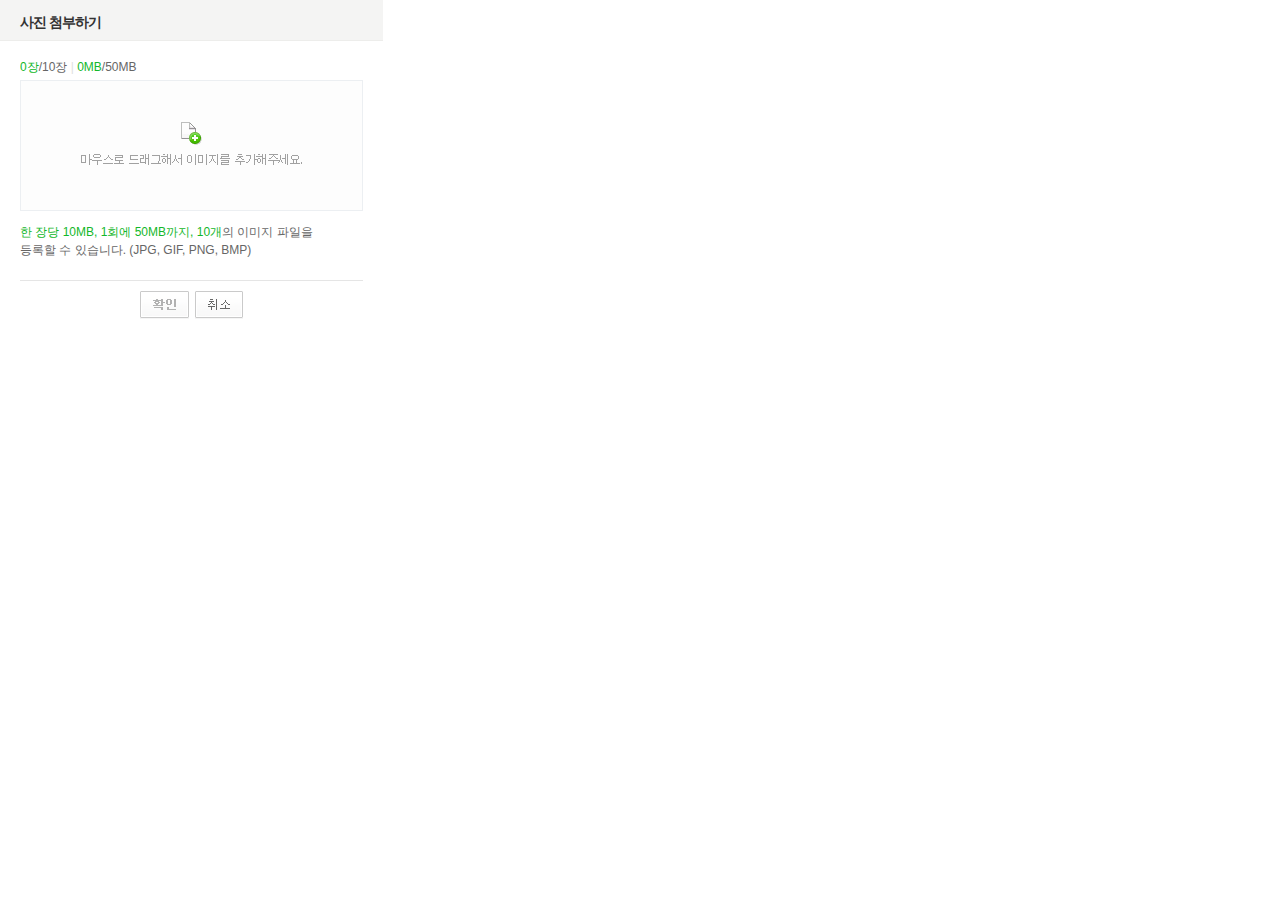
<file: src/main/webapp/SE2/photo_uploader/photo_uploader.html>
<!DOCTYPE HTML PUBLIC "-//W3C//DTD HTML 4.01 Transitional//EN" "http://www.w3.org/TR/html4/loose.dtd">
<html lang="ko">
<head>
<meta http-equiv="Content-Type" content="text/html; charset=utf-8">
<meta http-equiv="Content-Script-Type" content="text/javascript">
<meta http-equiv="Content-Style-Type" content="text/css">
<title>사진 첨부하기 :: SmartEditor2</title>
<style type="text/css">
/* NHN Web Standard 1Team JJS 120106 */ 
/* Common */
body,p,h1,h2,h3,h4,h5,h6,ul,ol,li,dl,dt,dd,table,th,td,form,fieldset,legend,input,textarea,button,select{margin:0;padding:0}
body,input,textarea,select,button,table{font-family:'돋움',Dotum,Helvetica,sans-serif;font-size:12px}
img,fieldset{border:0}
ul,ol{list-style:none}
em,address{font-style:normal}
a{text-decoration:none}
a:hover,a:active,a:focus{text-decoration:underline}

/* Contents */
.blind{visibility:hidden;position:absolute;line-height:0}
#pop_wrap{width:383px}
#pop_header{height:26px;padding:14px 0 0 20px;border-bottom:1px solid #ededeb;background:#f4f4f3}
.pop_container{padding:11px 20px 0}
#pop_footer{margin:21px 20px 0;padding:10px 0 16px;border-top:1px solid #e5e5e5;text-align:center}
h1{color:#333;font-size:14px;letter-spacing:-1px}
.btn_area{word-spacing:2px}
.pop_container .drag_area{overflow:hidden;overflow-y:auto;position:relative;width:341px;height:129px;margin-top:4px;border:1px solid #eceff2}
.pop_container .drag_area .bg{display:block;position:absolute;top:0;left:0;width:341px;height:129px;background:#fdfdfd url(./img/bg_drag_image.png) 0 0 no-repeat}
.pop_container .nobg{background:none}
.pop_container .bar{color:#e0e0e0}
.pop_container .lst_type li{overflow:hidden;position:relative;padding:7px 0 6px 8px;border-bottom:1px solid #f4f4f4;vertical-align:top}
.pop_container :root .lst_type li{padding:6px 0 5px 8px}
.pop_container .lst_type li span{float:left;color:#222}
.pop_container .lst_type li em{float:right;margin-top:1px;padding-right:22px;color:#a1a1a1;font-size:11px}
.pop_container .lst_type li a{position:absolute;top:6px;right:5px}
.pop_container .dsc{margin-top:6px;color:#666;line-height:18px}
.pop_container .dsc_v1{margin-top:12px}
.pop_container .dsc em{color:#13b72a}
.pop_container2{padding:46px 60px 20px}
.pop_container2 .dsc{margin-top:6px;color:#666;line-height:18px}
.pop_container2 .dsc strong{color:#13b72a}
.upload{margin:0 4px 0 0;_margin:0;padding:6px 0 4px 6px;border:solid 1px #d5d5d5;color:#a1a1a1;font-size:12px;border-right-color:#efefef;border-bottom-color:#efefef;length:300px;}
:root  .upload{padding:6px 0 2px 6px;}
</style>
</head>
<body>
<div id="pop_wrap">
	<!-- header -->
    <div id="pop_header">
        <h1>사진 첨부하기</h1>
    </div>
    <!-- //header -->
    <!-- container -->
	
    <!-- [D] HTML5인 경우 pop_container 클래스와 하위 HTML 적용
	    	 그밖의 경우 pop_container2 클래스와 하위 HTML 적용      -->
	<div id="pop_container2" class="pop_container2">
    	<!-- content -->
<!-- 		<form id="editor_upimage" name="editor_upimage" action="FileUploader.php" method="post" enctype="multipart/form-data" onSubmit="return false;"> -->
		<form id="editor_upimage" name="editor_upimage" method="post" enctype="multipart/form-data" onSubmit="return false;">
        <div id="pop_content2">
			<input type="file" class="upload" id="uploadInputBox" name="Filedata">
            <p class="dsc" id="info"><strong>10MB</strong>이하의 이미지 파일만 등록할 수 있습니다.<br>(JPG, GIF, PNG, BMP)</p>
        </div>
		</form>
        <!-- //content -->
    </div>
    <div id="pop_container" class="pop_container" style="display:none;">
    	<!-- content -->
        <div id="pop_content">
	        <p class="dsc"><em id="imageCountTxt">0장</em>/10장 <span class="bar">|</span> <em id="totalSizeTxt">0MB</em>/50MB</p>
        	<!-- [D] 첨부 이미지 여부에 따른 Class 변화 
            	 첨부 이미지가 있는 경우 : em에 "bg" 클래스 적용 //첨부 이미지가 없는 경우 : em에 "nobg" 클래스 적용   -->
				 
            <div class="drag_area" id="drag_area">
				<ul class="lst_type" >
				</ul>
            	<em class="blind">마우스로 드래그해서 이미지를 추가해주세요.</em><span id="guide_text" class="bg"></span>
            </div>
			<div style="display:none;" id="divImageList"></div>
            <p class="dsc dsc_v1"><em>한 장당 10MB, 1회에 50MB까지, 10개</em>의 이미지 파일을<br>등록할 수 있습니다. (JPG, GIF, PNG, BMP)</p>
        </div>
        <!-- //content -->
    </div>

    <!-- //container -->
    <!-- footer -->
    <div id="pop_footer">
	    <div class="btn_area">
            <a href="#"><img src="./img/btn_confirm.png" width="49" height="28" alt="확인" id="btn_confirm"></a>
            <a href="#"><img src="./img/btn_cancel.png" width="48" height="28" alt="취소" id="btn_cancel"></a>
        </div>
    </div>
    <!-- //footer -->
</div>
<script type="text/javascript" src="jindo.min.js" charset="utf-8"></script>
<script type="text/javascript" src="jindo.fileuploader.js" charset="utf-8"></script>
<script type="text/javascript" src="attach_photo.js" charset="utf-8"></script>

</body>
</html>
</file>
<file: src/main/webapp/SE2/css/smart_editor2.css>
@charset "UTF-8";
/* NHN Web Standardization Team (http://html.nhndesign.com/) HHJ 090226 */
/* COMMON */
body,#smart_editor2,#smart_editor2 p,#smart_editor2 h1,#smart_editor2 h2,#smart_editor2 h3,#smart_editor2 h4,#smart_editor2 h5,#smart_editor2 h6,#smart_editor2 ul,#smart_editor2 ol,#smart_editor2 li,#smart_editor2 dl,#smart_editor2 dt,#smart_editor2 dd,#smart_editor2 table,#smart_editor2 th,#smart_editor2 td,#smart_editor2 form,#smart_editor2 fieldset,#smart_editor2 legend,#smart_editor2 input,#smart_editor2 textarea,#smart_editor2 button,#smart_editor2 select{margin:0;padding:0}
#smart_editor2,#smart_editor2 h1,#smart_editor2 h2,#smart_editor2 h3,#smart_editor2 h4,#smart_editor2 h5,#smart_editor2 h6,#smart_editor2 input,#smart_editor2 textarea,#smart_editor2 select,#smart_editor2 table,#smart_editor2 button{font-family:'돋움',Dotum,Helvetica,sans-serif;font-size:12px;color:#666}
#smart_editor2 span,#smart_editor2 em{font-size:12px}
#smart_editor2 em,#smart_editor2 address{font-style:normal}
#smart_editor2 img,#smart_editor2 fieldset{border:0}
#smart_editor2 hr{display:none}
#smart_editor2 ol,#smart_editor2 ul{list-style:none}
#smart_editor2 button{border:0;background:none;font-size:11px;vertical-align:top;cursor:pointer}
#smart_editor2 button span,#smart_editor2 button em{visibility:hidden;overflow:hidden;position:absolute;top:0;font-size:0;line-height:0}
#smart_editor2 legend,#smart_editor2 .blind{visibility:hidden;overflow:hidden;position:absolute;width:0;height:0;font-size:0;line-height:0}
#smart_editor2 .input_ty1{height:14px;margin:0;padding:4px 2px 0 4px;border:1px solid #c7c7c7;font-size:11px;color:#666}
#smart_editor2 a:link,#smart_editor2 a:visited,#smart_editor2 a:active,#smart_editor2 a:focus{color:#666;text-decoration:none}
#smart_editor2 a:hover{color:#666;text-decoration:underline}
/* LAYOUT */
#smart_editor2 .se2_header{margin:10px 0 29px 0}
#smart_editor2 .se2_bi{float:left;width:93px;height:20px;margin:0;padding:0;background:url("../img/ko_KR/btn_set.png?130306") -343px -358px no-repeat;font-size:0;line-height:0;text-indent:-10000px;vertical-align:middle}
#smart_editor2 .se2_allhelp{display:inline-block;width:18px;height:18px;padding:0;background:url("../img/ko_KR/btn_set.png?130306") -437px -358px no-repeat;font-size:0;line-height:0;text-indent:-10000px;vertical-align:middle}
#smart_editor2 #smart_editor2_content{border:1px solid #b5b5b5}
#smart_editor2 .se2_tool{overflow:visible;position:relative;z-index:25}
/* EDITINGAREA */
#smart_editor2 .se2_input_area{position:relative;z-index:22;height:400px;margin:0;padding:0;*zoom:1}
#smart_editor2 .se2_input_wysiwyg,#smart_editor2 .se2_input_syntax{display:block;overflow:auto;width:100%;height:100%;margin:0;*margin:-1px 0 0 0;border:0}
/* EDITINGMODE */
#smart_editor2 .se2_conversion_mode{position:relative;height:15px;padding-top:1px;border-top:1px solid #b5b5b5;background:url("../img/icon_set.gif") 0 -896px repeat-x}
#smart_editor2 .se2_inputarea_controller{display:block;clear:both;position:relative;width:100%;height:15px;text-align:center;cursor:n-resize}
#smart_editor2 .se2_inputarea_controller span,#smart_editor2 .controller_on span{background:url("../img/ico_extend.png") no-repeat}
#smart_editor2 .se2_inputarea_controller span{position:static;display:inline-block;visibility:visible;overflow:hidden;height:15px;padding-left:11px;background-position:0 2px;color:#888;font-size:11px;letter-spacing:-1px;line-height:16px;white-space:nowrap}
* + html #smart_editor2 .se2_inputarea_controller span{line-height:14px}
#smart_editor2 .controller_on span{background-position:0 -21px;color:#249c04}
#smart_editor2 .ly_controller{display:block;position:absolute;bottom:2px;left:50%;width:287px;margin-left:-148px;padding:8px 0 7px 9px;border:1px solid #827f7c;background:#fffdef}
#smart_editor2 .ly_controller p{color:#666;font-size:11px;letter-spacing:-1px;line-height:11px}
#smart_editor2 .ly_controller .bt_clse,#smart_editor2 .ly_controller .ic_arr{position:absolute;background:url("../img/ico_extend.png") no-repeat}
#smart_editor2 .ly_controller .bt_clse{top:5px;right:4px;width:14px;height:15px;background-position:1px -43px}
#smart_editor2 .ly_controller .ic_arr{top:25px;left:50%;width:10px;height:6px;margin-left:-5px;background-position:0 -65px}
#smart_editor2 .se2_converter{float:left;position:absolute;top:-1px;right:3px;z-index:20}
#smart_editor2 .se2_converter li{float:left}
#smart_editor2 .se2_converter .se2_to_editor{width:59px;height:15px;background:url("../img/ko_KR/btn_set.png?130306") 0 -85px no-repeat;vertical-align:top}
#smart_editor2 .se2_converter .se2_to_html{width:59px;height:15px;background:url("../img/ko_KR/btn_set.png?130306") -59px -70px no-repeat;vertical-align:top}
#smart_editor2 .se2_converter .se2_to_text{width:60px;height:15px;background:url("../img/ko_KR/btn_set.png?130306") -417px -466px no-repeat;vertical-align:top}
#smart_editor2 .se2_converter .active .se2_to_editor{width:59px;height:15px;background:url("../img/ko_KR/btn_set.png?130306") 0 -70px no-repeat;vertical-align:top}
#smart_editor2 .se2_converter .active .se2_to_html{width:59px;height:15px;background:url("../img/ko_KR/btn_set.png?130306") -59px -85px no-repeat;vertical-align:top}
#smart_editor2 .se2_converter .active .se2_to_text{width:60px;height:15px;background:url("../img/ko_KR/btn_set.png?130306") -417px -481px no-repeat;vertical-align:top}
/* EDITINGAREA_HTMLSRC */
#smart_editor2 .off .ico_btn,#smart_editor2 .off .se2_more,#smart_editor2 .off .se2_more2,#smart_editor2 .off .se2_font_family,#smart_editor2 .off .se2_font_size,#smart_editor2 .off .se2_bold,#smart_editor2 .off .se2_underline,#smart_editor2 .off .se2_italic,#smart_editor2 .off .se2_tdel,#smart_editor2 .off .se2_fcolor,#smart_editor2 .off .se2_fcolor_more,#smart_editor2 .off .se2_bgcolor,#smart_editor2 .off .se2_bgcolor_more,#smart_editor2 .off .se2_left,#smart_editor2 .off .se2_center,#smart_editor2 .off .se2_right,#smart_editor2 .off .se2_justify,#smart_editor2 .off .se2_ol,#smart_editor2 .off .se2_ul,#smart_editor2 .off .se2_indent,#smart_editor2 .off .se2_outdent,#smart_editor2 .off .se2_lineheight,#smart_editor2 .off .se2_del_style,#smart_editor2 .off .se2_blockquote,#smart_editor2 .off .se2_summary,#smart_editor2 .off .se2_footnote,#smart_editor2 .off .se2_url,#smart_editor2 .off .se2_emoticon,#smart_editor2 .off .se2_character,#smart_editor2 .off .se2_table,#smart_editor2 .off .se2_find,#smart_editor2 .off .se2_spelling,#smart_editor2 .off .se2_sup,#smart_editor2 .off .se2_sub,#smart_editor2 .off .se2_text_tool_more,#smart_editor2 .off .se2_new,#smart_editor2 .off .selected_color,#smart_editor2 .off .se2_lineSticker{-ms-filter:alpha(opacity=50);opacity:.5;cursor:default;filter:alpha(opacity=50)}
/* LAYER */
#smart_editor2 .se2_text_tool .se2_layer{display:none;float:left;position:absolute;top:20px;left:0;z-index:50;margin:0;padding:0;border:1px solid #bcbbbb;background:#fafafa}
#smart_editor2 .se2_text_tool li.active{z-index:50}
#smart_editor2 .se2_text_tool .active .se2_layer{display:block}
#smart_editor2 .se2_text_tool .active li .se2_layer{display:none}
#smart_editor2 .se2_text_tool .active .active .se2_layer{display:block}
#smart_editor2 .se2_text_tool .se2_layer .se2_in_layer{float:left;margin:0;padding:0;border:1px solid #fff;background:#fafafa}
/* TEXT_TOOLBAR */
#smart_editor2 .se2_text_tool{position:relative;clear:both;z-index:30;padding:4px 0 4px 3px;background:#f4f4f4 url("../img/bg_text_tool.gif") 0 0 repeat-x;border-bottom:1px solid #b5b5b5;*zoom:1}
#smart_editor2 .se2_text_tool:after{content:"";display:block;clear:both}
#smart_editor2 .se2_text_tool ul{float:left;display:inline;margin-right:3px;padding-left:1px;white-space:nowrap}
#smart_editor2 .se2_text_tool li{_display:inline;float:left;position:relative;z-index:30}
#smart_editor2 .se2_text_tool button,#smart_editor2 .se2_multy .se2_icon{width:21px;height:21px;background:url("../img/ko_KR/text_tool_set.png?140317") no-repeat;vertical-align:top}
#smart_editor2 .se2_text_tool .se2_font_type{position:relative}
#smart_editor2 .se2_text_tool .se2_font_type li{margin-left:3px}
#smart_editor2 .se2_text_tool .se2_font_type button{text-align:left}
#smart_editor2 .se2_text_tool .se2_font_type button.se2_font_family span,#smart_editor2 .se2_text_tool .se2_font_type button.se2_font_size span{display:inline-block;visibility:visible;position:static;width:52px;height:20px;padding:0 0 0 6px;font-size:12px;line-height:20px;*line-height:22px;color:#333;*zoom:1}
#smart_editor2 .se2_text_tool .se2_multy{position:absolute;top:0;right:0;padding-left:0;margin-right:0;white-space:nowrap;border-left:1px solid #e0dedf}
#smart_editor2 .se2_text_tool .se2_multy .se2_mn{float:left;white-space:nowrap}
#smart_editor2 .se2_text_tool .se2_multy button{background-image:none;width:47px}
#smart_editor2 .se2_text_tool .se2_multy .se2_icon{display:inline-block;visibility:visible;overflow:visible;position:static;width:16px;height:29px;margin:-1px 2px 0 -1px;background-position:0 -132px;line-height:30px;vertical-align:top}
#smart_editor2 .se2_text_tool .se2_multy button,#smart_editor2 .se2_text_tool .se2_multy button span{height:29px;line-height:29px}
#smart_editor2 .se2_text_tool .se2_map .se2_icon{background-position:-29px -132px}
#smart_editor2 .se2_text_tool button span.se2_mntxt{display:inline-block;visibility:visible;overflow:visible;_overflow-y:hidden;position:relative;*margin-right:-1px;width:auto;height:29px;font-weight:normal;font-size:11px;line-height:30px;*line-height:29px;_line-height:30px;color:#444;letter-spacing:-1px;vertical-align:top}
#smart_editor2 .se2_text_tool .se2_multy .se2_photo{margin-right:1px}
#smart_editor2 .se2_text_tool .se2_multy .hover .ico_btn{background:#e8e8e8}
#smart_editor2 .se2_text_tool .se2_multy .se2_mn.hover{background:#e0dedf}
/* TEXT_TOOLBAR : ROUNDING */
#smart_editor2 ul li.first_child button span.tool_bg,#smart_editor2 ul li.last_child button span.tool_bg,#smart_editor2 ul li.single_child button span.tool_bg{visibility:visible;height:21px}
#smart_editor2 ul li.first_child button span.tool_bg{left:-1px;width:3px;background:url("../img/bg_button_left.gif?20121228") no-repeat}
#smart_editor2 ul li.last_child button span.tool_bg{right:0px;_right:-1px;width:2px;background:url("../img/bg_button_right.gif") no-repeat}
#smart_editor2 ul li.single_child{padding-right:1px}
#smart_editor2 ul li.single_child button span.tool_bg{left:0;background:url("../img/bg_button.gif?20121228") no-repeat;width:22px}
#smart_editor2 div.se2_text_tool ul li.hover button span.tool_bg{background-position:0 -21px}
#smart_editor2 div.se2_text_tool ul li.active button span.tool_bg,#smart_editor2 div.se2_text_tool ul li.active li.active button span.tool_bg{background-position:0 -42px}
#smart_editor2 div.se2_text_tool ul li.active li button span.tool_bg{background-position:0 0}
/* TEXT_TOOLBAR : SUB_MENU */
#smart_editor2 .se2_sub_text_tool{display:none;position:absolute;top:20px;left:0;z-index:40;width:auto;height:29px;padding:0 4px 0 0;border:1px solid #b5b5b5;border-top:1px solid #9a9a9a;background:#f4f4f4}
#smart_editor2 .active .se2_sub_text_tool{display:block}
#smart_editor2 .se2_sub_text_tool ul{float:left;height:25px;margin:0;padding:4px 0 0 4px}
/* TEXT_TOOLBAR : SUB_MENU_SIZE */
#smart_editor2 .se2_sub_step1{width:88px}
#smart_editor2 .se2_sub_step2{width:199px}
#smart_editor2 .se2_sub_step2_1{width:178px}
/* TEXT_TOOLBAR : BUTTON */
#smart_editor2 .se2_text_tool .se2_font_family{width:70px;height:21px;background-position:0 -10px}
#smart_editor2 .se2_text_tool .hover .se2_font_family{background-position:0 -72px}
#smart_editor2 .se2_text_tool .active .se2_font_family{background-position:0 -103px}
#smart_editor2 .se2_text_tool .se2_font_size{width:45px;height:21px;background-position:-70px -10px}
#smart_editor2 .se2_text_tool .hover .se2_font_size{background-position:-70px -72px}
#smart_editor2 .se2_text_tool .active .se2_font_size{background-position:-70px -103px}
#smart_editor2 .se2_text_tool .se2_bold{background-position:-115px -10px}
#smart_editor2 .se2_text_tool .hover .se2_bold{background-position:-115px -72px}
#smart_editor2 .se2_text_tool .active .se2_bold{background-position:-115px -103px}
#smart_editor2 .se2_text_tool .se2_underline{background-position:-136px -10px}
#smart_editor2 .se2_text_tool .hover .se2_underline{background-position:-136px -72px}
#smart_editor2 .se2_text_tool .active .se2_underline{background-position:-136px -103px}
#smart_editor2 .se2_text_tool .se2_italic{background-position:-157px -10px}
#smart_editor2 .se2_text_tool .hover .se2_italic{background-position:-157px -72px}
#smart_editor2 .se2_text_tool .active .se2_italic{background-position:-157px -103px}
#smart_editor2 .se2_text_tool .se2_tdel{background-position:-178px -10px}
#smart_editor2 .se2_text_tool .hover .se2_tdel{background-position:-178px -72px}
#smart_editor2 .se2_text_tool .active .se2_tdel{background-position:-178px -103px}
#smart_editor2 .se2_text_tool .se2_fcolor{position:relative;background-position:-199px -10px}
#smart_editor2 .se2_text_tool .hover .se2_fcolor{background-position:-199px -72px}
#smart_editor2 .se2_text_tool .active .se2_fcolor{background-position:-199px -103px}
#smart_editor2 .se2_text_tool .se2_fcolor_more{background-position:-220px -10px;width:10px}
#smart_editor2 .se2_text_tool .hover .se2_fcolor_more{background-position:-220px -72px}
#smart_editor2 .se2_text_tool .active .se2_fcolor_more{background-position:-220px -103px}
#smart_editor2 .se2_text_tool .selected_color{position:absolute;top:14px;left:5px;width:11px;height:3px;font-size:0}
#smart_editor2 .se2_text_tool .se2_ol,#smart_editor2 .se2_text_tool .active .se2_sub_text_tool .se2_ol{background-position:-345px -10px}
#smart_editor2 .se2_text_tool .se2_ul,#smart_editor2 .se2_text_tool .active .se2_sub_text_tool .se2_ul{background-position:-366px -10px}
#smart_editor2 .se2_text_tool .hover .se2_ol,#smart_editor2 .se2_text_tool .active .se2_sub_text_tool .hover .se2_ol{background-position:-345px -72px}
#smart_editor2 .se2_text_tool .hover .se2_ul,#smart_editor2 .se2_text_tool .active .se2_sub_text_tool .hover .se2_ul{background-position:-366px -72px}
#smart_editor2 .se2_text_tool .active .se2_ol,#smart_editor2 .se2_text_tool .active .active .se2_ol{background-position:-345px -103px}
#smart_editor2 .se2_text_tool .active .se2_ul,#smart_editor2 .se2_text_tool .active .active .se2_ul{background-position:-366px -103px}
#smart_editor2 .se2_text_tool .se2_indent,#smart_editor2 .se2_text_tool .active .se2_sub_text_tool .se2_indent{background-position:-408px -10px}
#smart_editor2 .se2_text_tool .se2_outdent,#smart_editor2 .se2_text_tool .active .se2_sub_text_tool .se2_outdent{background-position:-387px -10px}
#smart_editor2 .se2_text_tool .hover .se2_indent,#smart_editor2 .se2_text_tool .active .se2_sub_text_tool .hover .se2_indent{background-position:-408px -72px}
#smart_editor2 .se2_text_tool .hover .se2_outdent,#smart_editor2 .se2_text_tool .active .se2_sub_text_tool .hover .se2_outdent{background-position:-387px -72px}
#smart_editor2 .se2_text_tool .active .se2_indent,#smart_editor2 .se2_text_tool .active .active .se2_indent{background-position:-408px -103px}
#smart_editor2 .se2_text_tool .active .se2_outdent,#smart_editor2 .se2_text_tool .active .active .se2_outdent{background-position:-387px -103px}
#smart_editor2 .se2_text_tool .se2_lineheight{background-position:-429px -10px}
#smart_editor2 .se2_text_tool .hover .se2_lineheight{background-position:-429px -72px}
#smart_editor2 .se2_text_tool .active .se2_lineheight{background-position:-429px -103px}
#smart_editor2 .se2_text_tool .se2_url{background-position:-513px -10px}
#smart_editor2 .se2_text_tool .hover .se2_url{background-position:-513px -72px}
#smart_editor2 .se2_text_tool .active .se2_url{background-position:-513px -103px}
#smart_editor2 .se2_text_tool .se2_bgcolor{position:relative;background-position:-230px -10px}
#smart_editor2 .se2_text_tool .hover .se2_bgcolor{background-position:-230px -72px}
#smart_editor2 .se2_text_tool .active .se2_bgcolor{background-position:-230px -103px}
#smart_editor2 .se2_text_tool .se2_bgcolor_more{background-position:-251px -10px;width:10px}
#smart_editor2 .se2_text_tool .hover .se2_bgcolor_more{background-position:-251px -72px}
#smart_editor2 .se2_text_tool .active .se2_bgcolor_more{background-position:-251px -103px}
#smart_editor2 .se2_text_tool .se2_left{background-position:-261px -10px}
#smart_editor2 .se2_text_tool .hover .se2_left{background-position:-261px -72px}
#smart_editor2 .se2_text_tool .active .se2_left{background-position:-261px -103px}
#smart_editor2 .se2_text_tool .se2_center{background-position:-282px -10px}
#smart_editor2 .se2_text_tool .hover .se2_center{background-position:-282px -72px}
#smart_editor2 .se2_text_tool .active .se2_center{background-position:-282px -103px}
#smart_editor2 .se2_text_tool .se2_right{background-position:-303px -10px}
#smart_editor2 .se2_text_tool .hover .se2_right{background-position:-303px -72px}
#smart_editor2 .se2_text_tool .active .se2_right{background-position:-303px -103px}
#smart_editor2 .se2_text_tool .se2_justify{background-position:-324px -10px}
#smart_editor2 .se2_text_tool .hover .se2_justify{background-position:-324px -72px}
#smart_editor2 .se2_text_tool .active .se2_justify{background-position:-324px -103px}
#smart_editor2 .se2_text_tool .se2_blockquote{background-position:-471px -10px}
#smart_editor2 .se2_text_tool .hover .se2_blockquote{background-position:-471px -72px}
#smart_editor2 .se2_text_tool .active .se2_blockquote{background-position:-471px -103px}
#smart_editor2 .se2_text_tool .se2_character{background-position:-555px -10px}
#smart_editor2 .se2_text_tool .hover .se2_character{background-position:-555px -72px}
#smart_editor2 .se2_text_tool .active .se2_character{background-position:-555px -103px}
#smart_editor2 .se2_text_tool .se2_table{background-position:-576px -10px}
#smart_editor2 .se2_text_tool .hover .se2_table{background-position:-576px -72px}
#smart_editor2 .se2_text_tool .active .se2_table{background-position:-576px -103px}
#smart_editor2 .se2_text_tool .se2_find{background-position:-597px -10px}
#smart_editor2 .se2_text_tool .hover .se2_find{background-position:-597px -72px}
#smart_editor2 .se2_text_tool .active .se2_find{background-position:-597px -103px}
#smart_editor2 .se2_text_tool .se2_sup{background-position:-660px -10px}
#smart_editor2 .se2_text_tool .hover .se2_sup{background-position:-660px -72px}
#smart_editor2 .se2_text_tool .active .se2_sup{background-position:-660px -103px}
#smart_editor2 .se2_text_tool .se2_sub{background-position:-681px -10px}
#smart_editor2 .se2_text_tool .hover .se2_sub{background-position:-681px -72px}
#smart_editor2 .se2_text_tool .active .se2_sub{background-position:-681px -103px}
#smart_editor2 .se2_text_tool .se2_text_tool_more{background-position:0 -41px;width:13px}
#smart_editor2 .se2_text_tool .se2_text_tool_more span.tool_bg{background:none}
#smart_editor2 .se2_text_tool .hover .se2_text_tool_more{background-position:-13px -41px}
#smart_editor2 .se2_text_tool .active .se2_text_tool_more{background-position:-26px -41px}
</file>
